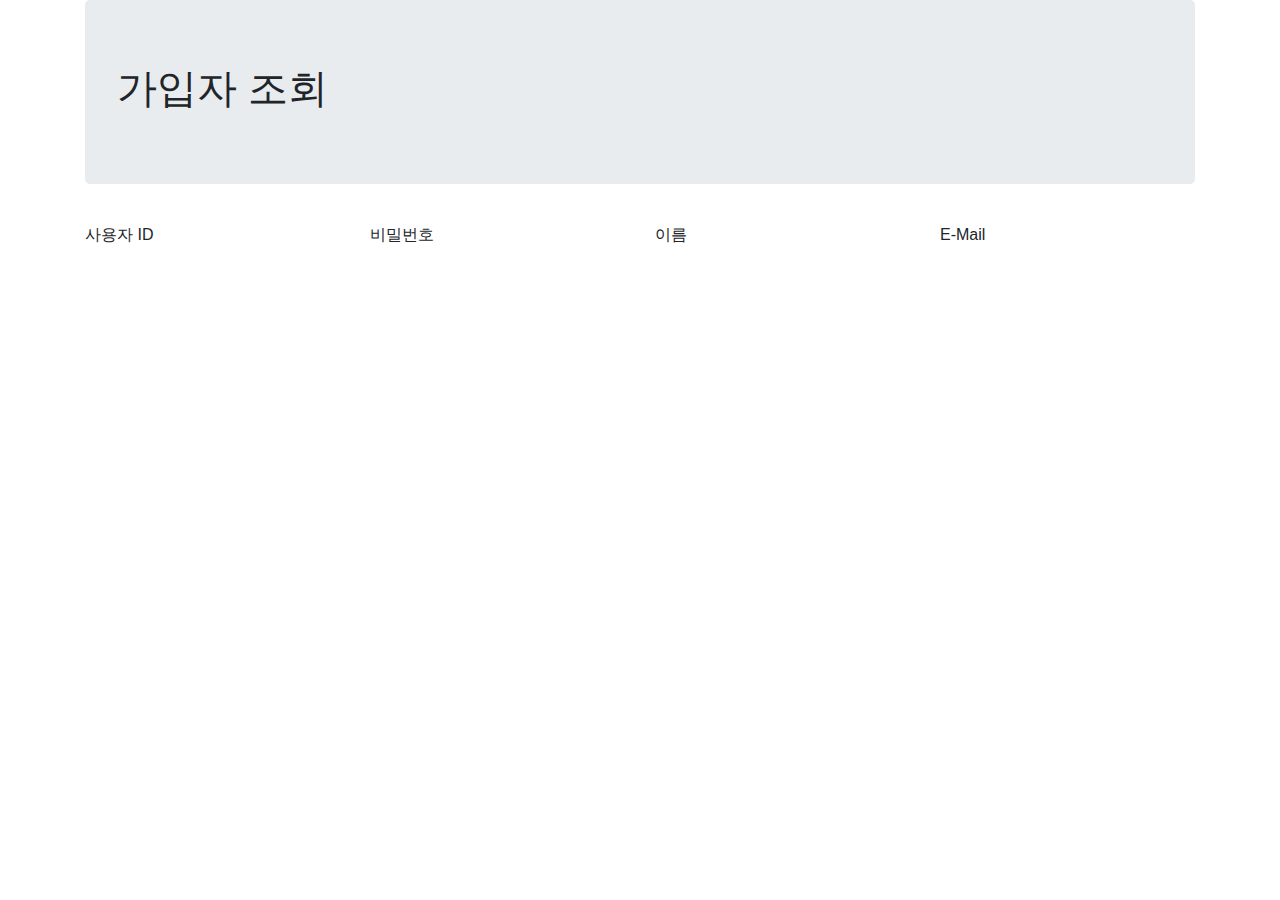
<file: list_view.html>
<!DOCTYPE html>
<html lang="en">
<head>
    <meta charset="UTF-8">
    <title>가입자 조회</title>
    <link href="css/main.css" rel="stylesheet">
    <script src="./js/vendor/jquery-3.2.1.min.js"></script>
    <script src="./js/vendor/popper.min.js"></script>
    <script src="./js/vendor/bootstrap.min.js"></script>

    <script type="text/javascript">
        $(document).ready(function(){
            $.ajax({
                url:'http://localhost:7070/demo/test/getUserList'
                ,   dataType:'json'
                ,   type:'GET'
                ,   data:{}
                ,   success:function(response, textStatus, xhr) {

                    if (response['succuess'] == 'true'){
                        alert("정상적으로 조회 되었습니다.");

                        var ln_cnt = response.rtnList.length;
                        for ( var i = 0 ; i < ln_cnt ; i++){
                            $("#userId_"+i).html(response.rtnList[i].user_id);
                            $("#passWd_"+i).html(response.rtnList[i].user_pw);
                            $("#userNm_"+i).html(response.rtnList[i].user_nm);
                            $("#eMail_"+i).html(response.rtnList[i].e_mail);
                        }
                    }
                    else{
                        alert('오류가 발생했습니다.');
                    }
                }
                ,   error:function () {
                    alert("뭔가 에러가 발생했음.");
                }
            });
        });
    </script>
</head>
<body>
    <div class="container">
        <header class="jumbotron">
            <h1 class="">가입자 조회</h1>
        </header>
        <div class="form-group row">
            <label for="userId" class="col-form-label col-sm-3">사용자 ID</label>
            <label for="passWd" class="col-form-label col-sm-3">비밀번호</label>
            <label for="userNm" class="col-form-label col-sm-3">이름</label>
            <label for="eMail" class="col-form-label col-sm-3">E-Mail</label>
        </div>
        <div class="form-group row">
            <label id="userId_0" class="col-form-label col-sm-3"></label>
            <label id="passWd_0" class="col-form-label col-sm-3"></label>
            <label id="userNm_0" class="col-form-label col-sm-3"></label>
            <label id="eMail_0" class="col-form-label col-sm-3"></label>
        </div>
        <div class="form-group row">
            <label id="userId_1" class="col-form-label col-sm-3"></label>
            <label id="passWd_1" class="col-form-label col-sm-3"></label>
            <label id="userNm_1" class="col-form-label col-sm-3"></label>
            <label id="eMail_1" class="col-form-label col-sm-3"></label>
        </div>
        <div class="form-group row">
            <label id="userId_2" class="col-form-label col-sm-3"></label>
            <label id="passWd_2" class="col-form-label col-sm-3"></label>
            <label id="userNm_2" class="col-form-label col-sm-3"></label>
            <label id="eMail_2" class="col-form-label col-sm-3"></label>
        </div>


    </div>
</body>
</html>
</file>
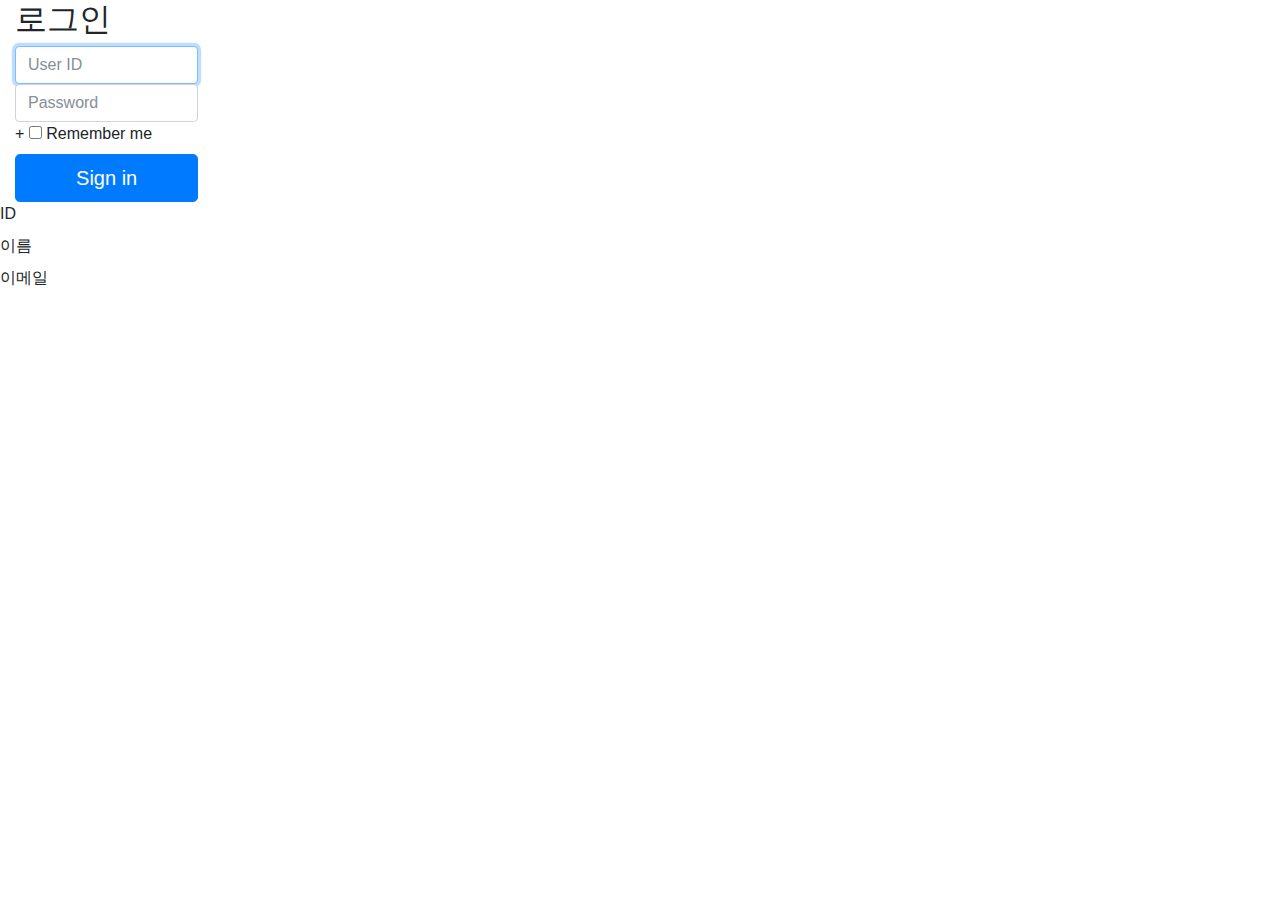
<file: login.html>
<!DOCTYPE html>
<html lang="en">
<head>
    <meta charset="UTF-8">
    <title>로그인 화면</title>
    <meta name="viewport" content="width=device-width, initial-scale=1, shrink-to-fit=no">
    <meta name="description" content="">
    <meta name="author" content="">

    <link href="css/main.css" rel="stylesheet">
    <script src="./js/vendor/jquery-3.2.1.min.js"></script>
    <script src="./js/vendor/popper.min.js"></script>
    <script src="./js/vendor/bootstrap.min.js"></script>

    <script type="text/javascript">

        $(document).ready(function(){
//            $.ajax({
//                url:'http://localhost:7070/demo/test/getUserList',
//                dataType:'json',
//                type:'GET',
//                data:{'msg':'aaaa'},
//                success:function(response, textStatus, xhr) {
//                    console.log(xhr.status);
//                    //console.log("code:"+request.status+"\n"+"message:"+request.responseText+"\n"+"error:"+error)
//                    if(response['succuess'] == 'true'){
//
//                        console.log(response.rtnList);
//                        //$('#result').html(rtnList['user_id']);
//                        console.log(response.rtnList[0].user_id);
////                        $('#result').html(response.rtnList[0].user_id);
//                    }
//                }
//            });

            $('#btnLogin').click(function () {
                $.ajax({
                    url:'http://localhost:7070/demo/test/login'
                    ,   dataType:'json'
                    ,   type:'POST'
                    ,   data:{'user_id':$('#inputId').val(),'password':$('#inputPassword').val()}
                    ,   success:function(response, textStatus, xhr) {
                        if (response['succuess'] == 'true'){
                            $("#userId").html(response.rtnList[0].user_id);
                            $("#userNm").html(response.rtnList[0].user_nm);
                            $("#eMail").html(response.rtnList[0].e_mail);
                        }
                        else{
                            alert('오류가 발생했습니다.');
                        }
                    }
                    ,   error:function () {
                        alert("뭔가 에러가 발생했음.");
                    }
                });
            });
        });


    </script>

</head>
<body class="align-content-lg-center">
<div class="align-content-lg-center">
    <form class="form-signin col-lg-2">
        <h2 class="form-signin-heading ">로그인</h2>
        <label for="inputId" class="sr-only">ID</label>
        <input type="text" id="inputId" class="form-control" placeholder="User ID" required autofocus>
        <label for="inputPassword" class="sr-only">Password</label>
        <input type="password" id="inputPassword" class="form-control" placeholder="Password" required>
        <div class="checkbox">+
            <label>
                <input type="checkbox" value="remember-me"> Remember me
            </label>
        </div>
        <!-- <input type="button" id="btn_login" value="Login">-->
        <input type="button" class="btn btn-lg btn-primary btn-block" id="btnLogin" value="Sign in">

    </form>

    <div>
        <label>ID</label>
        <label id="userId"></label>
    </div>
    <div>
        <label>이름</label>
        <label id="userNm"></label>
    </div>
    <div>
        <label>이메일</label>
        <label id="eMail"></label>
    </div>
</div>

</body>
</html>
</file>
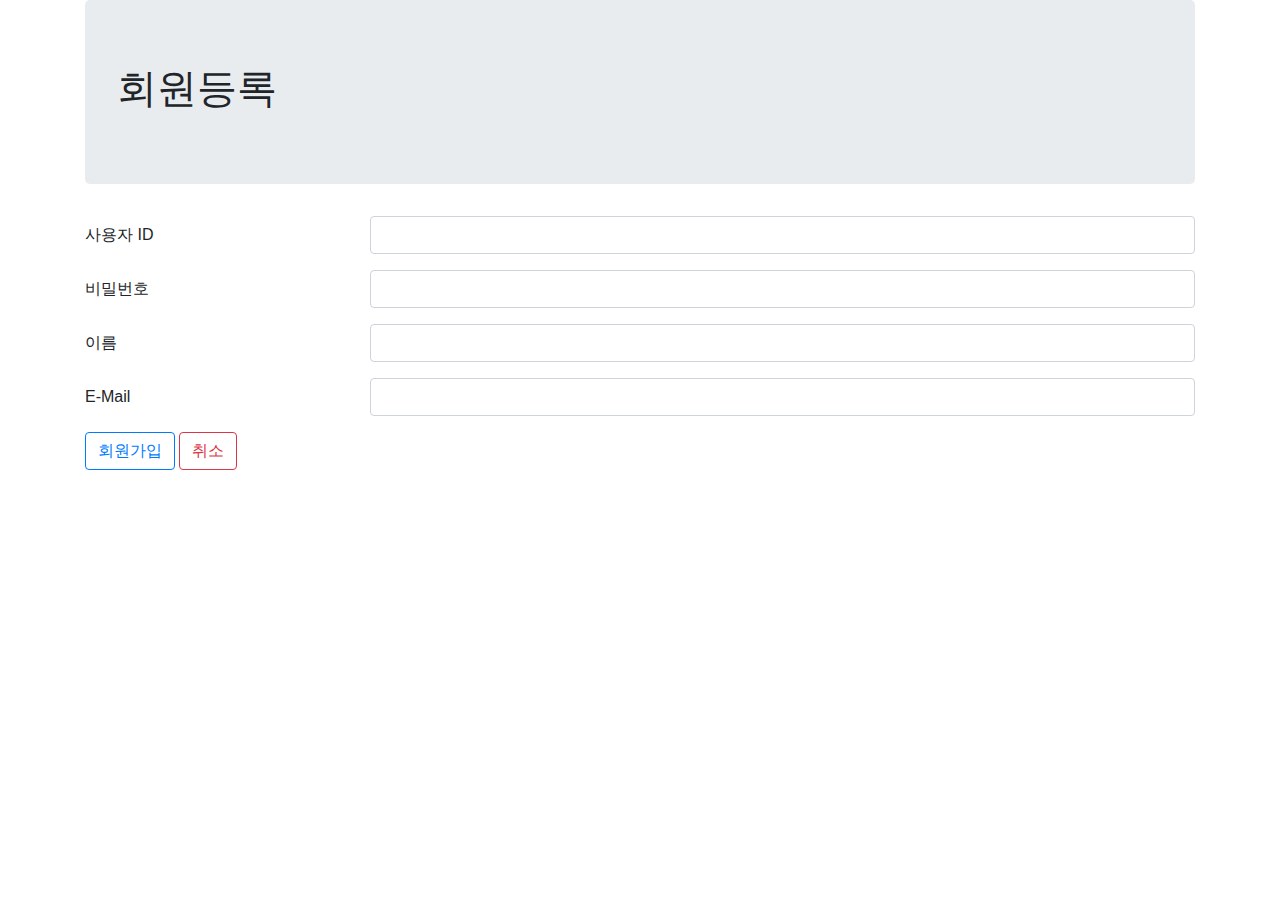
<file: sign_up.html>
<!doctype html>
<html lang="en">
<head>
    <meta charset="UTF-8">
    <meta name="viewport"
          content="width=device-width, user-scalable=no, initial-scale=1.0, maximum-scale=1.0, minimum-scale=1.0">
    <meta http-equiv="X-UA-Compatible" content="ie=edge">
    <title>회원 가입</title>
    <link href="css/main.css" rel="stylesheet">
    <script src="./js/vendor/jquery-3.2.1.min.js"></script>
    <script src="./js/vendor/popper.min.js"></script>
    <script src="./js/vendor/bootstrap.min.js"></script>

    <script type="text/javascript">
        $(document).ready(function(){
            $('#canBtn').click(function () {
                window.location.replace("http://localhost:63342/ProjectPlay/index.html?_ijt=ktkbfa3stkeuf7sl0msgn6gcq4")
            });
            $('#regBtn').click(function () {
                $.ajax({
                    url:'http://localhost:7070/demo/test/regUser'
                    ,   dataType:'json'
                    ,   type:'POST'
                    ,   data:{  'userId':$('#userId').val()
                            ,   'passWd':$('#passWd').val()
                            ,   'userNm':$('#userNm').val()
                            ,   'eMail':$('#eMail').val()
                        }
                    ,   success:function(response, textStatus, xhr) {
                        if (response['succuess'] == 'true'){
                            alert("정상적으로 저장 되었습니다.");
                            window.location.replace("http://localhost:63342/ProjectPlay/index.html?_ijt=ktkbfa3stkeuf7sl0msgn6gcq4")
                        }
                        else{
                            alert('오류가 발생했습니다.');
                        }
                    }
                    ,   error:function () {
                        alert("뭔가 에러가 발생했음.");
                    }
                });
            });
        });
    </script>

</head>
<body>
    <div class="container">
        <header class="jumbotron">
            <h1 class="">회원등록</h1>
        </header>
        <div class="form-group row">
            <label for="userId" class="col-form-label col-sm-3">사용자 ID</label>
            <div class="col-sm-9">
                <input type="text" class="col form-control" id="userId"/>
            </div>
        </div>
        <div class="form-group row">
            <label for="passWd" class="col-form-label col-sm-3">비밀번호</label>
            <div class="col-sm-9">
                <input type="password" class="col form-control" id="passWd"/>
            </div>
        </div>
        <div class="form-group row">
            <label for="userNm" class="col-form-label col-sm-3">이름</label>
            <div class="col-sm-9">
                <input type="text" class="col form-control" id="userNm"/>
            </div>
        </div>
        <div class="form-group row">
            <label for="eMail" class="col-form-label col-sm-3">E-Mail</label>
            <div class="col-sm-9">
                <input type="email" class="col form-control" id="eMail"/>
            </div>
        </div>
        <div class="row">
            <div class="col-sm">
                <button type="button" class="btn btn-outline-primary" id="regBtn">회원가입</button>
                <button type="button" class="btn btn-outline-danger" id="canBtn">취소</button>
            </div>
        </div>
    </div>
</body>
</html>
</file>
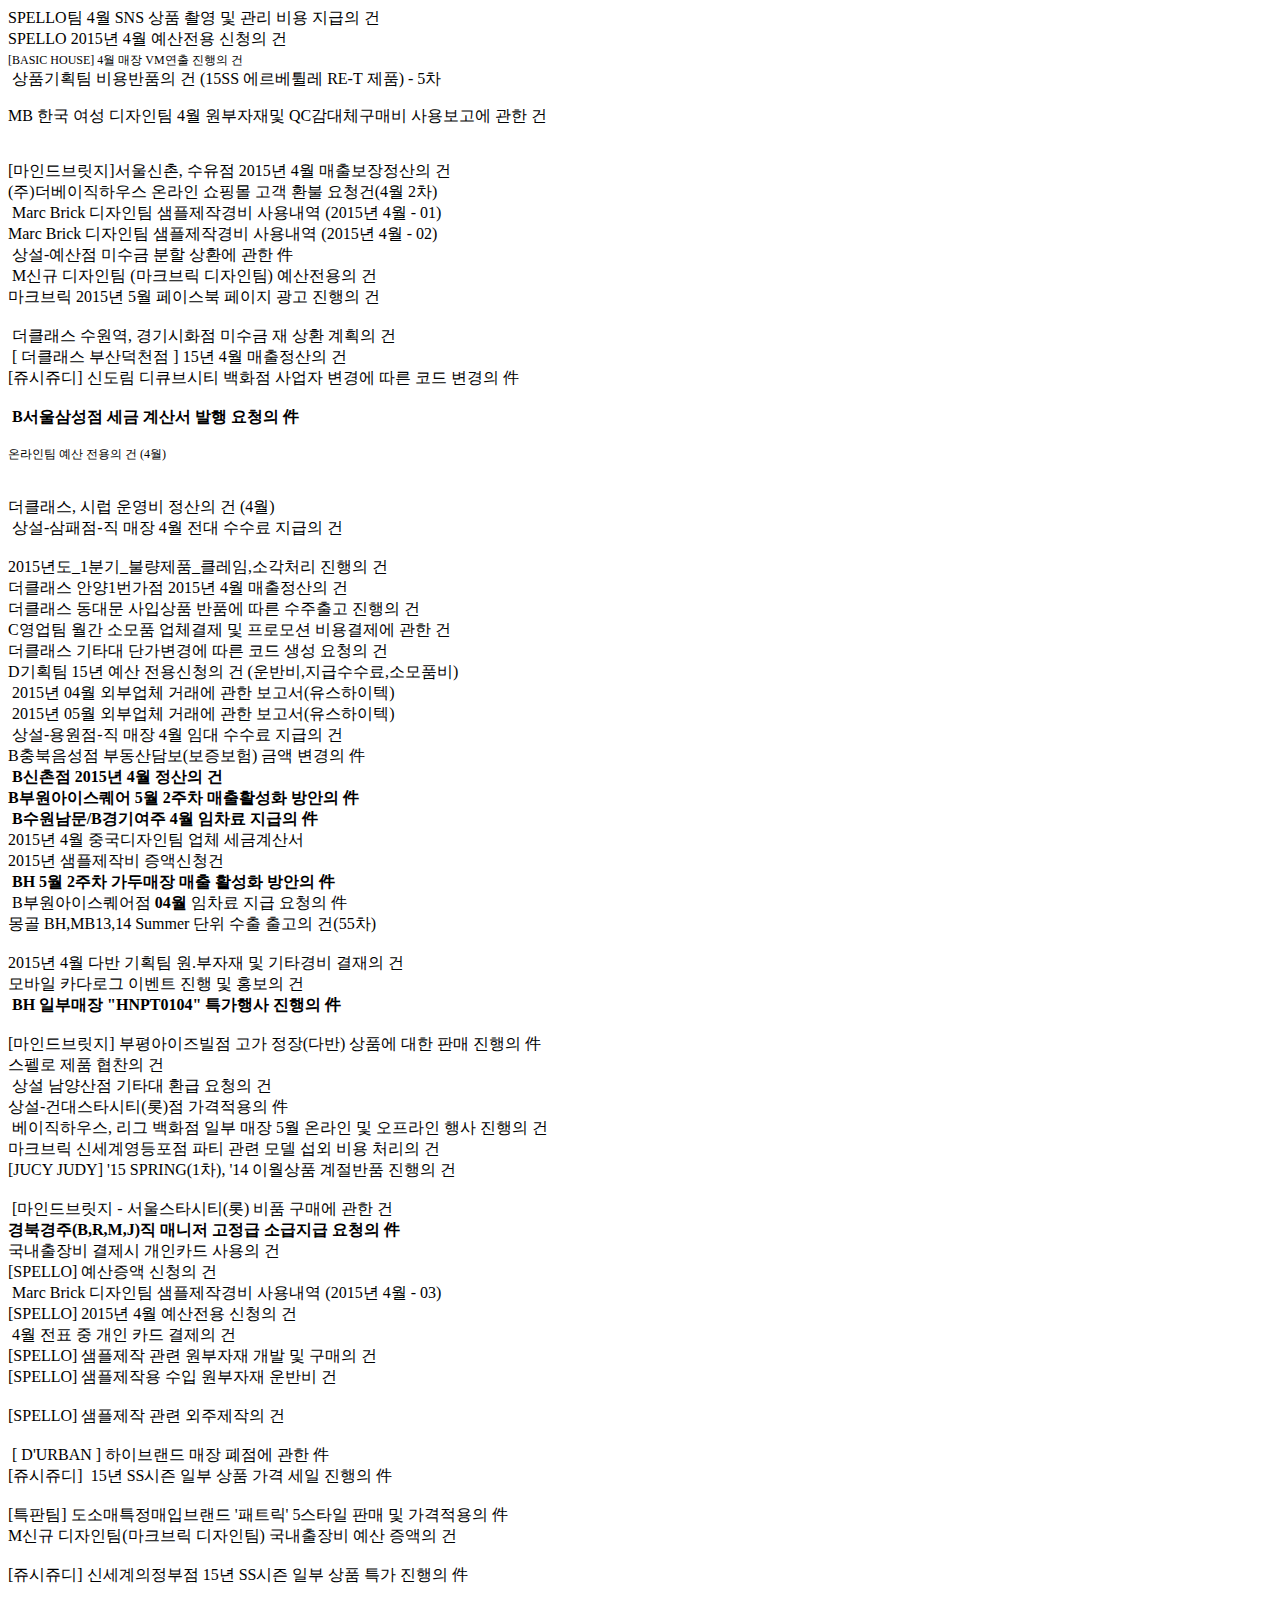
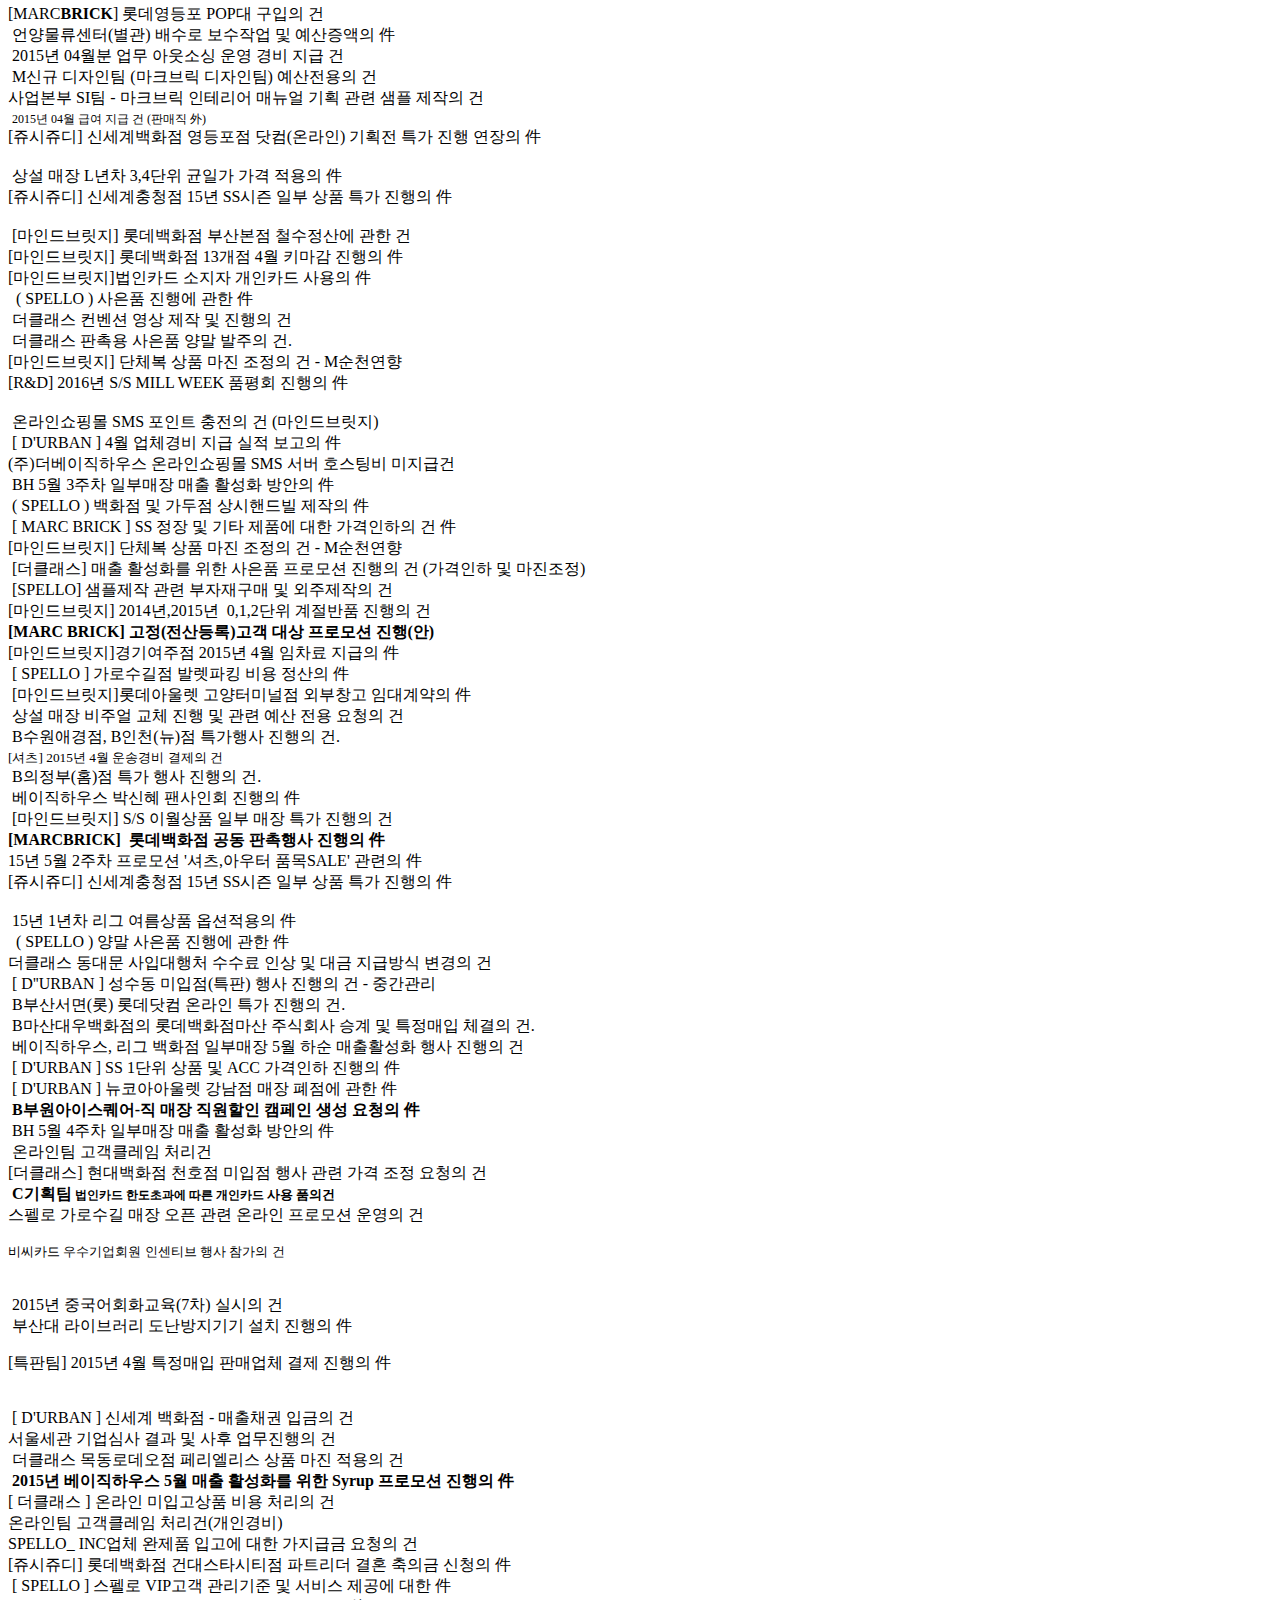
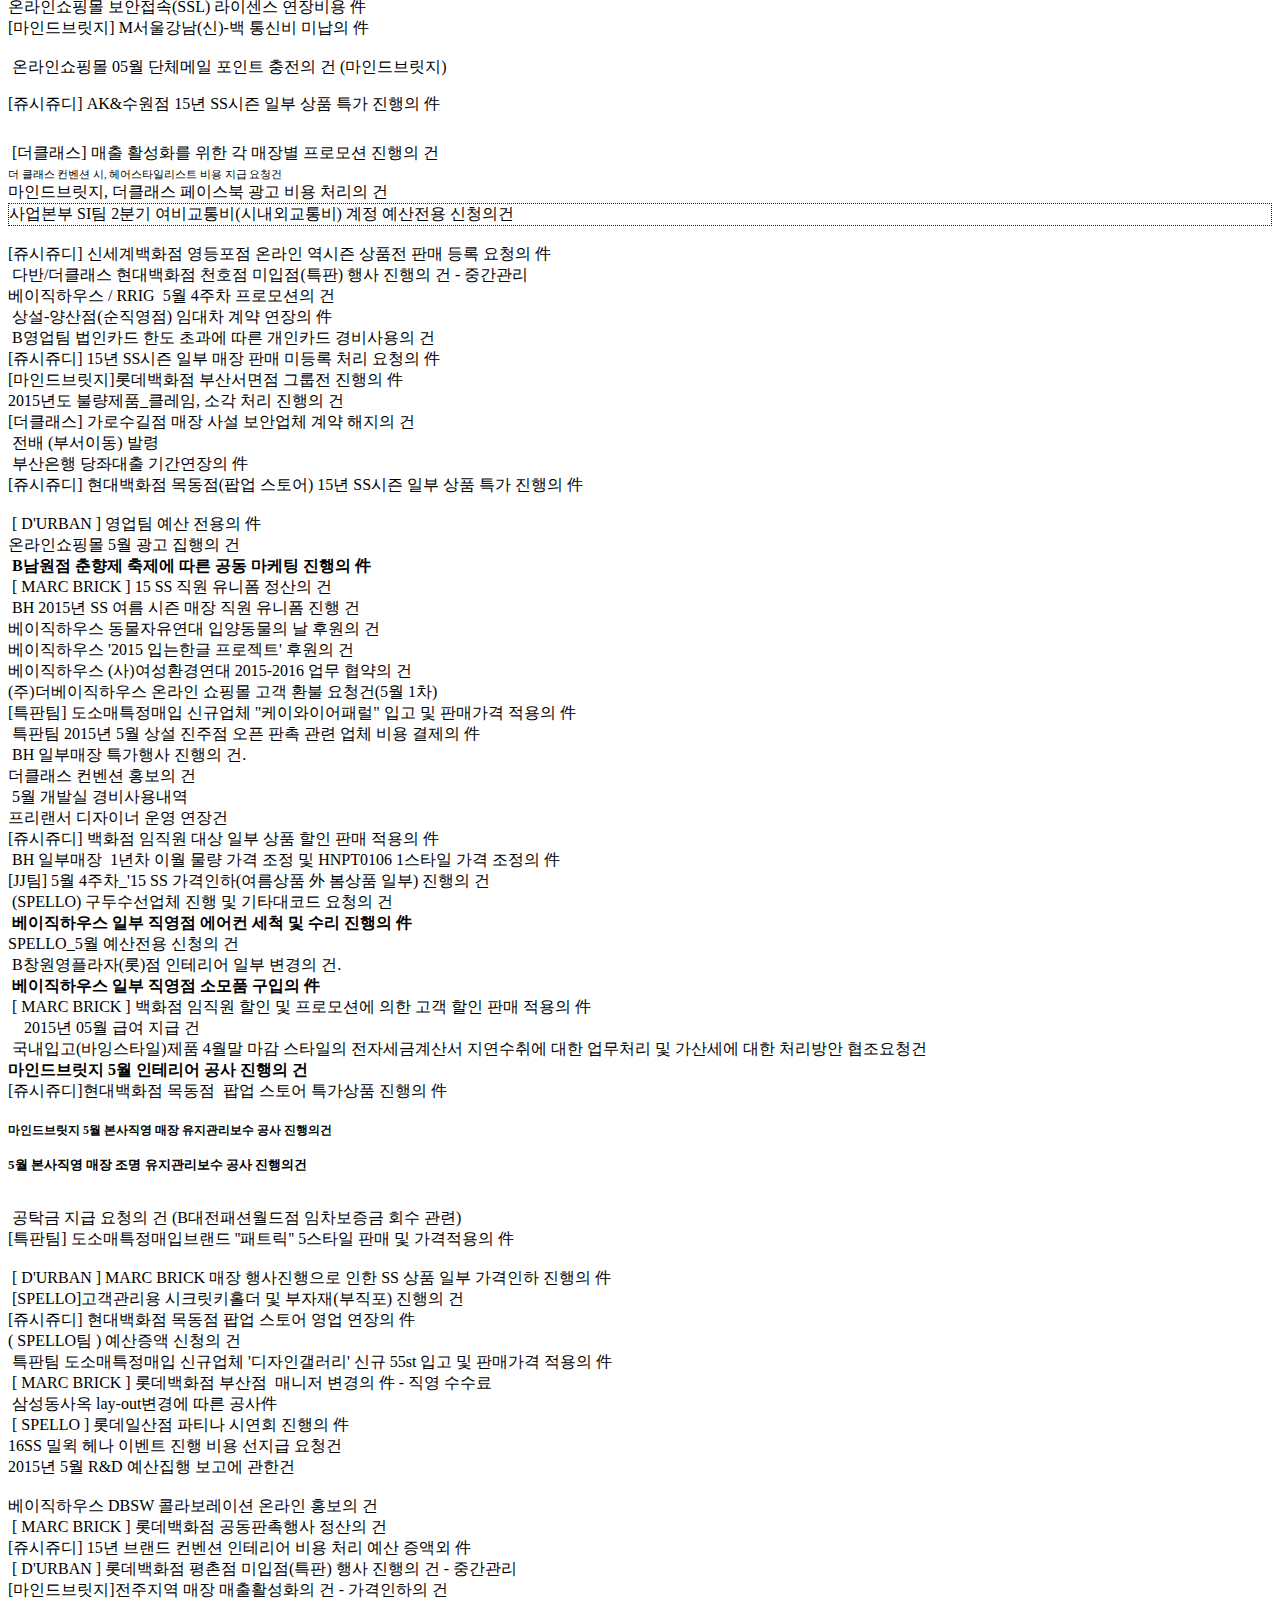
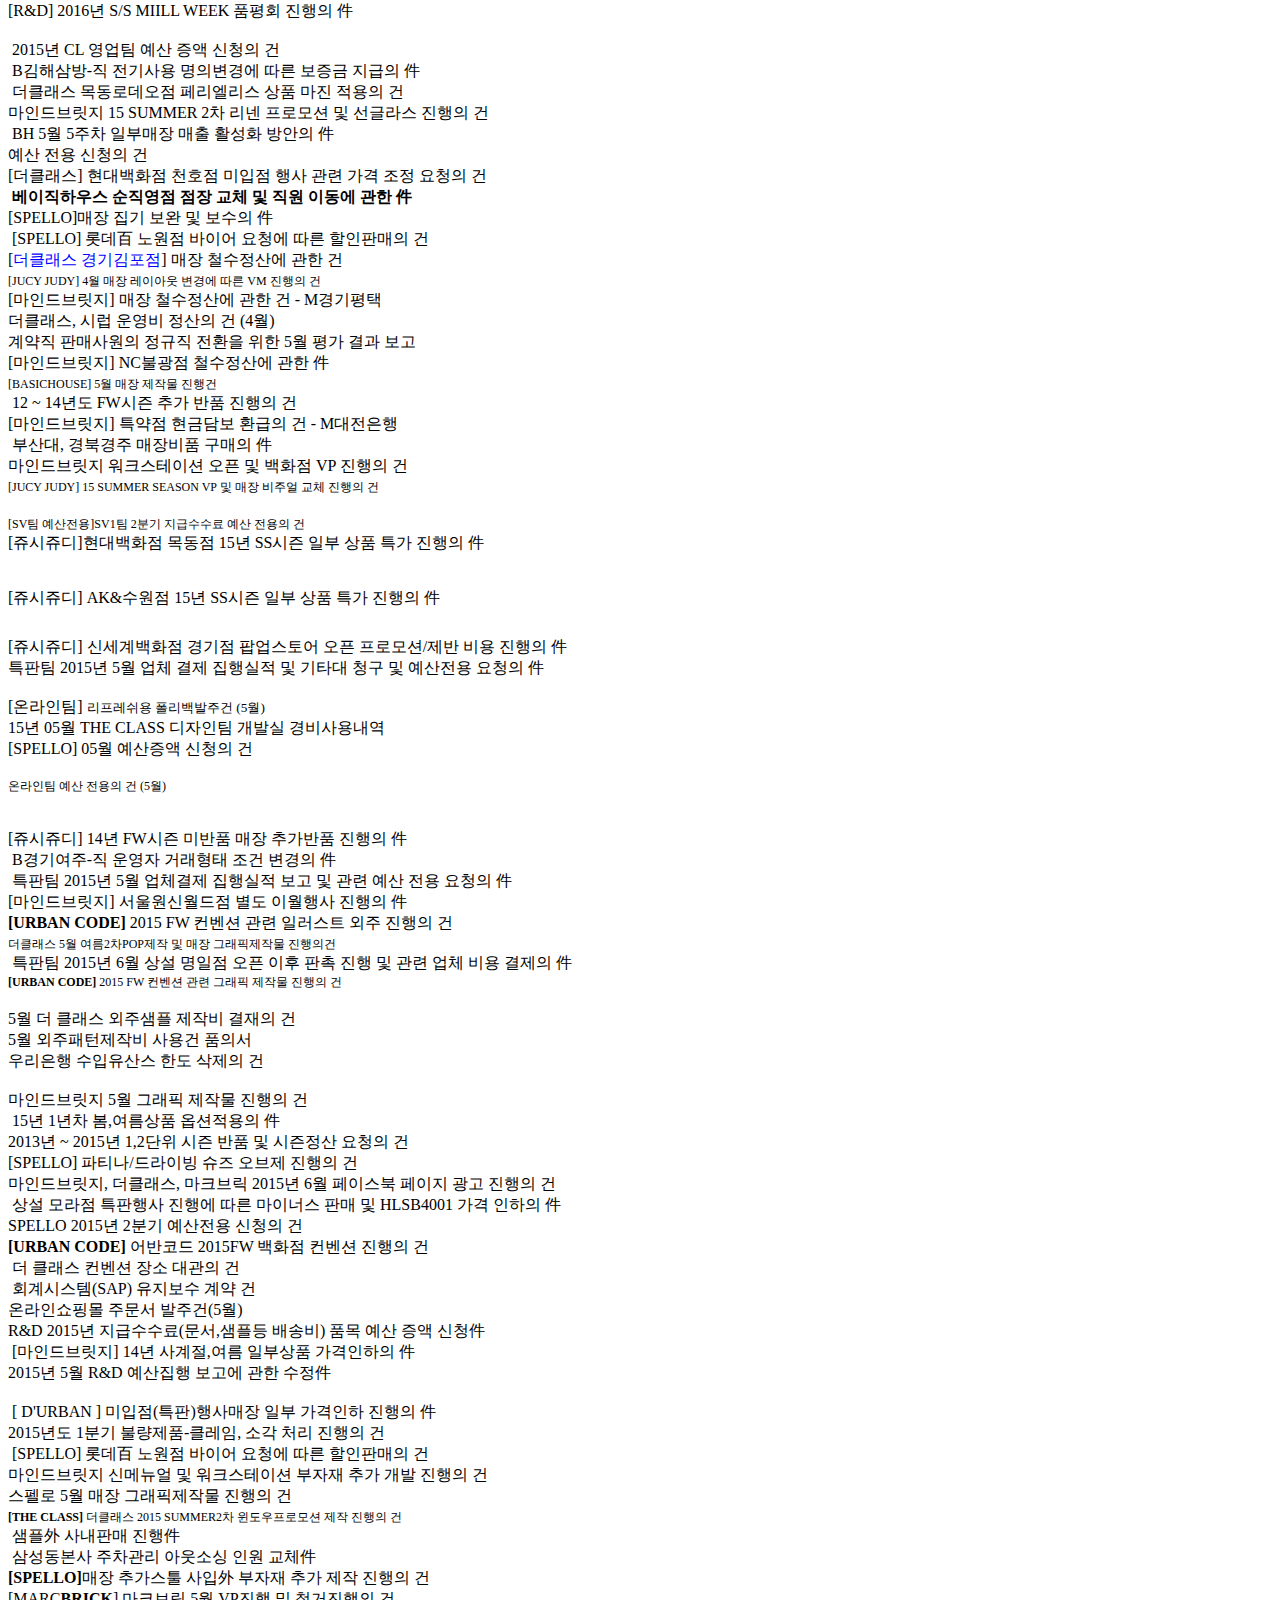
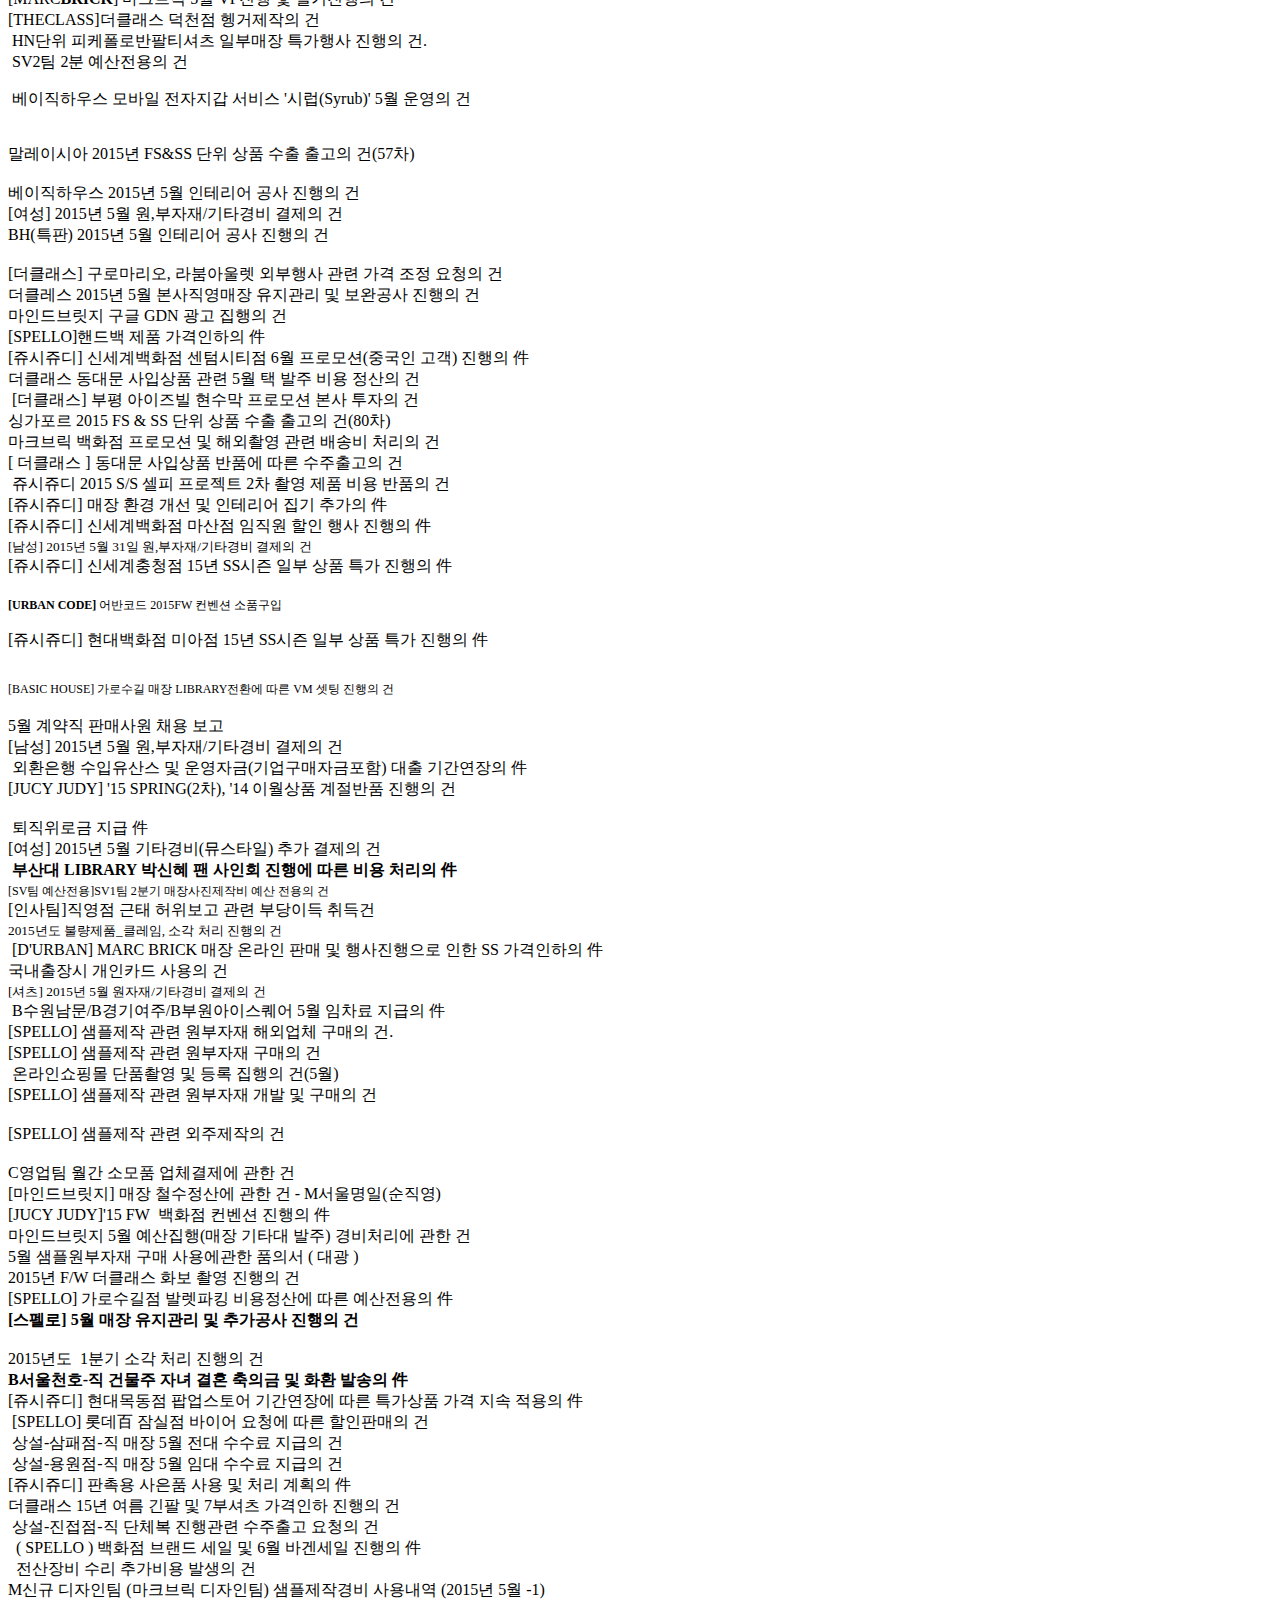
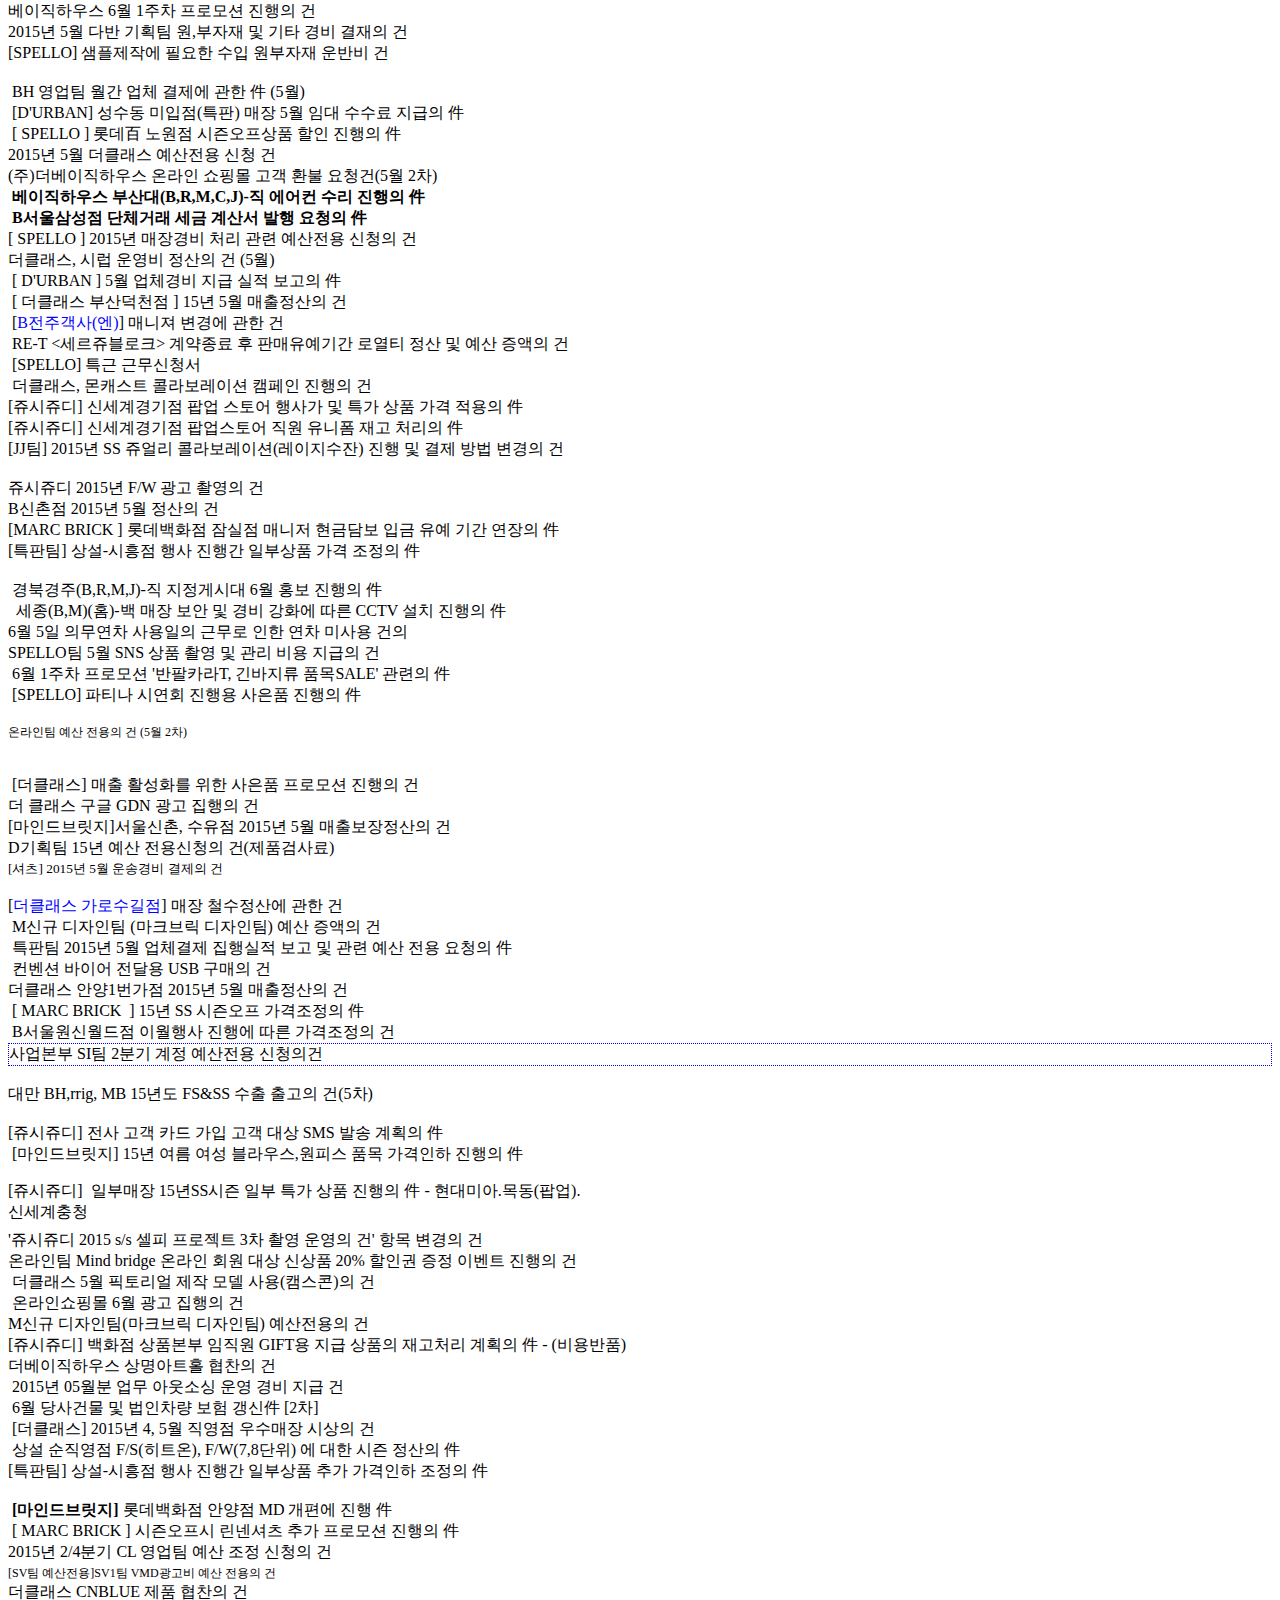
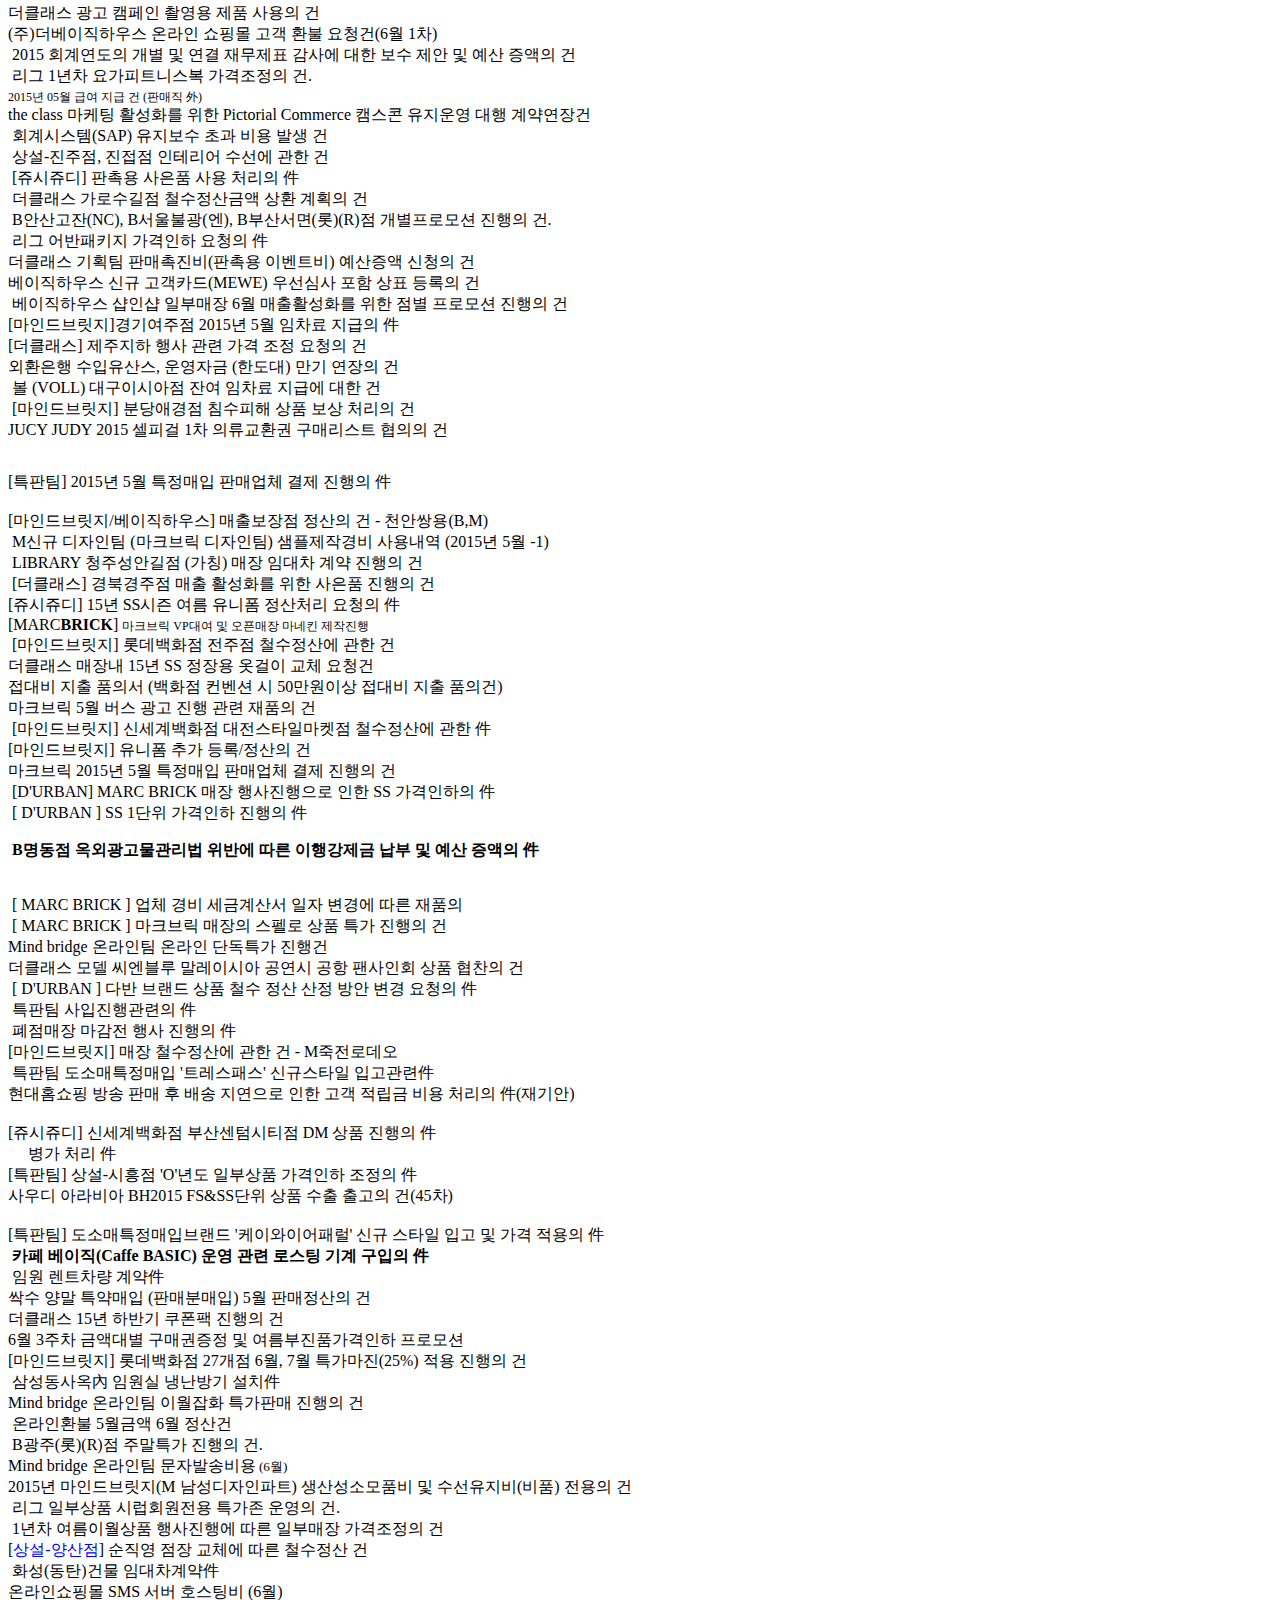
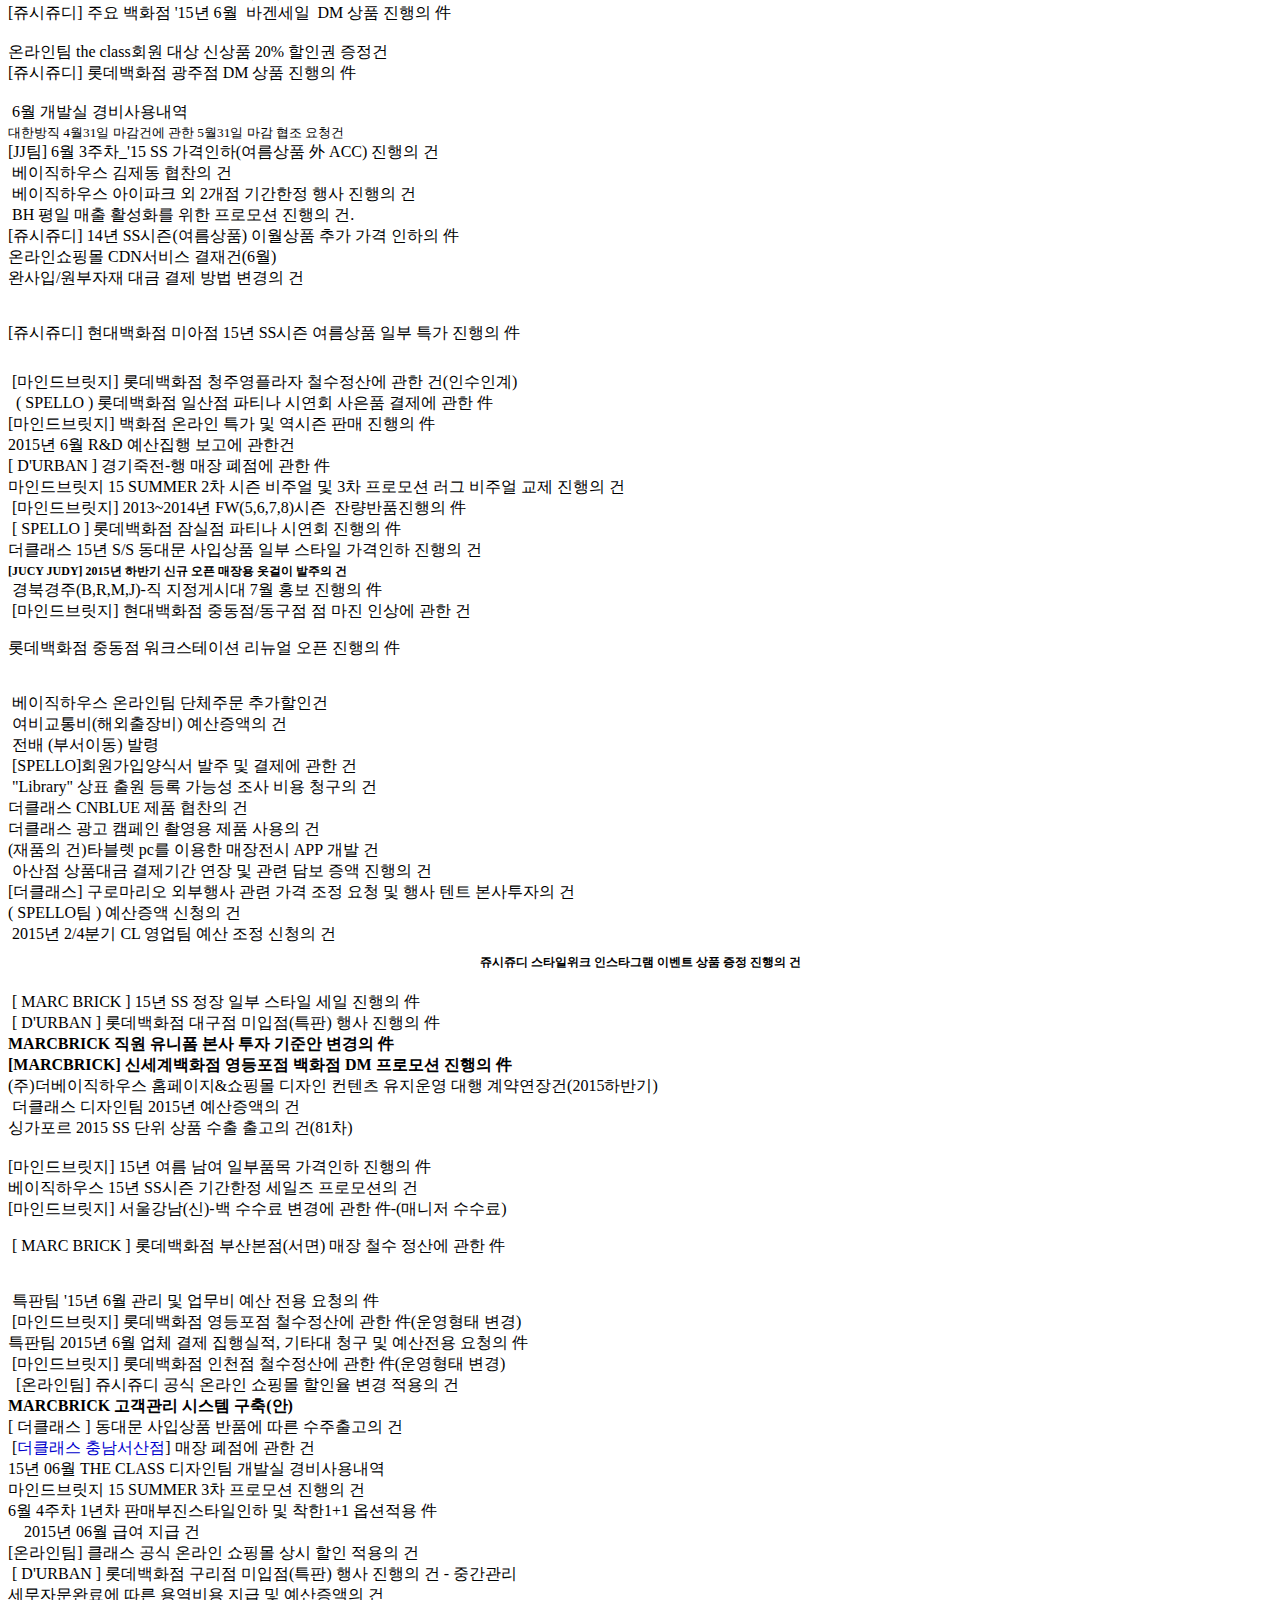
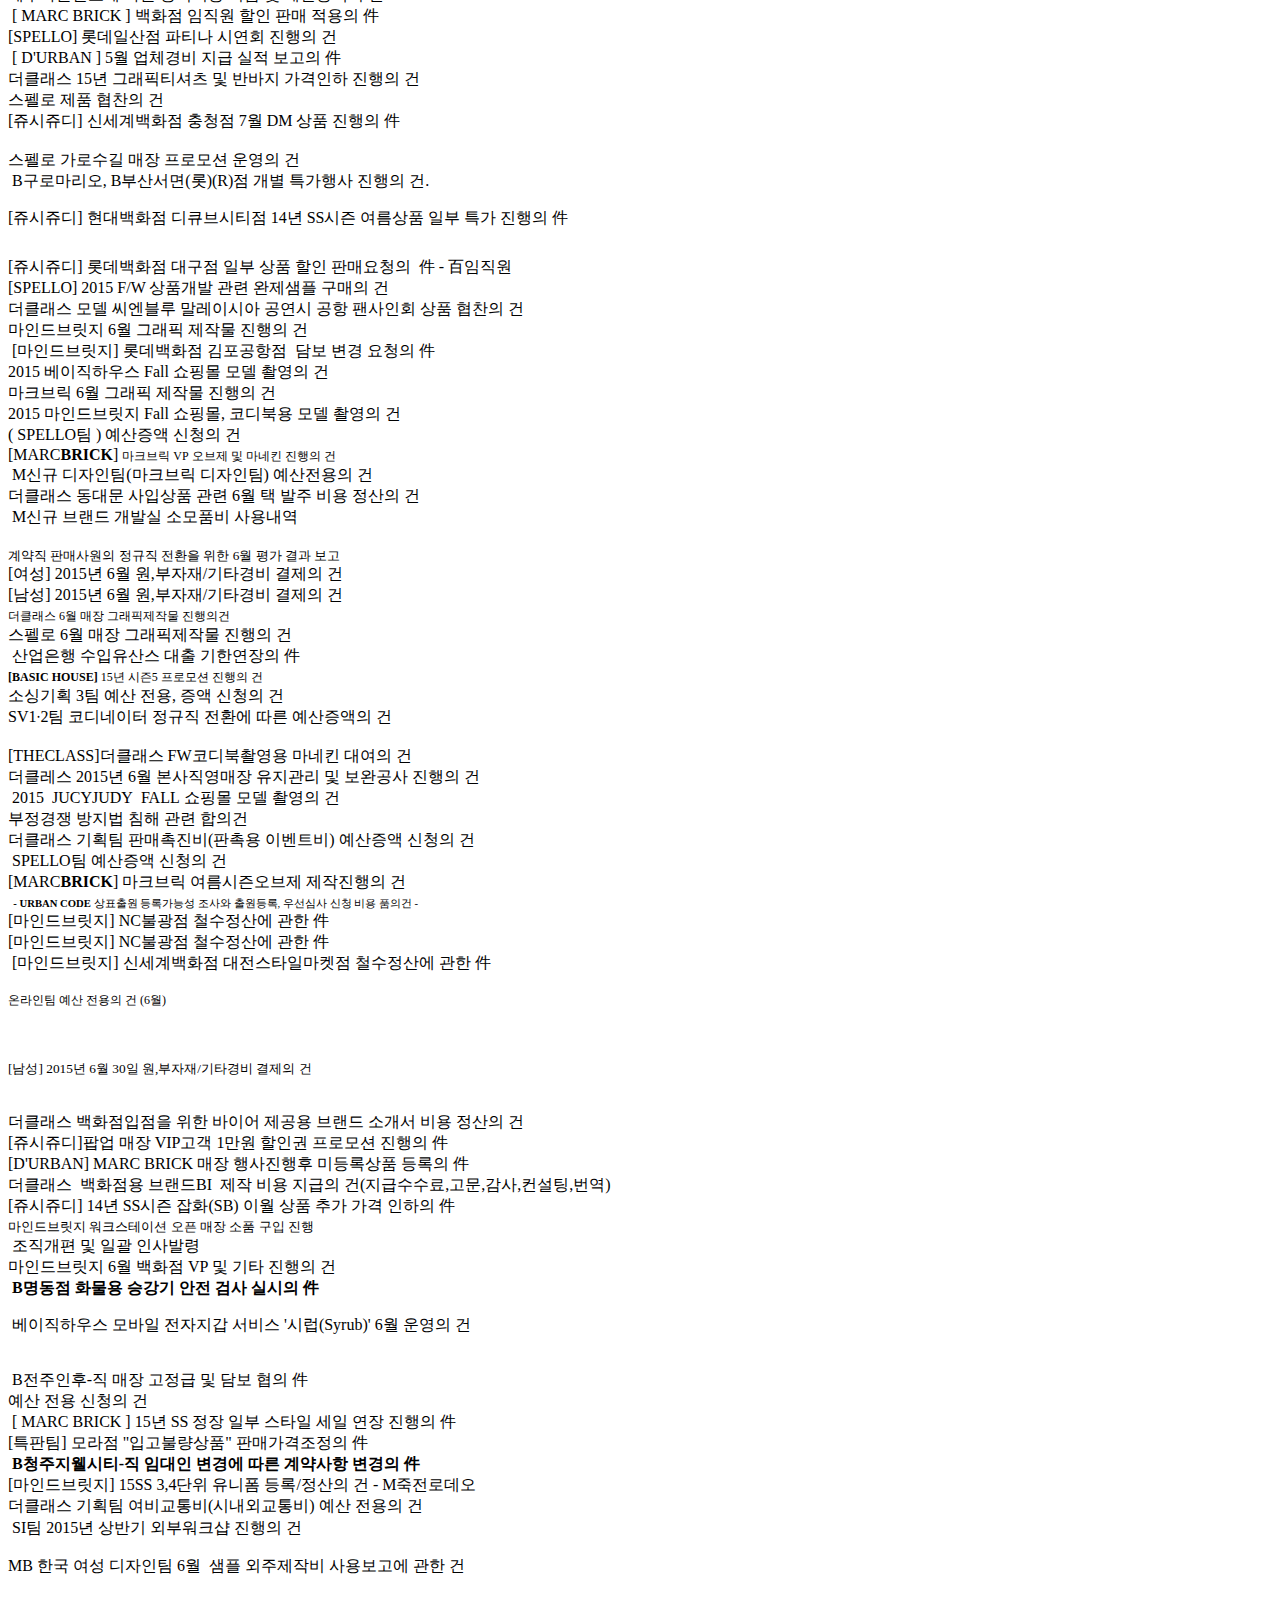
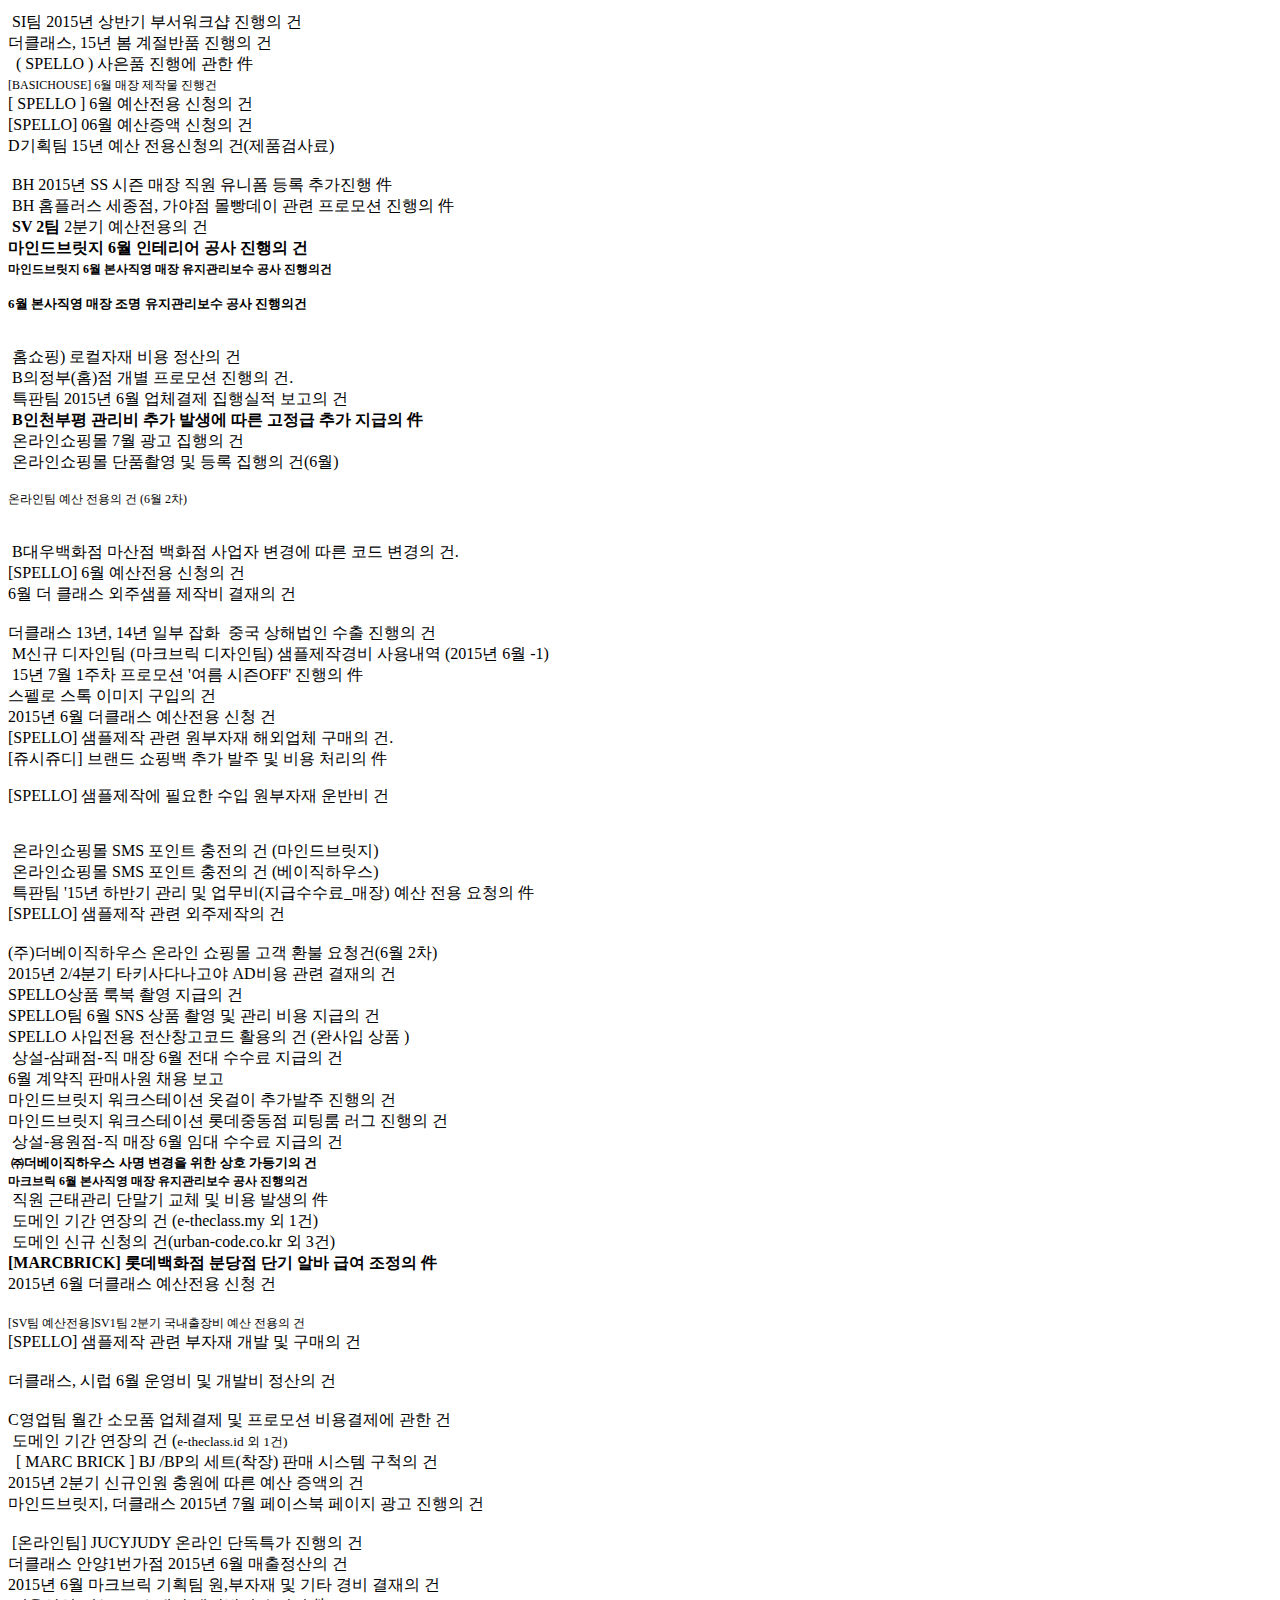
<file: title.html>
<!DOCTYPE html>
<html lang="en">
<head>
    <meta charset="UTF-8">
    <title>Title</title>
</head>
<body>
SPELLO팀 4월 SNS 상품 촬영 및 관리 비용 지급의 건<BR />
SPELLO 2015년 4월 예산전용 신청의 건<BR />
<SPAN style="CURSOR: default; FONT-SIZE: 9pt; FONT-FAMILY: tahoma">[BASIC HOUSE]&nbsp;4월 매장 VM연출 진행의 건 </SPAN><BR />
&nbsp;상품기획팀 비용반품의 건 (15SS 에르베튈레 RE-T&nbsp;제품) - 5차<BR />
<P style="CURSOR: default">MB&nbsp;한국 여성&nbsp;디자인팀 4월 원부자재및 QC감대체구매비&nbsp;사용보고에 관한 건</P><BR />
[마인드브릿지]서울신촌, 수유점 2015년 4월 매출보장정산의 건<BR />
(주)더베이직하우스 온라인 쇼핑몰 고객 환불 요청건(4월 2차) <BR />
&nbsp;Marc Brick 디자인팀 샘플제작경비 사용내역 (2015년 4월 - 01)&nbsp;<BR />
Marc Brick 디자인팀 샘플제작경비 사용내역 (2015년 4월 - 02)&nbsp; <BR />
&nbsp;상설-예산점 미수금 분할 상환에 관한 件 <BR />
&nbsp;M신규 디자인팀 (마크브릭 디자인팀) 예산전용의 건<BR />
<DIV id=doctitle style="CURSOR: default" editfield="1"><SPAN style="CURSOR: default; FONT-FAMILY: 돋움">마크브릭 2015년 5월 페이스북 페이지 광고 진행의 건</SPAN> </DIV><BR />
&nbsp;더클래스 수원역, 경기시화점 미수금 재 상환 계획의 건<BR />
&nbsp;[ 더클래스 부산덕천점 ] 15년 4월 매출정산의 건<BR />
<DIV id=doctitle contentEditable=true style="CURSOR: default" editfield="1">[쥬시쥬디]&nbsp;신도림 디큐브시티 백화점&nbsp;사업자 변경에 따른 코드 변경의 件 </DIV><BR />
<SPAN style="CURSOR: default; FONT-FAMILY: 돋움"><STRONG>&nbsp;B서울삼성점 세금 계산서 발행 요청의 件</STRONG></SPAN><BR />
<P style="CURSOR: default"><SPAN style="CURSOR: default; FONT-SIZE: 9pt">온라인팀 예산 전용의 건 (4월)</SPAN></P><BR />
더클래스,&nbsp;시럽&nbsp;운영비 정산의 건 (4월)<BR />
<DIV id=doctitle contentEditable=true style="CURSOR: default" editfield="1">&nbsp;상설-삼패점-직 매장 4월 전대 수수료 지급의 건 </DIV><BR />
2015년도_1분기_불량제품_클레임,소각처리 진행의 건<BR />
더클래스 안양1번가점 2015년 4월 매출정산의 건<BR />
더클래스 동대문 사입상품&nbsp;반품에 따른 수주출고 진행의 건 <BR />
C영업팀 월간 소모품 업체결제 및 프로모션 비용결제에 관한 건<BR />
더클래스&nbsp;기타대 단가변경에 따른 코드 생성 요청의 건<BR />
D기획팀 15년 예산 전용신청의 건 (운반비,지급수수료,소모품비)<BR />
&nbsp;2015년 04월 외부업체 거래에 관한 보고서(유스하이텍)<BR />
&nbsp;2015년 05월 외부업체 거래에 관한 보고서(유스하이텍)<BR />
&nbsp;상설-용원점-직 매장 4월 임대 수수료 지급의 건 <BR />
B충북음성점 부동산담보(보증보험) 금액 변경의 件 <BR />
&nbsp;<STRONG style="CURSOR: default">B신촌점 2015년 4월 정산의 건</STRONG><BR />
<SPAN style="FONT-FAMILY: 돋움"><STRONG style="CURSOR: default">B부원아이스퀘어 5월 2주차 매출활성화 방안의 件</STRONG></SPAN><BR />
&nbsp;<STRONG><FONT style="CURSOR: default" face=돋움>B수원남문/B경기여주 4월 임차료 지급의 件</FONT></STRONG> <BR />
2015년 4월 중국디자인팀 업체 세금계산서 <BR />
2015년 샘플제작비 증액신청건<BR />
&nbsp;<STRONG style="CURSOR: default">BH 5월 2주차 가두매장 매출 활성화 방안의 件</STRONG><BR />
<SPAN style="CURSOR: default; FONT-FAMILY: 돋움">&nbsp;B부원아이스퀘어점 <STRONG style="CURSOR: default">04월</STRONG> 임차료 지급 요청의 件</SPAN><BR />
<DIV style="CURSOR: default" id=doctitle editfield="1">몽골 BH,MB13,14 Summer 단위 수출 출고의 건(55차) </DIV><BR />
2015년 4월 다반 기획팀 원.부자재 및 기타경비 결재의 건<BR />
모바일 카다로그 이벤트 진행 및 홍보의 건<BR />
<DIV id=doctitle style="CURSOR: default" editfield="1"><SPAN style="CURSOR: default; FONT-FAMILY: 돋움"><STRONG style="CURSOR: default">&nbsp;BH 일부매장 "HNPT0104" 특가행사 진행의 件</STRONG></SPAN> </DIV><BR />
[마인드브릿지]&nbsp;부평아이즈빌점 고가 정장(다반) 상품에 대한 판매 진행의 件<BR />
스펠로 제품 협찬의 건<BR />
&nbsp;상설 남양산점 기타대 환급 요청의 건<BR />
상설-건대스타시티(롯)점 가격적용의 件 <BR />
&nbsp;베이직하우스, 리그 백화점 일부 매장 5월 온라인 및 오프라인 행사 진행의 건<BR />
마크브릭 신세계영등포점 파티 관련 모델 섭외 비용 처리의 건<BR />
<DIV style="CURSOR: default" id=doctitle contentEditable=true editfield="1"><SPAN style="FONT-FAMILY: tahoma; CURSOR: default">[JUCY JUDY] '15 SPRING(1차), '14 이월상품 계절반품 진행의 건</SPAN> </DIV><BR />
&nbsp;<SPAN style="CURSOR: default; FONT-FAMILY: 바탕">[마인드브릿지 -&nbsp;서울스타시티(롯) 비품 구매에 관한 건</SPAN><BR />
<SPAN style="FONT-FAMILY: 돋움"><STRONG>경북경주(B,R,M,J)직 매니저 고정급 소급지급 요청의 件</STRONG></SPAN><BR />
<SPAN style="CURSOR: default; FONT-FAMILY: 돋움">국내출장비 결제시 개인카드 사용의 건 </SPAN><BR />
[SPELLO] 예산증액 신청의 건<BR />
&nbsp;Marc Brick 디자인팀 샘플제작경비 사용내역 (2015년 4월 - 03)&nbsp; <BR />
[SPELLO] 2015년 4월 예산전용 신청의 건<BR />
&nbsp;4월&nbsp;전표 중 개인 카드 결제의 건<BR />
[SPELLO] 샘플제작 관련 원부자재 개발 및 구매의 건<BR />
<DIV id=doctitle contentEditable=true style="CURSOR: default" editfield="1">[SPELLO] 샘플제작용 수입 원부자재 운반비 건 </DIV><BR />
<DIV id=doctitle contentEditable=true style="CURSOR: default" editfield="1">[SPELLO] 샘플제작 관련 외주제작의 건 </DIV><BR />
&nbsp;[ D'URBAN ]&nbsp;하이브랜드 매장 폐점에 관한 件 <BR />
<DIV id=doctitle contentEditable=true style="CURSOR: default" editfield="1">[쥬시쥬디]&nbsp; 15년 SS시즌 일부 상품&nbsp;가격 세일 진행의 件 </DIV><BR />
[특판팀] 도소매특정매입브랜드 '패트릭' 5스타일 판매 및 가격적용의 件 <BR />
<DIV id=doctitle style="CURSOR: default" editfield="1">M신규 디자인팀(마크브릭 디자인팀) 국내출장비 예산 증액의 건 </DIV><BR />
<DIV id=doctitle contentEditable=true style="CURSOR: default" editfield="1">[쥬시쥬디]&nbsp;신세계의정부점 15년 SS시즌 일부 상품 특가 진행의 件 </DIV><BR />
<SPAN style="FONT-FAMILY: 돋움; CURSOR: default">[MARC<STRONG style="CURSOR: default">BRICK</STRONG>]&nbsp;롯데영등포 POP대 구입의 건</SPAN><BR />
&nbsp;언양물류센터(별관) 배수로 보수작업 및 예산증액의 件<BR />
&nbsp;<SPAN style="FONT-FAMILY: 돋움체; CURSOR: default">2015년 04월분 업무 아웃소싱 운영 경비 지급 건 </SPAN><BR />
&nbsp;M신규 디자인팀 (마크브릭 디자인팀) 예산전용의 건 <BR />
사업본부 SI팀 -&nbsp;마크브릭 인테리어 매뉴얼 기획 관련 샘플 제작의 건<BR />
&nbsp;<FONT face="맑은 고딕"><SPAN lang=en-us style="CURSOR: default; FONT-SIZE: 9pt; COLOR: black; LINE-HEIGHT: 115%">2015</SPAN><SPAN style="CURSOR: default; FONT-SIZE: 9pt; COLOR: black; LINE-HEIGHT: 115%">년<SPAN lang=en-us style="CURSOR: default"> 04</SPAN>월 급여 지급 건<SPAN lang=en-us style="CURSOR: default"> (</SPAN>판매직 </SPAN></FONT><SPAN style="FONT-SIZE: 9pt; FONT-FAMILY: '바탕','serif'; COLOR: black; LINE-HEIGHT: 115%; mso-bidi-font-family: 바탕">外</SPAN><SPAN lang=en-us style="FONT-SIZE: 9pt; COLOR: black; LINE-HEIGHT: 115%"><FONT style="CURSOR: default" face="맑은 고딕">)</FONT></SPAN> <BR />
<DIV id=doctitle style="CURSOR: default" editfield="1">[쥬시쥬디] 신세계백화점 영등포점 닷컴(온라인) 기획전 특가 진행&nbsp;연장의&nbsp;件 </DIV><BR />
&nbsp;상설 매장&nbsp;L년차 3,4단위 균일가 가격 적용의 件<BR />
<DIV id=doctitle contentEditable=true style="CURSOR: default" editfield="1">[쥬시쥬디]&nbsp;신세계충청점 15년 SS시즌 일부 상품 특가 진행의 件 </DIV><BR />
<SPAN style="CURSOR: default; FONT-FAMILY: 돋움">&nbsp;[마인드브릿지]&nbsp;롯데백화점 부산본점 철수정산에 관한 건</SPAN><BR />
[마인드브릿지]&nbsp;롯데백화점 13개점 4월 키마감 진행의&nbsp;件<BR />
[마인드브릿지]법인카드 소지자 개인카드 사용의 件<BR />
&nbsp; ( SPELLO ) 사은품 진행에 관한 件<BR />
&nbsp;더클래스 컨벤션 영상 제작 및 진행의 건<BR />
&nbsp;더클래스 판촉용 사은품 양말 발주의 건. <BR />
[마인드브릿지] 단체복 상품 마진 조정의 건 - M순천연향 <BR />
<DIV id=doctitle style="CURSOR: default" editfield="1">[R&amp;D] 2016년 S/S MILL WEEK 품평회 진행의 件 </DIV><BR />
<SPAN style="CURSOR: default; FONT-FAMILY: 돋움체">&nbsp;온라인쇼핑몰 SMS 포인트 충전의 건 (마인드브릿지)</SPAN><BR />
&nbsp;[ D'URBAN ] 4월 업체경비 지급 실적 보고의 件 <BR />
(주)더베이직하우스 온라인쇼핑몰 SMS 서버 호스팅비 미지급건<BR />
<SPAN style="CURSOR: default; FONT-FAMILY: 돋움">&nbsp;BH 5월 3주차 일부매장 매출 활성화 방안의 件</SPAN><BR />
&nbsp;( SPELLO )&nbsp;백화점 및 가두점 상시핸드빌 제작의&nbsp;件<BR />
&nbsp;[ MARC BRICK ] SS 정장 및&nbsp;기타&nbsp;제품에 대한 가격인하의 건 件<BR />
[마인드브릿지] 단체복 상품 마진 조정의 건 - M순천연향 <BR />
&nbsp;[더클래스] 매출 활성화를 위한 사은품 프로모션 진행의 건 (가격인하 및 마진조정)<BR />
&nbsp;[SPELLO] 샘플제작 관련 부자재구매 및 외주제작의 건<BR />
[마인드브릿지]&nbsp;2014년,2015년&nbsp;&nbsp;0,1,2단위 계절반품 진행의 건<BR />
<STRONG style="CURSOR: default">[MARC BRICK] 고정(전산등록)고객 대상 프로모션 진행(안)</STRONG><BR />
[마인드브릿지]경기여주점 2015년 4월 임차료 지급의 件<BR />
&nbsp;[ SPELLO ] 가로수길점 발렛파킹 비용 정산의 件<BR />
<FONT style="CURSOR: default" face=굴림체>&nbsp;[마인드브릿지]롯데아울렛 고양터미널점 외부창고 임대계약의 件</FONT>&nbsp;<BR />
&nbsp;상설 매장 비주얼 교체 진행 및 관련 예산 전용 요청의 건<BR />
&nbsp;B수원애경점, B인천(뉴)점 특가행사 진행의 건. <BR />
<SPAN lang=en-us style="CURSOR: default; FONT-SIZE: 10pt; FONT-FAMILY: 굴림; COLOR: black; mso-bidi-font-family: 굴림; mso-ansi-language: en-us; mso-fareast-language: ko; mso-bidi-language: ar-sa">[셔츠</SPAN><SPAN style="CURSOR: default; FONT-SIZE: 10pt; FONT-FAMILY: 굴림; COLOR: black; mso-bidi-font-family: 굴림; mso-ansi-language: en-us; mso-fareast-language: ko; mso-bidi-language: ar-sa"><SPAN lang=en-us style="CURSOR: default">] 2015</SPAN>년<SPAN lang=en-us style="CURSOR: default"> 4</SPAN>월&nbsp;운송경비 결제의 건</SPAN><BR />
&nbsp;B의정부(홈)점 특가 행사 진행의 건. <BR />
<SPAN style="CURSOR: default; FONT-FAMILY: 돋움">&nbsp;베이직하우스 박신혜 팬사인회 진행의 件</SPAN><BR />
&nbsp;[마인드브릿지]&nbsp;S/S 이월상품&nbsp;일부 매장 특가 진행의 건<BR />
<STRONG style="CURSOR: default">[MARCBRICK]&nbsp;&nbsp;롯데백화점 공동 판촉행사 진행의 件</STRONG>&nbsp;<BR />
15년 5월 2주차 프로모션 '셔츠,아우터 품목SALE' 관련의 件 <BR />
<DIV id=doctitle contentEditable=true style="CURSOR: default" editfield="1">[쥬시쥬디]&nbsp;신세계충청점 15년 SS시즌 일부 상품 특가 진행의 件 </DIV><BR />
&nbsp;15년 1년차 리그 여름상품 옵션적용의 件<BR />
&nbsp; ( SPELLO ) 양말 사은품 진행에 관한 件<BR />
더클래스 동대문 사입대행처 수수료 인상 및 대금 지급방식 변경의 건<BR />
&nbsp;[ D''URBAN ]&nbsp;성수동 미입점(특판) 행사 진행의 건 - 중간관리 <BR />
&nbsp;B부산서면(롯) 롯데닷컴 온라인 특가 진행의 건. <BR />
&nbsp;B마산대우백화점의 롯데백화점마산 주식회사&nbsp;승계 및 특정매입 체결의 건. <BR />
&nbsp;베이직하우스, 리그 백화점 일부매장&nbsp;5월 하순 매출활성화 행사 진행의 건<BR />
&nbsp;[ D'URBAN ]&nbsp;SS&nbsp;1단위 상품 및 ACC 가격인하&nbsp;진행의&nbsp;件 <BR />
&nbsp;[ D'URBAN ]&nbsp;뉴코아아울렛&nbsp;강남점 매장 폐점에 관한 件 <BR />
<SPAN style="CURSOR: default; FONT-FAMILY: 돋움"><STRONG style="CURSOR: default">&nbsp;B부원아이스퀘어-직 매장 직원할인 캠페인 생성 요청의 件</STRONG></SPAN><BR />
<SPAN style="CURSOR: default; FONT-FAMILY: 돋움">&nbsp;BH 5월 4주차 일부매장 매출 활성화 방안의 件</SPAN><BR />
<SPAN style="CURSOR: default; FONT-FAMILY: 돋움체">&nbsp;온라인팀&nbsp;고객클레임 처리건</SPAN>&nbsp;<BR />
[더클래스] 현대백화점 천호점 미입점 행사 관련 가격 조정 요청의 건<BR />
&nbsp;<STRONG style="CURSOR: default">C기획팀</STRONG><SPAN style="FONT-SIZE: 9pt"><SPAN style="CURSOR: default; FONT-SIZE: 9pt"><STRONG style="CURSOR: default"> 법인카드 한도초과에 따른 개인카드 </STRONG><STRONG><FONT style="CURSOR: default" size=2>사용 품의건</FONT></STRONG><STRONG>&nbsp;</STRONG></SPAN></SPAN><BR />
<SPAN style="CURSOR: default; FONT-FAMILY: 돋움">스펠로 가로수길 매장 오픈 관련 온라인 프로모션 운영의 건</SPAN><BR />
<P><SPAN style="CURSOR: default; FONT-SIZE: 10pt">비씨카드 우수기업회원 인센티브 행사 참가의 건<SPAN lang=EN-US><?xml:namespace prefix = "o" ns = "urn:schemas-microsoft-com:office:office" /><o:p></o:p></SPAN></SPAN></P><BR />
&nbsp;2015년 중국어회화교육(7차) 실시의 건<BR />
<SPAN style="CURSOR: default; FONT-FAMILY: 돋움">&nbsp;부산대 라이브러리 도난방지기기 설치 진행의 件</SPAN><BR />
<DIV id=doctitle contentEditable=true style="CURSOR: default" editfield="1">
    <P style="CURSOR: default">[특판팀] 2015년 4월 특정매입 판매업체 결제 진행의 件</P></DIV><BR />
&nbsp;[ D'URBAN ] 신세계 백화점 - 매출채권 입금의 건<BR />
<FONT style="CURSOR: default" face="맑은 고딕">서울세관 기업심사 결과 및 사후 업무진행의 건<SPAN lang=EN-US><?xml:namespace prefix = "o" ns = "urn:schemas-microsoft-com:office:office" /><o:p></o:p></SPAN></FONT><BR />
&nbsp;더클래스&nbsp;목동로데오점 페리엘리스 상품 마진 적용의 건<BR />
&nbsp;<STRONG style="CURSOR: default">2015년 베이직하우스&nbsp;5월 매출 활성화를 위한&nbsp;Syrup 프로모션 진행의 件</STRONG><BR />
[ 더클래스 ] 온라인 미입고상품 비용 처리의 건<BR />
<FONT face=돋움체>온라인팀&nbsp;고객클레임 처리건(개인경비)</FONT><BR />
SPELLO_ INC업체 완제품 입고에 대한 가지급금 요청의 건<BR />
[쥬시쥬디] 롯데백화점 건대스타시티점 파트리더&nbsp;결혼 축의금 신청의 件&nbsp;<BR />
&nbsp;[ SPELLO ] 스펠로 VIP고객 관리기준&nbsp;및 서비스 제공에 대한 件<BR />
<FONT style="CURSOR: default" face=돋움체>온라인쇼핑몰 보안접속(SSL) 라이센스 연장비용 件</FONT> <BR />
<DIV id=doctitle contentEditable=true style="CURSOR: default" editfield="1">[마인드브릿지]&nbsp;M서울강남(신)-백&nbsp;통신비 미납의 件</DIV><BR />
<SPAN style="CURSOR: default; FONT-FAMILY: 돋움체">&nbsp;온라인쇼핑몰 05월 단체메일&nbsp;포인트 충전의 건 (마인드브릿지)</SPAN><BR />
<DIV id=doctitle contentEditable=true style="CURSOR: default; HEIGHT: 31px; WIDTH: 574px" align=left editfield="1">
    <P style="CURSOR: default">[쥬시쥬디]&nbsp;AK&amp;수원점 15년 SS시즌 일부 상품 특가 진행의 件 </P></DIV><BR />
&nbsp;[더클래스] 매출 활성화를 위한 각 매장별 프로모션 진행의 건 <BR />
<SPAN style="CURSOR: default; FONT-SIZE: 8pt">더 클래스 컨벤션 시, 헤어스타일리스트 비용 지급 요청건</SPAN><BR />
<SPAN style="CURSOR: default; FONT-FAMILY: 돋움">마인드브릿지, 더클래스 페이스북 광고 비용 처리의 건</SPAN><BR />
<DIV id=doctitle contentEditable=true style="CURSOR: default; BORDER-TOP: #0000fe 1px dotted; BORDER-RIGHT: #0000fe 1px dotted; BORDER-BOTTOM: #0000fe 1px dotted; BORDER-LEFT: #0000fe 1px dotted" editfield="1"><SPAN style="CURSOR: default; FONT-FAMILY: 돋움"><SPAN style="CURSOR: default">사업본부 SI팀 2분기 여비교통비(시내외교통비) 계정 예산전용 신청의건</SPAN></SPAN> </DIV><BR />
[쥬시쥬디] 신세계백화점 영등포점 온라인 역시즌 상품전 판매 등록 요청의 件<BR />
&nbsp;다반/더클래스&nbsp;현대백화점 천호점 미입점(특판) 행사 진행의 건 - 중간관리<BR />
베이직하우스 / RRIG&nbsp; 5월 4주차 프로모션의 건 <BR />
&nbsp;상설-양산점(순직영점)&nbsp;임대차 계약 연장의&nbsp;件 <BR />
&nbsp;B영업팀 법인카드 한도 초과에 따른 개인카드 경비사용의 건<BR />
[쥬시쥬디] 15년 SS시즌 일부&nbsp;매장&nbsp;판매 미등록&nbsp;처리 요청의 件<BR />
[마인드브릿지]롯데백화점 부산서면점 그룹전 진행의 件<BR />
2015년도 불량제품_클레임, 소각 처리 진행의 건 <BR />
[더클래스] 가로수길점 매장 사설 보안업체 계약 해지의 건 <BR />
&nbsp;전배 (부서이동) 발령<BR />
&nbsp;부산은행&nbsp;당좌대출 기간연장의 件<BR />
<DIV id=doctitle contentEditable=true style="CURSOR: default" editfield="1">[쥬시쥬디]&nbsp;현대백화점 목동점(팝업 스토어)&nbsp;15년 SS시즌 일부 상품 특가 진행의 件 </DIV><BR />
&nbsp;[ D'URBAN ] 영업팀 예산 전용의 件<BR />
온라인쇼핑몰 5월 광고 집행의 건<BR />
&nbsp;<STRONG style="CURSOR: default">B남원점 춘향제 축제에 따른 공동 마케팅 진행의 件</STRONG><BR />
&nbsp;[ MARC BRICK ] 15 SS 직원 유니폼 정산의 건 <BR />
&nbsp;BH 2015년&nbsp;SS&nbsp;여름 시즌 매장 직원&nbsp;유니폼 진행 건 <BR />
베이직하우스 동물자유연대 입양동물의 날 후원의 건 <BR />
베이직하우스 '2015 입는한글 프로젝트' 후원의 건 <BR />
베이직하우스 (사)여성환경연대 2015-2016 업무 협약의 건 <BR />
(주)더베이직하우스 온라인 쇼핑몰 고객 환불 요청건(5월 1차) <BR />
[특판팀] 도소매특정매입 신규업체 "케이와이어패럴" 입고 및 판매가격 적용의 件<BR />
&nbsp;특판팀 2015년 5월 상설 진주점 오픈 판촉 관련 업체 비용 결제의&nbsp;件 <BR />
&nbsp;BH 일부매장 특가행사 진행의 건. <BR />
더클래스 컨벤션 홍보의 건<BR />
&nbsp;5월 개발실 경비사용내역<BR />
프리랜서 디자이너 운영 연장건<BR />
[쥬시쥬디] 백화점 임직원 대상&nbsp;일부 상품 할인 판매 적용의&nbsp;件 <BR />
&nbsp;BH&nbsp;일부매장&nbsp; 1년차 이월 물량 가격 조정 및 HNPT0106 1스타일 가격 조정의 件 <BR />
[JJ팀] 5월 4주차_'15 SS 가격인하(여름상품 外 봄상품 일부) 진행의 건<BR />
&nbsp;(SPELLO) 구두수선업체 진행 및 기타대코드 요청의 건<BR />
&nbsp;<STRONG style="CURSOR: default">베이직하우스 일부 직영점 에어컨 세척 및 수리 진행의 件</STRONG><BR />
SPELLO_5월 예산전용 신청의 건<BR />
&nbsp;B창원영플라자(롯)점 인테리어 일부 변경의 건.<BR />
&nbsp;<STRONG style="CURSOR: default">베이직하우스 일부 직영점 소모품 구입의 件</STRONG><BR />
&nbsp;[ MARC BRICK ]&nbsp;백화점 임직원 할인 및 프로모션에 의한&nbsp;고객 할인 판매 적용의 件<BR />
&nbsp;&nbsp;&nbsp;&nbsp;2015년 05월 급여 지급 건 <BR />
&nbsp;국내입고(바잉스타일)제품 4월말 마감 스타일의 전자세금계산서 지연수취에 대한 업무처리 및 가산세에 대한 처리방안 협조요청건 <BR />
<STRONG style="CURSOR: default">마인드브릿지&nbsp;5월 인테리어 공사 진행의 건</STRONG><BR />
<DIV id=doctitle contentEditable=true style="CURSOR: default" editfield="1">[쥬시쥬디]현대백화점 목동점&nbsp; 팝업 스토어 특가상품 진행의&nbsp;件 </DIV><BR />
<STRONG style="CURSOR: default"><SPAN style="CURSOR: default; FONT-SIZE: 9pt; FONT-FAMILY: 돋움">마인드브릿지&nbsp;5월&nbsp;본사직영 매장 유지관리보수 공사 진행의건</SPAN></STRONG><BR />
<P style="CURSOR: default"><STRONG style="CURSOR: default"><SPAN style="CURSOR: default; FONT-SIZE: 9pt; FONT-FAMILY: 돋움"><FONT style="CURSOR: default" size=2>5월&nbsp;본사직영 매장 조명 유지관리보수 공사 진행의건</FONT></SPAN></STRONG></P><BR />
&nbsp;공탁금 지급 요청의 건 (B대전패션월드점 임차보증금 회수 관련)<BR />
<DIV id=doctitle contentEditable=true style="CURSOR: default" editfield="1">[특판팀] 도소매특정매입브랜드 ''패트릭'' 5스타일 판매 및 가격적용의 件 </DIV><BR />
&nbsp;[ D'URBAN ]&nbsp;MARC BRICK 매장&nbsp;행사진행으로 인한 SS&nbsp;상품 일부 가격인하&nbsp;진행의&nbsp;件 <BR />
&nbsp;[SPELLO]고객관리용 시크릿키홀더 및 부자재(부직포) 진행의 건<BR />
[쥬시쥬디] 현대백화점 목동점 팝업 스토어 영업 연장의 件<BR />
(&nbsp;SPELLO팀 ) 예산증액 신청의 건<BR />
&nbsp;특판팀 도소매특정매입 신규업체 '디자인갤러리' 신규 55st 입고 및 판매가격 적용의 件 <BR />
&nbsp;[ MARC BRICK ]&nbsp;롯데백화점 부산점&nbsp;&nbsp;매니저 변경의 件 - 직영 수수료<BR />
&nbsp;삼성동사옥 lay-out변경에 따른 공사件<BR />
&nbsp;[ SPELLO ] 롯데일산점 파티나 시연회 진행의 件<BR />
16SS 밀윅 헤나 이벤트 진행 비용 선지급 요청건<BR />
<DIV id=doctitle style="CURSOR: default" editfield="1">2015년 5월 R&amp;D 예산집행 보고에 관한건 </DIV><BR />
베이직하우스 DBSW 콜라보레이션 온라인 홍보의 건 <BR />
&nbsp;[ MARC BRICK ] 롯데백화점 공동판촉행사 정산의 건<BR />
[쥬시쥬디] 15년 브랜드 컨벤션 인테리어 비용 처리 예산 증액외 件<BR />
&nbsp;[ D'URBAN ]&nbsp;롯데백화점 평촌점 미입점(특판) 행사 진행의 건 - 중간관리<BR />
[마인드브릿지]전주지역 매장 매출활성화의 건 - 가격인하의 건<BR />
<DIV id=doctitle style="CURSOR: default" editfield="1">[R&amp;D] 2016년&nbsp;S/S MIILL WEEK 품평회 진행의 件 </DIV><BR />
&nbsp;2015년 CL 영업팀 예산&nbsp;증액 신청의 건<BR />
<SPAN style="CURSOR: default; FONT-FAMILY: 돋움">&nbsp;B김해삼방-직 전기사용 명의변경에 따른 보증금 지급의 件</SPAN><BR />
&nbsp;더클래스&nbsp;목동로데오점 페리엘리스 상품 마진 적용의 건<BR />
<SPAN style="FONT-FAMILY: 돋움; CURSOR: default">마인드브릿지&nbsp;15&nbsp;SUMMER 2차 리넨 프로모션 및 선글라스 진행의 건</SPAN> <BR />
<SPAN style="CURSOR: default; FONT-FAMILY: 돋움">&nbsp;BH 5월 5주차 일부매장 매출 활성화 방안의 件</SPAN><BR />
예산 전용 신청의 건<BR />
[더클래스] 현대백화점 천호점 미입점 행사 관련 가격 조정 요청의 건<BR />
&nbsp;<STRONG style="CURSOR: default">베이직하우스 순직영점 점장 교체 및 직원 이동에 관한 件</STRONG><BR />
[SPELLO]매장 집기 보완 및 보수의 件<BR />
&nbsp;[SPELLO] 롯데百 노원점 바이어 요청에 따른 할인판매의 건<BR />
[<SPAN style="COLOR: #0000ff; CURSOR: default">더클래스 경기김포점</SPAN>] 매장 철수정산에 관한 건<BR />
<SPAN style="CURSOR: default; FONT-SIZE: 9pt; FONT-FAMILY: tahoma">[JUCY JUDY]&nbsp;4월 매장 레이아웃 변경에 따른&nbsp;VM&nbsp;진행의 건 </SPAN><BR />
[마인드브릿지] 매장 철수정산에 관한 건 - M경기평택<BR />
<SPAN style="FONT-FAMILY: 돋움">더클래스,&nbsp;시럽&nbsp;운영비 정산의 건 (4월)</SPAN><BR />
계약직 판매사원의 정규직 전환을 위한 5월 평가 결과 보고<BR />
[마인드브릿지] NC불광점 철수정산에 관한 件<BR />
<SPAN style="CURSOR: default; FONT-SIZE: 9pt"><FONT style="CURSOR: default" face=tahoma>[BASICHOUSE]&nbsp;5월&nbsp;매장 제작물 진행건</FONT></SPAN> <BR />
&nbsp;12 ~ 14년도&nbsp;FW시즌 추가&nbsp;반품 진행의 건<BR />
[마인드브릿지] 특약점 현금담보 환급의 건 - M대전은행<BR />
<SPAN style="CURSOR: default; FONT-FAMILY: 돋움">&nbsp;부산대, 경북경주 매장비품 구매의 件</SPAN><BR />
<SPAN style="FONT-FAMILY: 돋움">마인드브릿지 워크스테이션 오픈 및 백화점 VP 진행의 건 </SPAN><BR />
<DIV id=doctitle contentEditable=true style="CURSOR: default" editfield="1"><SPAN style="CURSOR: default; FONT-SIZE: 9pt; FONT-FAMILY: tahoma">[JUCY JUDY]&nbsp;15 SUMMER&nbsp;SEASON VP 및 매장 비주얼 교체&nbsp;진행의 건</SPAN>&nbsp; </DIV><BR />
<SPAN style="CURSOR: default; FONT-SIZE: 9pt; FONT-FAMILY: tahoma">[SV팀 예산전용]SV1팀&nbsp;2분기 지급수수료 예산 전용의 건</SPAN> <BR />
<DIV id=doctitle contentEditable=true style="CURSOR: default" editfield="1">[쥬시쥬디]현대백화점 목동점&nbsp;15년 SS시즌 일부 상품 특가 진행의 件 </DIV><BR />
<DIV id=doctitle contentEditable=true style="CURSOR: default; HEIGHT: 31px; WIDTH: 574px" align=left editfield="1">
    <P style="CURSOR: default">[쥬시쥬디]&nbsp;AK&amp;수원점 15년 SS시즌 일부 상품 특가 진행의 件 </P></DIV><BR />
[쥬시쥬디] 신세계백화점 경기점 팝업스토어 오픈 프로모션/제반 비용&nbsp;진행의 件<BR />
<DIV id=doctitle style="CURSOR: default" editfield="1">특판팀 2015년 5월 업체 결제 집행실적 및 기타대 청구 및 예산전용 요청의&nbsp;件 </DIV><BR />
[온라인팀] <SPAN style="CURSOR: default; FONT-SIZE: 10pt; FONT-FAMILY: 굴림; COLOR: black; mso-bidi-font-family: 굴림; mso-font-kerning: 0pt; mso-ansi-language: en-us; mso-fareast-language: ko; mso-bidi-language: ar-sa">리프레쉬용 폴리백발주건 (5월)</SPAN> <BR />
15년 05월 THE CLASS 디자인팀 개발실 경비사용내역<BR />
[SPELLO] 05월 예산증액 신청의 건<BR />
<P style="CURSOR: default"><SPAN style="CURSOR: default; FONT-SIZE: 9pt">온라인팀 예산 전용의 건 (5월)</SPAN></P><BR />
[쥬시쥬디] 14년 FW시즌&nbsp;미반품 매장 추가반품 진행의 件<BR />
<SPAN style="CURSOR: default; FONT-FAMILY: 돋움">&nbsp;B경기여주-직 운영자 거래형태 조건 변경의 件</SPAN><BR />
&nbsp;특판팀 2015년 5월 업체결제 집행실적 보고&nbsp;및 관련 예산 전용 요청의&nbsp;件<BR />
[마인드브릿지] 서울원신월드점 별도 이월행사 진행의 件<BR />
<SPAN style="CURSOR: default; FONT-FAMILY: 돋움"><STRONG style="CURSOR: default">[URBAN CODE]</STRONG>&nbsp;2015 FW 컨벤션&nbsp;관련 일러스트 외주 진행의 건</SPAN> <BR />
<SPAN style="CURSOR: default; FONT-SIZE: 9pt; FONT-FAMILY: 돋움">더클래스 5월&nbsp;여름2차POP제작&nbsp;및&nbsp;매장 그래픽제작물 진행의건 </SPAN><BR />
&nbsp;특판팀 2015년 6월 상설&nbsp;명일점 오픈 이후&nbsp;판촉 진행 및&nbsp;관련 업체 비용 결제의&nbsp;件<BR />
<SPAN style="CURSOR: default; FONT-SIZE: 9pt; FONT-FAMILY: 돋움">
<DIV id=doctitle contentEditable=true style="CURSOR: default" editfield="1"><SPAN style="CURSOR: default; FONT-FAMILY: 돋움"><STRONG style="CURSOR: default">[URBAN CODE]</STRONG>&nbsp;2015 FW 컨벤션&nbsp;관련&nbsp;그래픽 제작물&nbsp;진행의 건</SPAN> </DIV></SPAN><BR />
5월 더 클래스 외주샘플 제작비 결재의 건<BR />
5월 외주패턴제작비 사용건 품의서 <BR />
<P class=MsoNormal style="CURSOR: default; MARGIN: 0cm 0cm 0pt"><FONT style="CURSOR: default" face="맑은 고딕">우리은행 수입유산스 한도 삭제의 건<SPAN lang=EN-US><?xml:namespace prefix = "o" ns = "urn:schemas-microsoft-com:office:office" /><o:p></o:p></SPAN></FONT></P><BR />
<SPAN style="FONT-FAMILY: 돋움; CURSOR: default">마인드브릿지&nbsp;5월 그래픽 제작물 진행의 건</SPAN><BR />
&nbsp;15년 1년차 봄,여름상품 옵션적용의 件 <BR />
2013년 ~ 2015년 1,2단위 시즌 반품 및 시즌정산 요청의 건 <BR />
<SPAN style="CURSOR: default; FONT-FAMILY: 돋움">[SPELLO] 파티나/드라이빙 슈즈 오브제 진행의 건</SPAN><BR />
마인드브릿지, 더클래스,&nbsp;마크브릭&nbsp;2015년 6월 페이스북 페이지 광고 진행의 건<BR />
&nbsp;상설 모라점 특판행사 진행에 따른 마이너스 판매 및 HLSB4001 가격 인하의 件<BR />
SPELLO 2015년&nbsp;2분기 예산전용 신청의 건<BR />
<SPAN style="FONT-FAMILY: 돋움; CURSOR: default"><STRONG style="CURSOR: default">[URBAN CODE]</STRONG> 어반코드 2015FW 백화점 컨벤션 진행의 건</SPAN><BR />
&nbsp;더 클래스 컨벤션 장소 대관의 건<BR />
&nbsp;회계시스템(SAP) 유지보수 계약 건 <BR />
온라인쇼핑몰 주문서 발주건(5월)<BR />
R&amp;D 2015년 지급수수료(문서,샘플등 배송비) 품목&nbsp;예산 증액 신청件<BR />
&nbsp;[마인드브릿지] 14년 사계절,여름 일부상품 가격인하의 件<BR />
<DIV id=doctitle style="CURSOR: default" editfield="1">2015년 5월 R&amp;D 예산집행 보고에 관한 수정件</DIV><BR />
&nbsp;[ D'URBAN ]&nbsp;미입점(특판)행사매장 일부 가격인하&nbsp;진행의&nbsp;件 <BR />
2015년도 1분기 불량제품-클레임, 소각 처리 진행의 건<BR />
&nbsp;[SPELLO] 롯데百 노원점 바이어 요청에 따른 할인판매의 건<BR />
<SPAN style="FONT-FAMILY: 돋움">마인드브릿지&nbsp;신메뉴얼 및 워크스테이션 부자재 추가 개발 진행의 건 </SPAN><BR />
스펠로 5월 매장 그래픽제작물 진행의 건<BR />
<SPAN style="FONT-FAMILY: 돋움; FONT-SIZE: 9pt; CURSOR: default"><STRONG style="CURSOR: default">[THE CLASS]</STRONG> 더클래스&nbsp;2015&nbsp;SUMMER2차&nbsp;윈도우프로모션 제작 진행의 건</SPAN> <BR />
&nbsp;샘플外 사내판매 진행件<BR />
&nbsp;삼성동본사 주차관리 아웃소싱 인원 교체件<BR />
<SPAN style="FONT-FAMILY: 돋움; CURSOR: default"><STRONG style="CURSOR: default">[SPELLO]</STRONG>매장 추가스툴 사입外 부자재 추가 제작 진행의 건</SPAN> <BR />
<SPAN style="FONT-FAMILY: 돋움; CURSOR: default">[MARC<STRONG>BRICK</STRONG>] 마크브릭&nbsp;5월 VP진행 및 철거진행의 건</SPAN> <BR />
<SPAN style="FONT-FAMILY: 돋움; CURSOR: default">[THECLASS]더클래스 덕천점 헹거제작의 건</SPAN><BR />
&nbsp;HN단위 피케폴로반팔티셔츠 일부매장 특가행사 진행의 건. <BR />
<SPAN style="FONT-FAMILY: 돋움; CURSOR: default">&nbsp;SV2팀 2분 예산전용의 건</SPAN> <BR />
<P style="CURSOR: default">&nbsp;베이직하우스 모바일 전자지갑 서비스 '시럽(Syrub)' 5월 운영의 건</P><BR />
<DIV style="CURSOR: default" id=doctitle editfield="1">말레이시아 2015년 FS&amp;SS 단위 상품 수출 출고의 건(57차) </DIV><BR />
베이직하우스&nbsp;2015년 5월 인테리어 공사 진행의 건<BR />
[여성] 2015년 5월 원,부자재/기타경비 결제의 건<BR />
<DIV id=doctitle contentEditable=true style="CURSOR: default" editfield="1">BH(특판)&nbsp;2015년 5월 인테리어 공사 진행의 건</DIV><BR />
[더클래스]&nbsp;구로마리오, 라붐아울렛&nbsp;외부행사 관련 가격 조정 요청의 건<BR />
더클레스&nbsp;2015년 5월 본사직영매장 유지관리 및 보완공사 진행의 건<BR />
마인드브릿지 구글 GDN 광고 집행의 건<BR />
[SPELLO]핸드백 제품 가격인하의 件<BR />
<SPAN style="CURSOR: default; FONT-FAMILY: 돋움체">[쥬시쥬디]&nbsp;신세계백화점 센텀시티점 6월 프로모션(중국인&nbsp;고객)&nbsp;진행의 件</SPAN><BR />
더클래스 동대문 사입상품 관련 5월&nbsp;택 발주&nbsp;비용&nbsp;정산의 건<BR />
&nbsp;[더클래스] 부평 아이즈빌 현수막 프로모션 본사 투자의 건<BR />
싱가포르 2015 FS &amp; SS 단위 상품 수출 출고의 건(80차)<BR />
<SPAN style="CURSOR: default; FONT-FAMILY: 돋움">마크브릭 백화점 프로모션 및 해외촬영 관련 배송비 처리의 건</SPAN><BR />
[ 더클래스 ] 동대문 사입상품&nbsp;반품에 따른 수주출고의 건 <BR />
&nbsp;쥬시쥬디 2015 S/S 셀피 프로젝트 2차 촬영 제품 비용 반품의 건<BR />
[쥬시쥬디]&nbsp;매장&nbsp;환경 개선&nbsp;및 인테리어&nbsp;집기 추가의 件<BR />
[쥬시쥬디] 신세계백화점 마산점 임직원 할인 행사 진행의 件<BR />
<SPAN lang=en-us style="CURSOR: default; FONT-SIZE: 10pt; FONT-FAMILY: 굴림; COLOR: black; mso-bidi-font-family: 굴림; mso-font-kerning: 0pt; mso-ansi-language: en-us; mso-fareast-language: ko; mso-bidi-language: ar-sa">[</SPAN><SPAN style="CURSOR: default; FONT-SIZE: 10pt; FONT-FAMILY: 굴림; COLOR: black; mso-bidi-font-family: 굴림; mso-font-kerning: 0pt; mso-ansi-language: en-us; mso-fareast-language: ko; mso-bidi-language: ar-sa">남성<SPAN lang=en-us style="CURSOR: default">] 2015</SPAN>년<SPAN lang=en-us style="CURSOR: default"> 5</SPAN>월 31일 원<SPAN lang=en-us style="CURSOR: default">,</SPAN>부자재<SPAN lang=en-us style="CURSOR: default">/</SPAN>기타경비 결제의 건</SPAN><BR />
<DIV id=doctitle contentEditable=true style="CURSOR: default" editfield="1">[쥬시쥬디]&nbsp;신세계충청점 15년 SS시즌 일부 상품 특가 진행의 件 </DIV><BR />
<SPAN style="FONT-SIZE: 9pt; CURSOR: default"><STRONG style="CURSOR: default">[URBAN CODE]</STRONG> 어반코드 2015FW 컨벤션 소품구입</SPAN> <BR />
<DIV id=doctitle contentEditable=true style="CURSOR: default; HEIGHT: 31px; WIDTH: 574px" align=left editfield="1">
    <P style="CURSOR: default">[쥬시쥬디]&nbsp;현대백화점 미아점 15년 SS시즌 일부 상품 특가 진행의 件 </P></DIV><BR />
<DIV id=doctitle contentEditable=true style="CURSOR: default" editfield="1"><SPAN style="CURSOR: default; FONT-SIZE: 9pt; FONT-FAMILY: tahoma">[BASIC HOUSE]&nbsp;가로수길 매장&nbsp;LIBRARY전환에 따른&nbsp;VM 셋팅 진행의 건 </SPAN></DIV><BR />
5월 계약직 판매사원 채용 보고<BR />
[남성] 2015년 5월 원,부자재/기타경비 결제의 건<BR />
&nbsp;외환은행 수입유산스 및 운영자금(기업구매자금포함) 대출 기간연장의 件<BR />
<DIV style="CURSOR: default" id=doctitle editfield="1"><SPAN style="FONT-FAMILY: tahoma; CURSOR: default">[JUCY JUDY] '15 SPRING(2차), '14 이월상품 계절반품 진행의 건</SPAN> </DIV><BR />
&nbsp;퇴직위로금 지급 件<BR />
[여성] 2015년 5월 기타경비(뮤스타일) 추가 결제의 건<BR />
&nbsp;<STRONG style="CURSOR: default">부산대 LIBRARY 박신혜 팬 사인회 진행에 따른 비용 처리의 件</STRONG><BR />
<SPAN style="CURSOR: default; FONT-SIZE: 9pt; FONT-FAMILY: tahoma">[SV팀 예산전용]SV1팀&nbsp;2분기&nbsp;매장사진제작비 예산 전용의 건</SPAN> <BR />
[인사팀]직영점 근태 허위보고 관련 부당이득 취득건<BR />
<SPAN style="FONT-FAMILY: 굴림; COLOR: black; FONT-SIZE: 10pt; CURSOR: default; mso-bidi-font-family: 굴림; mso-font-kerning: 0pt; mso-ansi-language: EN-US; mso-fareast-language: KO; mso-bidi-language: AR-SA" lang=EN-US>2015</SPAN><SPAN style="FONT-FAMILY: 굴림; COLOR: black; FONT-SIZE: 10pt; CURSOR: default; mso-bidi-font-family: 굴림; mso-font-kerning: 0pt; mso-ansi-language: EN-US; mso-fareast-language: KO; mso-bidi-language: AR-SA">년도 불량제품<SPAN style="CURSOR: default" lang=EN-US>_</SPAN>클레임<SPAN style="CURSOR: default" lang=EN-US>, </SPAN>소각 처리 진행의 건 </SPAN><BR />
&nbsp;[D'URBAN] MARC BRICK 매장 온라인 판매 및 행사진행으로 인한 SS 가격인하의 件<BR />
<SPAN style="CURSOR: default; FONT-FAMILY: 돋움">국내출장시 개인카드 사용의 건</SPAN><BR />
<SPAN lang=en-us style="CURSOR: default; FONT-SIZE: 10pt; FONT-FAMILY: 굴림; COLOR: black; mso-bidi-font-family: 굴림; mso-ansi-language: en-us; mso-fareast-language: ko; mso-bidi-language: ar-sa">[셔츠</SPAN><SPAN style="CURSOR: default; FONT-SIZE: 10pt; FONT-FAMILY: 굴림; COLOR: black; mso-bidi-font-family: 굴림; mso-ansi-language: en-us; mso-fareast-language: ko; mso-bidi-language: ar-sa"><SPAN lang=en-us style="CURSOR: default">] 2015</SPAN>년<SPAN lang=en-us style="CURSOR: default"> 5</SPAN>월 원자재<SPAN lang=en-us style="CURSOR: default">/</SPAN>기타경비 결제의 건</SPAN><BR />
<SPAN style="CURSOR: default; FONT-FAMILY: 돋움">&nbsp;B수원남문/B경기여주/B부원아이스퀘어 5월 임차료 지급의 件</SPAN><BR />
[SPELLO] 샘플제작 관련 원부자재 해외업체 구매의 건.<BR />
[SPELLO] 샘플제작 관련&nbsp;원부자재 구매의 건 <BR />
<FONT style="CURSOR: default" face=돋움체><FONT face=굴림>&nbsp;</FONT>온라인쇼핑몰 단품촬영 및 등록 집행의 건(5월)</FONT><BR />
<DIV id=doctitle style="CURSOR: default" editfield="1">[SPELLO] 샘플제작 관련 원부자재 개발 및 구매의 건 </DIV><BR />
<DIV id=doctitle style="CURSOR: default" editfield="1">[SPELLO] 샘플제작 관련 외주제작의 건 </DIV><BR />
C영업팀 월간 소모품 업체결제에 관한 건<BR />
<FONT style="CURSOR: default" face="맑은 고딕"><SPAN style="FONT-FAMILY: 굴림체; CURSOR: default">[마인드브릿지] 매장 철수정산에 관한 건 -&nbsp;M서울명일(순직영)</SPAN></FONT><BR />
<SPAN style="CURSOR: default; FONT-FAMILY: Tahoma">[JUCY JUDY]'15 FW&nbsp; 백화점 컨벤션 진행의 件 </SPAN><BR />
마인드브릿지 5월 예산집행(매장 기타대 발주) 경비처리에 관한 건<BR />
5월 샘플원부자재 구매 사용에관한 품의서 (&nbsp;대광 ) <BR />
<SPAN style="FONT-FAMILY: 돋움; CURSOR: default">2015년&nbsp;F/W 더클래스 화보 촬영 진행의 건</SPAN><BR />
[SPELLO] 가로수길점 발렛파킹 비용정산에 따른 예산전용의 件<BR />
<DIV id=doctitle style="CURSOR: default" editfield="1"><STRONG style="CURSOR: default">[스펠로]&nbsp;</STRONG><STRONG style="CURSOR: default">5월 매장&nbsp;유지관리 및 추가공사 진행의 건</STRONG></DIV><BR />
2015년도&nbsp; 1분기 소각 처리 진행의 건 <BR />
<STRONG><FONT style="CURSOR: default" face=돋움>B서울천호-직&nbsp;건물주 자녀&nbsp;결혼 축의금 및 화환 발송의 件</FONT></STRONG> <BR />
[쥬시쥬디] 현대목동점 팝업스토어 기간연장에 따른&nbsp;특가상품 가격&nbsp;지속 적용의 件<BR />
&nbsp;[SPELLO] 롯데百 잠실점 바이어 요청에 따른 할인판매의 건<BR />
&nbsp;상설-삼패점-직 매장 5월 전대 수수료 지급의 건<BR />
&nbsp;상설-용원점-직 매장 5월 임대 수수료 지급의 건 <BR />
[쥬시쥬디] 판촉용 사은품 사용 및 처리 계획의 件<BR />
<SPAN style="FONT-FAMILY: 돋움">더클래스 15년 여름 긴팔 및 7부셔츠 가격인하 진행의 건</SPAN><BR />
&nbsp;상설-진접점-직 단체복 진행관련 수주출고 요청의&nbsp;건 <BR />
&nbsp; ( SPELLO ) 백화점 브랜드 세일 및 6월 바겐세일 진행의 件<BR />
&nbsp;&nbsp;전산장비 수리 추가비용 발생의 건<BR />
M신규 디자인팀 (마크브릭 디자인팀) 샘플제작경비 사용내역 (2015년 5월 -1)<BR />
베이직하우스 6월 1주차 프로모션 진행의 건 <BR />
2015년 5월 다반 기획팀 원,부자재 및 기타 경비 결재의 건<BR />
<DIV id=doctitle style="CURSOR: default" editfield="1">[SPELLO] 샘플제작에 필요한&nbsp;수입 원부자재 운반비 건 </DIV><BR />
&nbsp;BH 영업팀 월간 업체 결제에 관한 件 (5월) <BR />
&nbsp;[D'URBAN] 성수동 미입점(특판) 매장 5월 임대 수수료 지급의 件<BR />
&nbsp;[ SPELLO ] 롯데百 노원점&nbsp;시즌오프상품 할인 진행의 件<BR />
2015년 5월 더클래스 예산전용 신청 건 <BR />
(주)더베이직하우스 온라인 쇼핑몰 고객 환불 요청건(5월 2차) <BR />
&nbsp;<STRONG style="CURSOR: default">베이직하우스 부산대(B,R,M,C,J)-직 에어컨 수리 진행의 件</STRONG><BR />
<SPAN style="FONT-FAMILY: 돋움"><STRONG style="CURSOR: default">&nbsp;B서울삼성점&nbsp;단체거래 세금 계산서 발행 요청의 件</STRONG></SPAN><BR />
[ SPELLO ] 2015년 매장경비 처리 관련 예산전용 신청의 건<BR />
<SPAN style="CURSOR: default; FONT-FAMILY: 돋움">더클래스,&nbsp;시럽&nbsp;운영비 정산의 건 (5월)</SPAN><BR />
&nbsp;[ D'URBAN ] 5월 업체경비 지급 실적 보고의 件 <BR />
&nbsp;[ 더클래스 부산덕천점 ] 15년 5월 매출정산의 건<BR />
&nbsp;[<FONT style="CURSOR: default" color=#0000ff>B전주객사(엔)</FONT>]&nbsp;매니져 변경에 관한 건<BR />
&nbsp;RE-T &lt;세르쥬블로크&gt; 계약종료 후 판매유예기간 로열티 정산 및 예산 증액의 건<BR />
&nbsp;[SPELLO] 특근 근무신청서<BR />
&nbsp;더클래스, 몬캐스트 콜라보레이션&nbsp;캠페인 진행의 건<BR />
[쥬시쥬디] 신세계경기점 팝업 스토어 행사가 및 특가 상품 가격 적용의 件<BR />
[쥬시쥬디] 신세계경기점 팝업스토어 직원 유니폼 재고&nbsp;처리의 件&nbsp;<BR />
<DIV style="CURSOR: default" id=doctitle contentEditable=true editfield="1"><SPAN style="FONT-FAMILY: tahoma; CURSOR: default">[JJ팀] 2015년 SS 쥬얼리 콜라보레이션(레이지수잔) 진행 및 결제 방법 변경의 건</SPAN></DIV><BR />
쥬시쥬디 2015년 F/W 광고 촬영의 건<BR />
B신촌점 2015년 5월 정산의 건<BR />
[MARC BRICK ] 롯데백화점 잠실점 매니저 현금담보 입금 유예 기간 연장의 件&nbsp;<BR />
<DIV style="CURSOR: default" id=doctitle contentEditable=true editfield="1">[특판팀]&nbsp;상설-시흥점 행사 진행간 일부상품 가격 조정의 件 </DIV><BR />
<SPAN style="CURSOR: default; FONT-FAMILY: 돋움">&nbsp;경북경주(B,R,M,J)-직 지정게시대 6월 홍보 진행의 件</SPAN><BR />
&nbsp; <FONT face=돋움>세종(B,M)(홈)-백</FONT><SPAN style="FONT-FAMILY: 돋움; CURSOR: default"> 매장 보안 및 경비 강화에 따른 CCTV 설치 진행의 件</SPAN><BR />
6월 5일 의무연차 사용일의 근무로 인한 연차 미사용 건의<BR />
SPELLO팀 5월 SNS 상품 촬영 및 관리 비용 지급의 건<BR />
&nbsp;6월 1주차 프로모션 '반팔카라T, 긴바지류 품목SALE' 관련의 件 <BR />
&nbsp;[SPELLO] 파티나 시연회 진행용 사은품 진행의 件<BR />
<P style="CURSOR: default"><SPAN style="CURSOR: default; FONT-SIZE: 9pt">온라인팀 예산 전용의 건 (5월 2차)</SPAN></P><BR />
&nbsp;[더클래스] 매출 활성화를 위한 사은품 프로모션 진행의 건<BR />
더 클래스 구글 GDN 광고 집행의 건<BR />
[마인드브릿지]서울신촌, 수유점 2015년 5월 매출보장정산의 건<BR />
D기획팀 15년 예산 전용신청의 건(제품검사료)<BR />
<DIV id=doctitle style="CURSOR: default" editfield="1"><SPAN lang=en-us style="CURSOR: default; FONT-SIZE: 10pt; FONT-FAMILY: 굴림; COLOR: black; mso-bidi-font-family: 굴림; mso-ansi-language: en-us; mso-fareast-language: ko; mso-bidi-language: ar-sa">[셔츠</SPAN><SPAN style="CURSOR: default; FONT-SIZE: 10pt; FONT-FAMILY: 굴림; COLOR: black; mso-bidi-font-family: 굴림; mso-ansi-language: en-us; mso-fareast-language: ko; mso-bidi-language: ar-sa"><SPAN lang=en-us style="CURSOR: default">] 2015</SPAN>년<SPAN lang=en-us style="CURSOR: default"> 5</SPAN>월&nbsp;운송경비 결제의 건</SPAN> </DIV><BR />
[<FONT style="CURSOR: default" color=#0000ff>더클래스 가로수길점</FONT>] 매장 철수정산에 관한 건<BR />
&nbsp;M신규 디자인팀 (마크브릭 디자인팀) 예산 증액의 건<BR />
&nbsp;특판팀 2015년 5월 업체결제 집행실적 보고&nbsp;및 관련 예산 전용 요청의&nbsp;件 <BR />
&nbsp;컨벤션 바이어 전달용 USB 구매의 건<BR />
더클래스 안양1번가점 2015년 5월 매출정산의 건<BR />
&nbsp;[&nbsp;MARC BRICK &nbsp;] 15년 SS&nbsp;시즌오프 가격조정의 件 <BR />
&nbsp;B서울원신월드점 이월행사 진행에 따른 가격조정의 건<BR />
<DIV id=doctitle contentEditable=true style="CURSOR: default; BORDER-TOP: #0000fe 1px dotted; BORDER-RIGHT: #0000fe 1px dotted; BORDER-BOTTOM: #0000fe 1px dotted; BORDER-LEFT: #0000fe 1px dotted" editfield="1"><SPAN style="CURSOR: default; FONT-FAMILY: 돋움"><SPAN style="CURSOR: default">사업본부 SI팀 2분기 계정 예산전용 신청의건</SPAN></SPAN> </DIV><BR />
<DIV style="CURSOR: default" id=doctitle editfield="1">대만 BH,rrig, MB 15년도 FS&amp;SS 수출 출고의 건(5차) </DIV><BR />
[쥬시쥬디] 전사 고객 카드 가입 고객 대상 SMS 발송 계획의 件<BR />
&nbsp;[마인드브릿지] 15년 여름 여성 블라우스,원피스 품목 가격인하 진행의 件<BR />
<DIV id=doctitle contentEditable=true style="CURSOR: default; HEIGHT: 31px; WIDTH: 574px" align=left editfield="1">
    <P style="CURSOR: default">[쥬시쥬디]&nbsp; 일부매장 15년SS시즌 일부 특가 상품&nbsp;진행의 件 - 현대미아.목동(팝업).신세계충청</P></DIV><BR />
'쥬시쥬디 2015 s/s 셀피 프로젝트 3차 촬영 운영의 건' 항목 변경의 건<BR />
온라인팀&nbsp;Mind bridge&nbsp;온라인 회원 대상&nbsp;신상품 20% 할인권 증정&nbsp;이벤트 진행의 건 <BR />
&nbsp;더클래스&nbsp;5월&nbsp;픽토리얼 제작 모델 사용(캠스콘)의 건<BR />
&nbsp;온라인쇼핑몰 6월 광고 집행의 건<BR />
M신규 디자인팀(마크브릭 디자인팀) 예산전용의 건<BR />
[쥬시쥬디] 백화점 상품본부&nbsp;임직원 GIFT용&nbsp;지급&nbsp;상품의 재고처리 계획의 件 - (비용반품)<BR />
더베이직하우스 상명아트홀 협찬의 건&nbsp;<BR />
&nbsp;<SPAN style="FONT-FAMILY: 돋움체; CURSOR: default">2015년 05월분 업무 아웃소싱 운영 경비 지급 건 </SPAN><BR />
&nbsp;6월&nbsp;당사건물 및&nbsp;법인차량 보험 갱신件 [2차]<BR />
&nbsp;[더클래스] 2015년 4, 5월 직영점 우수매장 시상의 건<BR />
&nbsp;상설 순직영점&nbsp;F/S(히트온), F/W(7,8단위) 에 대한 시즌 정산의 件<BR />
<DIV style="CURSOR: default" id=doctitle contentEditable=true editfield="1">[특판팀]&nbsp;상설-시흥점 행사 진행간 일부상품 추가 가격인하 조정의 件 </DIV><BR />
<SPAN style="CURSOR: default; FONT-FAMILY: 바탕"><SPAN style="FONT-FAMILY: 굴림체">&nbsp;</SPAN><STRONG style="CURSOR: default"><SPAN style="CURSOR: default; FONT-FAMILY: 굴림체">[마인드브릿지]</SPAN></STRONG><SPAN style="CURSOR: default; FONT-FAMILY: 굴림체">&nbsp;롯데백화점 안양점 MD 개편에&nbsp;진행 件</SPAN></SPAN><BR />
&nbsp;[ MARC BRICK ]&nbsp;시즌오프시 린넨셔츠 추가 프로모션&nbsp;진행의 件<BR />
2015년 2/4분기 CL 영업팀 예산 조정 신청의 건 <BR />
<SPAN style="CURSOR: default; FONT-SIZE: 9pt; FONT-FAMILY: tahoma">[SV팀 예산전용]SV1팀 VMD광고비 예산 전용의 건</SPAN> <BR />
더클래스&nbsp;CNBLUE 제품&nbsp;협찬의 건 <BR />
더클래스&nbsp;광고 캠페인 촬영용 제품 사용의 건<BR />
(주)더베이직하우스 온라인 쇼핑몰 고객 환불 요청건(6월 1차) <BR />
&nbsp;2015 회계연도의 개별 및 연결 재무제표 감사에 대한 보수 제안 및 예산 증액의 건<BR />
&nbsp;리그 1년차 요가피트니스복 가격조정의 건. <BR />
<FONT face="맑은 고딕"><SPAN lang=en-us style="CURSOR: default; FONT-SIZE: 9pt; COLOR: black; LINE-HEIGHT: 115%">2015</SPAN><SPAN style="CURSOR: default; FONT-SIZE: 9pt; COLOR: black; LINE-HEIGHT: 115%">년<SPAN lang=en-us style="CURSOR: default"> 05</SPAN>월 급여 지급 건<SPAN lang=en-us style="CURSOR: default"> (</SPAN>판매직 </SPAN></FONT><SPAN style="FONT-SIZE: 9pt; FONT-FAMILY: '바탕','serif'; COLOR: black; LINE-HEIGHT: 115%; mso-bidi-font-family: 바탕">外</SPAN><SPAN lang=en-us style="FONT-SIZE: 9pt; COLOR: black; LINE-HEIGHT: 115%"><FONT style="CURSOR: default" face="맑은 고딕">)</FONT></SPAN> <BR />
<SPAN style="CURSOR: default; FONT-FAMILY: 돋움체">the class 마케팅 활성화를 위한 Pictorial&nbsp;Commerce<SPAN style="CURSOR: default; FONT-FAMILY: 돋움체">&nbsp;캠스콘 유지운영 대행 계약연장건</SPAN></SPAN><BR />
&nbsp;회계시스템(SAP) 유지보수&nbsp;초과 비용 발생&nbsp;건 <BR />
&nbsp;상설-진주점, 진접점&nbsp;인테리어 수선에 관한 건 <BR />
&nbsp;[쥬시쥬디] 판촉용 사은품 사용 처리의 件<BR />
&nbsp;더클래스&nbsp;가로수길점&nbsp;철수정산금액 상환 계획의 건<BR />
&nbsp;B안산고잔(NC), B서울불광(엔),&nbsp;B부산서면(롯)(R)점 개별프로모션 진행의 건.<BR />
<SPAN style="CURSOR: default; FONT-FAMILY: 돋움">&nbsp;리그 어반패키지 가격인하 요청의 件</SPAN><BR />
더클래스 기획팀 판매촉진비(판촉용 이벤트비) 예산증액 신청의 건<BR />
베이직하우스 신규 고객카드(MEWE) 우선심사 포함 상표 등록의 건<BR />
&nbsp;베이직하우스 샵인샵 일부매장 6월 매출활성화를&nbsp;위한&nbsp;점별&nbsp;프로모션 진행의 건<BR />
[마인드브릿지]경기여주점 2015년 5월 임차료 지급의 件<BR />
[더클래스]&nbsp;제주지하 행사 관련 가격 조정 요청의 건<BR />
<SPAN style="CURSOR: default; FONT-FAMILY: 돋움체">외환은행 수입유산스, 운영자금 (한도대) 만기 연장의 건</SPAN><BR />
&nbsp;볼 (VOLL) 대구이시아점 잔여 임차료 지급에 대한 건<BR />
&nbsp;[마인드브릿지] 분당애경점 침수피해 상품 보상 처리의 건<BR />
<P style="MARGIN: 0cm 0cm 10pt; CURSOR: default" class=MsoNormal><FONT style="CURSOR: default" face="맑은 고딕"><SPAN style="CURSOR: default" lang=en-us>JUCY JUDY</SPAN>&nbsp;2015 셀피걸 1차 의류교환권&nbsp;구매리스트 협의의 건</FONT></P><BR />
<DIV id=doctitle contentEditable=true style="CURSOR: default" editfield="1">[특판팀] 2015년 5월 특정매입 판매업체 결제 진행의 件 </DIV><BR />
[마인드브릿지/베이직하우스] 매출보장점 정산의 건 - 천안쌍용(B,M)<BR />
&nbsp;M신규 디자인팀 (마크브릭 디자인팀) 샘플제작경비 사용내역 (2015년 5월 -1) <BR />
&nbsp;LIBRARY 청주성안길점 (가칭) 매장 임대차 계약 진행의 건<BR />
&nbsp;[더클래스] 경북경주점 매출 활성화를 위한 사은품 진행의 건<BR />
[쥬시쥬디] 15년 SS시즌&nbsp;여름 유니폼 정산처리 요청의 件 <BR />
<SPAN style="FONT-FAMILY: 돋움; CURSOR: default">[MARC<STRONG style="CURSOR: default">BRICK</STRONG>]&nbsp;<FONT style="CURSOR: default" face=굴림><SPAN style="FONT-SIZE: 9pt; CURSOR: default">마크브릭&nbsp;VP대여 및 오픈매장 마네킨 제작진행</SPAN></FONT></SPAN><BR />
<SPAN style="FONT-FAMILY: 돋움">&nbsp;</SPAN><FONT style="CURSOR: default" face="맑은 고딕"><SPAN style="CURSOR: default; FONT-FAMILY: 돋움">[마인드브릿지]&nbsp;롯데백화점 전주점 철수정산에 관한 건</SPAN></FONT><BR />
더클래스 매장내 15년 SS 정장용 옷걸이 교체 요청건<BR />
접대비 지출 품의서 (백화점 컨벤션 시 50만원이상 접대비 지출 품의건)<BR />
<SPAN style="CURSOR: default; FONT-FAMILY: 돋움">마크브릭 5월 버스 광고&nbsp;진행&nbsp;관련 재품의&nbsp;건 </SPAN><BR />
<SPAN style="FONT-FAMILY: 돋움">&nbsp;</SPAN><FONT style="CURSOR: default" face="맑은 고딕"><SPAN style="CURSOR: default; FONT-FAMILY: 돋움">[마인드브릿지]&nbsp;신세계백화점 대전스타일마켓점 철수정산에 관한 件</SPAN></FONT><BR />
[마인드브릿지]&nbsp;유니폼 추가 등록/정산의 건 <BR />
마크브릭 2015년 5월 특정매입 판매업체 결제 진행의 건<BR />
&nbsp;[D'URBAN] MARC BRICK 매장 행사진행으로 인한 SS 가격인하의 件<BR />
&nbsp;[ D'URBAN ]&nbsp;SS&nbsp;1단위 가격인하&nbsp;진행의&nbsp;件 <BR />
<P style="CURSOR: default" align=left><STRONG style="CURSOR: default">&nbsp;B명동점 옥외광고물관리법 위반에 따른 이행강제금 납부 및 예산 증액의 件</STRONG></P><BR />
&nbsp;[ MARC BRICK ] 업체 경비 세금계산서 일자 변경에 따른 재품의<BR />
&nbsp;[&nbsp;MARC BRICK ] 마크브릭 매장의 스펠로 상품 특가&nbsp;진행의 건<BR />
Mind bridge&nbsp;온라인팀 온라인 단독특가 진행건<BR />
더클래스 모델 씨엔블루 말레이시아 공연시 공항 팬사인회 상품 협찬의 건<BR />
&nbsp;[ D'URBAN ] 다반 브랜드 상품 철수 정산 산정 방안 변경 요청의 件<BR />
&nbsp;특판팀 사입진행관련의 件<BR />
<SPAN style="CURSOR: default; FONT-FAMILY: 돋움">&nbsp;폐점매장 마감전 행사 진행의 件</SPAN><BR />
[마인드브릿지] 매장 철수정산에 관한 건 - M죽전로데오<BR />
&nbsp;특판팀 도소매특정매입 '트레스패스' 신규스타일 입고관련件<BR />
<DIV style="CURSOR: default" id=doctitle editfield="1">현대홈쇼핑 방송 판매 후 배송 지연으로 인한 고객 적립금 비용 처리의 件(재기안)</DIV><BR />
[쥬시쥬디] 신세계백화점 부산센텀시티점 DM 상품 진행의 件<BR />
&nbsp;&nbsp;&nbsp;&nbsp; 병가 처리 件<BR />
[특판팀]&nbsp;상설-시흥점 'O'년도 일부상품 가격인하 조정의 件 <BR />
<DIV style="CURSOR: default" id=doctitle editfield="1">사우디 아라비아 BH2015 FS&amp;SS단위 상품 수출 출고의 건(45차) </DIV><BR />
[특판팀] 도소매특정매입브랜드 '케이와이어패럴' 신규 스타일 입고 및 가격 적용의 件<BR />
&nbsp;<STRONG style="CURSOR: default">카페 베이직(Caffe&nbsp;BASIC)&nbsp;운영 관련 로스팅 기계 구입의 件</STRONG><BR />
&nbsp;임원 렌트차량 계약件<BR />
<SPAN style="CURSOR: default; FONT-FAMILY: 돋움">싹수&nbsp;양말 특약매입 (판매분매입) 5월 판매정산의 건</SPAN><BR />
더클래스 15년 하반기 쿠폰팩 진행의 건<BR />
6월 3주차 금액대별 구매권증정&nbsp;및 여름부진품가격인하&nbsp;프로모션 <BR />
[마인드브릿지]&nbsp;롯데백화점 27개점 6월, 7월&nbsp;특가마진(25%) 적용 진행의 건<BR />
&nbsp;삼성동사옥內&nbsp;임원실 냉난방기 설치件<BR />
Mind bridge&nbsp;온라인팀 이월잡화 특가판매 진행의 건<BR />
&nbsp;<SPAN style="CURSOR: default; FONT-FAMILY: 돋움체">온라인환불 5월금액 6월 정산건</SPAN><BR />
&nbsp;B광주(롯)(R)점 주말특가 진행의 건. <BR />
Mind bridge 온라인팀 문자발송비용<SPAN style="CURSOR: default; FONT-SIZE: 10pt; FONT-FAMILY: 굴림; COLOR: black; mso-bidi-font-family: 굴림; mso-font-kerning: 0pt; mso-ansi-language: en-us; mso-fareast-language: ko; mso-bidi-language: ar-sa"> (6월)</SPAN> <BR />
2015년 마인드브릿지(M 남성디자인파트) 생산성소모품비 및 수선유지비<FONT face=돋움>(비품)</FONT>&nbsp;전용의 건<BR />
&nbsp;리그 일부상품 시럽회원전용 특가존 운영의 건. <BR />
&nbsp;1년차 여름이월상품 행사진행에 따른 일부매장 가격조정의 건<BR />
[<FONT style="CURSOR: default" color=#0000ff>상설-양산점</FONT>] 순직영 점장 교체에 따른 철수정산 건 <BR />
&nbsp;화성(동탄)건물 임대차계약件<BR />
온라인쇼핑몰 SMS 서버 호스팅비 (6월)<BR />
<DIV id=doctitle style="CURSOR: default" editfield="1">[쥬시쥬디] 주요 백화점 '15년&nbsp;6월&nbsp; 바겐세일&nbsp; DM 상품 진행의 件 </DIV><BR />
온라인팀&nbsp;the class회원 대상&nbsp;신상품 20% 할인권 증정건 <BR />
<DIV id=doctitle style="CURSOR: default" editfield="1">[쥬시쥬디]&nbsp;롯데백화점 광주점&nbsp;DM 상품 진행의 件 </DIV><BR />
&nbsp;6월 개발실 경비사용내역<BR />
<SPAN style="CURSOR: default; FONT-SIZE: 10pt; FONT-FAMILY: 굴림; COLOR: black; mso-bidi-font-family: 굴림; mso-font-kerning: 0pt; mso-ansi-language: EN-US; mso-fareast-language: KO; mso-bidi-language: AR-SA">대한방직<SPAN lang=EN-US style="CURSOR: default">&nbsp;4</SPAN>월<SPAN lang=EN-US style="CURSOR: default">31</SPAN>일 마감건에 관한 5월31일&nbsp;마감 협조 요청건 </SPAN><BR />
[JJ팀] 6월 3주차_'15 SS 가격인하(여름상품 外 ACC) 진행의 건<BR />
&nbsp;베이직하우스 김제동 협찬의 건 <BR />
&nbsp;베이직하우스 아이파크 외 2개점 기간한정 행사 진행의 건<BR />
&nbsp;BH 평일 매출 활성화를 위한 프로모션 진행의 건. <BR />
[쥬시쥬디] 14년&nbsp;SS시즌(여름상품) 이월상품 추가&nbsp;가격 인하의 件<BR />
<FONT style="CURSOR: default" face=돋움체>온라인쇼핑몰 CDN서비스 결재건(6월)</FONT><BR />
<P class=MsoNormal style="MARGIN: 0cm 0cm 0pt"><FONT style="CURSOR: default" face="맑은 고딕">완사입<SPAN lang=EN-US>/</SPAN>원부자재 대금 결제 방법 변경의 건<SPAN lang=EN-US><?xml:namespace prefix = "o" ns = "urn:schemas-microsoft-com:office:office" /><o:p></o:p></SPAN></FONT></P><BR />
<DIV style="WIDTH: 574px; HEIGHT: 31px; CURSOR: default" id=doctitle contentEditable=true align=left editfield="1">
    <P style="CURSOR: default">[쥬시쥬디]&nbsp;현대백화점 미아점 15년 SS시즌&nbsp;여름상품&nbsp;일부 특가 진행의 件 </P></DIV><BR />
<FONT style="CURSOR: default" face=돋움>&nbsp;[마인드브릿지]&nbsp;롯데백화점 청주영플라자 철수정산에 관한 건(인수인계)</FONT><BR />
&nbsp; ( SPELLO ) 롯데백화점 일산점 파티나 시연회 사은품 결제에 관한 件<BR />
[마인드브릿지] 백화점 온라인 특가 및 역시즌 판매 진행의 件<BR />
2015년 6월 R&amp;D 예산집행 보고에 관한건 <BR />
[ D'URBAN ]&nbsp;경기죽전-행 매장 폐점에 관한 件 <BR />
<SPAN style="CURSOR: default; FONT-FAMILY: 돋움">마인드브릿지 15 SUMMER 2차 시즌 비주얼 및 3차 프로모션 러그 비주얼 교제 진행의 건 </SPAN><BR />
&nbsp;[마인드브릿지]&nbsp;2013~2014년 FW(5,6,7,8)시즌&nbsp; 잔량반품진행의 件<BR />
&nbsp;[ SPELLO ] 롯데백화점 잠실점 파티나 시연회 진행의 件<BR />
<SPAN style="CURSOR: default; FONT-FAMILY: 돋움">더클래스 15년 S/S 동대문 사입상품 일부 스타일 가격인하 진행의 건</SPAN><BR />
<SPAN style="CURSOR: default; FONT-SIZE: 9pt; FONT-FAMILY: tahoma"><STRONG style="CURSOR: default">[JUCY JUDY]&nbsp;2015년 하반기 신규 오픈 매장용&nbsp;옷걸이&nbsp;발주의 건</STRONG></SPAN> <BR />
<SPAN style="CURSOR: default; FONT-FAMILY: 돋움">&nbsp;경북경주(B,R,M,J)-직 지정게시대 7월 홍보 진행의 件</SPAN><BR />
&nbsp;[마인드브릿지] 현대백화점 중동점/동구점 점 마진 인상에 관한 건<BR />
<P style="CURSOR: default">롯데백화점 중동점&nbsp;워크스테이션 리뉴얼 오픈 진행의 件</P><BR />
&nbsp;베이직하우스 온라인팀 단체주문 추가할인건 <BR />
&nbsp;여비교통비(해외출장비) 예산증액의 건<BR />
&nbsp;전배 (부서이동) 발령<BR />
&nbsp;[SPELLO]회원가입양식서 발주 및 결제에 관한 건<BR />
&nbsp;"Library" 상표 출원 등록 가능성 조사 비용 청구의 건&nbsp;<BR />
더클래스&nbsp;CNBLUE 제품&nbsp;협찬의 건 <BR />
더클래스&nbsp;광고 캠페인 촬영용 제품 사용의 건 <BR />
(재품의 건)타블렛 pc를 이용한 매장전시 APP 개발 건<BR />
&nbsp;아산점 상품대금 결제기간 연장 및 관련 담보 증액 진행의 건<BR />
[더클래스]&nbsp;구로마리오 외부행사 관련 가격 조정 요청 및 행사 텐트 본사투자의 건<BR />
(&nbsp;SPELLO팀 ) 예산증액 신청의 건<BR />
&nbsp;2015년 2/4분기 CL 영업팀 예산 조정 신청의 건<BR />
<P style="TEXT-ALIGN: center; LINE-HEIGHT: normal; MARGIN: 1.5pt 0cm; TEXT-AUTOSPACE: ideograph-numeric; WORD-BREAK: keep-all; CURSOR: default; mso-pagination: widow-orphan" class=MsoNormal align=left><B style="mso-bidi-font-weight: normal"><SPAN style="FONT-FAMILY: 돋움; FONT-SIZE: 16pt; CURSOR: default"><SPAN style="FONT-SIZE: 9pt; CURSOR: default">쥬시쥬디</SPAN><SPAN style="FONT-SIZE: 9pt; CURSOR: default" lang=EN-US>&nbsp;</SPAN><SPAN style="FONT-SIZE: 9pt; CURSOR: default">스타일위크 인스타그램</SPAN><SPAN style="FONT-SIZE: 9pt; CURSOR: default" lang=EN-US>&nbsp;</SPAN><SPAN style="FONT-SIZE: 9pt; CURSOR: default">이벤트 상품 증정 진행의 건</SPAN></SPAN></B><B style="mso-bidi-font-weight: normal"><SPAN style="FONT-FAMILY: 돋움; FONT-SIZE: 16pt; mso-bidi-font-family: 굴림; mso-font-kerning: 0pt" lang=EN-US><?xml:namespace prefix = o ns = "urn:schemas-microsoft-com:office:office" /><o:p></o:p></SPAN></B></P><BR />
&nbsp;[&nbsp;MARC BRICK ] 15년 SS&nbsp;정장 일부 스타일 세일 진행의 件 <BR />
&nbsp;[ D'URBAN ]&nbsp;롯데백화점 대구점 미입점(특판) 행사 진행의 件<BR />
<STRONG style="CURSOR: default">MARCBRICK 직원 유니폼 본사 투자 기준안 변경의 件</STRONG><BR />
<STRONG style="CURSOR: default">[MARCBRICK] 신세계백화점&nbsp;영등포점 백화점 DM 프로모션 진행의 件</STRONG><BR />
<SPAN style="CURSOR: default; FONT-FAMILY: 돋움체">(주)더베이직하우스 홈페이지&amp;쇼핑몰 디자인 컨텐츠 유지운영 대행 계약연장건(2015하반기)</SPAN><BR />
&nbsp;더클래스 디자인팀 2015년 예산증액의 건<BR />
<DIV style="CURSOR: default" id=doctitle editfield="1">싱가포르 2015 SS 단위 상품 수출 출고의 건(81차) </DIV><BR />
[마인드브릿지] 15년 여름 남여 일부품목 가격인하 진행의 件 <BR />
베이직하우스 15년 SS시즌 기간한정&nbsp;세일즈&nbsp;프로모션의 건 <BR />
[마인드브릿지]&nbsp;서울강남(신)-백 수수료 변경에 관한 件-(매니저 수수료) <BR />
<P style="CURSOR: default">&nbsp;[ MARC BRICK ]&nbsp;롯데백화점 부산본점(서면)&nbsp;매장 철수 정산에 관한 件</P><BR />
<SPAN style="FONT-FAMILY: 굴림; CURSOR: default">&nbsp;특판팀 </SPAN><SPAN style="FONT-FAMILY: 굴림; CURSOR: default" lang=en-us>'15</SPAN><SPAN style="FONT-FAMILY: 굴림; CURSOR: default">년 6월</SPAN><SPAN style="FONT-FAMILY: 굴림; CURSOR: default">&nbsp;관리 및 업무비 예산&nbsp;전용 요청의 </SPAN><SPAN style="FONT-FAMILY: 굴림; CURSOR: default; mso-bidi-font-size: 10.0pt; mso-bidi-font-family: 바탕; mso-font-kerning: 0pt">件</SPAN> <BR />
<SPAN style="FONT-FAMILY: 돋움">&nbsp;</SPAN><FONT style="CURSOR: default" face="맑은 고딕"><SPAN style="CURSOR: default; FONT-FAMILY: 돋움">[마인드브릿지] 롯데백화점 영등포점 철수정산에 관한 件(운영형태 변경)</SPAN></FONT><BR />
특판팀 2015년 6월 업체 결제 집행실적, 기타대 청구 및 예산전용 요청의&nbsp;件<BR />
<SPAN style="FONT-FAMILY: 돋움">&nbsp;</SPAN><FONT style="CURSOR: default" face="맑은 고딕"><SPAN style="CURSOR: default; FONT-FAMILY: 돋움">[마인드브릿지]&nbsp;롯데백화점 인천점 철수정산에 관한 件(운영형태 변경)</SPAN></FONT><BR />
&nbsp; [온라인팀] 쥬시쥬디 공식 온라인 쇼핑몰 할인율 변경 적용의 건 <BR />
<STRONG style="CURSOR: default">MARCBRICK 고객관리 시스템 구축(안)</STRONG><BR />
[ 더클래스 ] 동대문 사입상품&nbsp;반품에 따른 수주출고의 건 <BR />
&nbsp;[<SPAN style="COLOR: #0000cd; CURSOR: default">더클래스 충남서산점</SPAN>] 매장 폐점에 관한 건 <BR />
15년 06월 THE CLASS 디자인팀 개발실 경비사용내역<BR />
<SPAN style="CURSOR: default; FONT-FAMILY: 돋움">마인드브릿지 15 SUMMER&nbsp;3차 프로모션 진행의 건 </SPAN><BR />
6월 4주차 1년차 판매부진스타일인하 및 착한1+1 옵션적용 件 <BR />
&nbsp;&nbsp;&nbsp;&nbsp;2015년 06월 급여 지급 건 <BR />
[온라인팀]&nbsp;클래스 공식 온라인 쇼핑몰 상시&nbsp;할인 적용의 건<BR />
&nbsp;[ D'URBAN ]&nbsp;롯데백화점 구리점 미입점(특판) 행사 진행의 건 - 중간관리<BR />
<SPAN style='COLOR: black; mso-bidi-font-size: 10.0pt; mso-ascii-font-family: "맑은 고딕"; mso-ascii-theme-font: minor-fareast; mso-hansi-font-family: "맑은 고딕"; mso-hansi-theme-font: minor-fareast; mso-bidi-font-family: 굴림; mso-font-kerning: 0pt'><FONT style="CURSOR: default" face="맑은 고딕">세무자문완료에 따른 용역비용 지급 및 예산증액의 건 <SPAN lang=EN-US><?xml:namespace prefix = "o" ns = "urn:schemas-microsoft-com:office:office" /><o:p></o:p></SPAN></FONT></SPAN><BR />
&nbsp;[ MARC BRICK ]&nbsp;백화점 임직원 할인 판매 적용의 件<BR />
<SPAN style="FONT-FAMILY: 돋움">[SPELLO] 롯데일산점 파티나 시연회 진행의 건</SPAN> <BR />
&nbsp;[ D'URBAN ] 5월 업체경비 지급 실적 보고의 件 <BR />
<SPAN style="FONT-FAMILY: 돋움">더클래스 15년 그래픽티셔츠 및 반바지 가격인하 진행의 건</SPAN><BR />
<SPAN style="CURSOR: default; FONT-FAMILY: 돋움">스펠로 제품 협찬의 건</SPAN><BR />
<DIV id=doctitle contentEditable=true style="CURSOR: default" editfield="1">[쥬시쥬디]&nbsp;신세계백화점 충청점&nbsp;7월 DM 상품 진행의 件 </DIV><BR />
<SPAN style="CURSOR: default; FONT-FAMILY: 돋움">스펠로 가로수길 매장 프로모션 운영의 건</SPAN><BR />
&nbsp;B구로마리오, B부산서면(롯)(R)점 개별 특가행사 진행의 건.<BR />
<DIV id=doctitle contentEditable=true style="CURSOR: default; HEIGHT: 31px; WIDTH: 574px" align=left editfield="1">
    <P style="CURSOR: default">[쥬시쥬디]&nbsp;현대백화점 디큐브시티점 14년 SS시즌&nbsp;여름상품&nbsp;일부 특가 진행의 件 </P></DIV><BR />
[쥬시쥬디] 롯데백화점 대구점&nbsp;일부 상품 할인 판매요청의&nbsp;&nbsp;件 - 百임직원&nbsp;<BR />
[SPELLO] 2015 F/W 상품개발 관련 완제샘플 구매의 건 <BR />
더클래스 모델 씨엔블루 말레이시아 공연시 공항 팬사인회 상품 협찬의 건 <BR />
<SPAN style="CURSOR: default; FONT-FAMILY: 돋움">마인드브릿지&nbsp;6월 그래픽 제작물 진행의 건</SPAN><BR />
&nbsp;[마인드브릿지] 롯데백화점 김포공항점 &nbsp;담보 변경 요청의 件<BR />
2015 베이직하우스 Fall&nbsp;쇼핑몰 모델 촬영의 건<BR />
<SPAN style="CURSOR: default; FONT-FAMILY: 돋움">마크브릭&nbsp;6월 그래픽 제작물 진행의 건</SPAN><BR />
2015 마인드브릿지 Fall 쇼핑몰, 코디북용 모델 촬영의 건<BR />
(&nbsp;SPELLO팀 ) 예산증액 신청의 건<BR />
<SPAN style="FONT-FAMILY: 돋움; CURSOR: default">[MARC<STRONG style="CURSOR: default">BRICK</STRONG>]&nbsp;<FONT style="CURSOR: default" face=굴림><SPAN style="FONT-SIZE: 9pt; CURSOR: default">마크브릭&nbsp;VP&nbsp;오브제&nbsp;및 마네킨 진행의 건</SPAN></FONT></SPAN> <BR />
&nbsp;M신규 디자인팀(마크브릭 디자인팀) 예산전용의 건<BR />
더클래스 동대문 사입상품 관련 6월&nbsp;택 발주&nbsp;비용&nbsp;정산의 건<BR />
<DIV id=doctitle style="CURSOR: default" editfield="1">&nbsp;M신규 브랜드 개발실 소모품비 사용내역 </DIV><BR />
<SPAN style="LINE-HEIGHT: 115%; FONT-FAMILY: 굴림; FONT-SIZE: 10pt; CURSOR: default; mso-bidi-font-size: 11.0pt; mso-bidi-font-family: 'Times New Roman'; mso-font-kerning: 1.0pt; mso-ansi-language: EN-US; mso-fareast-language: KO; mso-bidi-language: AR-SA">계약직 판매사원의 정규직 전환을 위한 <SPAN lang=EN-US>6</SPAN>월 평가 결과 보고</SPAN><BR />
[여성] 2015년 6월 원,부자재/기타경비 결제의 건<BR />
[남성] 2015년 6월 원,부자재/기타경비 결제의 건<BR />
<SPAN style="CURSOR: default; FONT-SIZE: 9pt; FONT-FAMILY: 돋움">더클래스 6월&nbsp;매장 그래픽제작물 진행의건 </SPAN><BR />
스펠로 6월 매장 그래픽제작물 진행의 건<BR />
&nbsp;산업은행 수입유산스 대출 기한연장의 件<BR />
<FONT style="CURSOR: default" face=tahoma><SPAN style="FONT-SIZE: 9pt; CURSOR: default"><STRONG style="CURSOR: default">[BASIC HOUSE]</STRONG>&nbsp;15년 시즌5 프로모션 진행의 건</SPAN></FONT>&nbsp; <BR />
소싱기획 3팀 예산 전용, 증액 신청의 건<BR />
<P class=MsoNormal style="CURSOR: default; WORD-BREAK: keep-all; TEXT-ALIGN: left; MARGIN: 0cm 0cm 0pt; LINE-HEIGHT: normal; TEXT-AUTOSPACE: ideograph-numeric; mso-pagination: widow-orphan" align=left><FONT face="맑은 고딕"><SPAN lang=EN-US style='mso-bidi-font-size: 10.0pt; mso-ascii-font-family: "맑은 고딕"; mso-ascii-theme-font: minor-fareast; mso-hansi-font-family: "맑은 고딕"; mso-hansi-theme-font: minor-fareast'>SV1</SPAN><SPAN style='mso-bidi-font-size: 10.0pt; mso-ascii-font-family: "맑은 고딕"; mso-ascii-theme-font: minor-fareast; mso-hansi-font-family: "맑은 고딕"; mso-hansi-theme-font: minor-fareast'>∙<SPAN lang=EN-US>2</SPAN></SPAN><SPAN style='CURSOR: default; COLOR: black; mso-bidi-font-size: 10.0pt; mso-ascii-font-family: "맑은 고딕"; mso-ascii-theme-font: minor-fareast; mso-hansi-font-family: "맑은 고딕"; mso-hansi-theme-font: minor-fareast; mso-bidi-font-family: 굴림; mso-font-kerning: 0pt'>팀 코디네이터 정규직 전환에 따른 예산증액의 건 </SPAN></FONT></P><BR />
<SPAN style="FONT-FAMILY: 돋움; CURSOR: default">[THECLASS]더클래스&nbsp;FW코디북촬영용 마네킨&nbsp;대여의 건</SPAN><BR />
더클레스&nbsp;2015년 6월 본사직영매장 유지관리 및 보완공사 진행의 건<BR />
&nbsp;2015 &nbsp;JUCYJUDY&nbsp;&nbsp;FALL&nbsp;쇼핑몰 모델 촬영의 건<BR />
부정경쟁 방지법 침해 관련 합의건<BR />
더클래스 기획팀 판매촉진비(판촉용 이벤트비) 예산증액 신청의 건 <BR />
&nbsp;SPELLO팀 예산증액 신청의 건<BR />
<SPAN style="FONT-FAMILY: 돋움; CURSOR: default">[MARC<STRONG style="CURSOR: default">BRICK</STRONG>] 마크브릭&nbsp;여름시즌오브제 제작진행의 건</SPAN> <BR />
<SPAN style="CURSOR: default; FONT-SIZE: 8pt"><STRONG style="CURSOR: default">&nbsp; - URBAN CODE </STRONG>상표출원 등록가능성 조사와 출원등록, 우선심사 신청 비용 품의건 -</SPAN><BR />
[마인드브릿지] NC불광점 철수정산에 관한 件 <BR />
[마인드브릿지] NC불광점 철수정산에 관한 件 <BR />
<SPAN style="FONT-FAMILY: 돋움">&nbsp;</SPAN><FONT style="CURSOR: default" face="맑은 고딕"><SPAN style="CURSOR: default; FONT-FAMILY: 돋움">[마인드브릿지]&nbsp;신세계백화점 대전스타일마켓점 철수정산에 관한 件</SPAN></FONT> <BR />
<P style="CURSOR: default"><SPAN style="CURSOR: default; FONT-SIZE: 9pt">온라인팀 예산 전용의 건 (6월)</SPAN></P><BR />
<P><SPAN lang=en-us style="CURSOR: default; FONT-SIZE: 10pt; FONT-FAMILY: 굴림; COLOR: black; mso-bidi-font-family: 굴림; mso-font-kerning: 0pt; mso-ansi-language: en-us; mso-fareast-language: ko; mso-bidi-language: ar-sa">[</SPAN><SPAN style="CURSOR: default; FONT-SIZE: 10pt; FONT-FAMILY: 굴림; COLOR: black; mso-bidi-font-family: 굴림; mso-font-kerning: 0pt; mso-ansi-language: en-us; mso-fareast-language: ko; mso-bidi-language: ar-sa">남성<SPAN lang=en-us style="CURSOR: default">] 2015</SPAN>년<SPAN lang=en-us style="CURSOR: default"> 6</SPAN>월 30</SPAN><SPAN style="CURSOR: default; FONT-SIZE: 10pt; FONT-FAMILY: 굴림; COLOR: black; mso-bidi-font-family: 굴림; mso-font-kerning: 0pt; mso-ansi-language: en-us; mso-fareast-language: ko; mso-bidi-language: ar-sa">일 원<SPAN lang=en-us style="CURSOR: default">,</SPAN>부자재<SPAN lang=en-us style="CURSOR: default">/</SPAN>기타경비 결제의 건</SPAN></P><BR />
더클래스 백화점입점을 위한&nbsp;바이어 제공용 브랜드 소개서 비용 정산의 건 <BR />
[쥬시쥬디]팝업 매장&nbsp;VIP고객&nbsp;1만원 할인권 프로모션 진행의 件<BR />
[D'URBAN] MARC BRICK 매장 행사진행후 미등록상품&nbsp;등록의 件 <BR />
더클래스&nbsp; 백화점용 브랜드BI &nbsp;제작 비용 지급의 건(지급수수료,고문,감사,컨설팅,번역)<BR />
[쥬시쥬디] 14년&nbsp;SS시즌&nbsp;잡화(SB)&nbsp;이월 상품 추가&nbsp;가격 인하의 件<BR />
<SPAN style="FONT-FAMILY: 돋움; FONT-SIZE: 10pt; CURSOR: default">마인드브릿지 워크스테이션 오픈 매장 소품 구입 진행</SPAN> <BR />
&nbsp;조직개편 및 일괄 인사발령<BR />
마인드브릿지 6월 백화점 VP 및 기타 진행의 건 <BR />
&nbsp;<STRONG style="CURSOR: default">B명동점 화물용 승강기 안전 검사 실시의 件</STRONG><BR />
<P style="CURSOR: default">&nbsp;베이직하우스 모바일 전자지갑 서비스 '시럽(Syrub)' 6월 운영의 건</P><BR />
<SPAN style="CURSOR: default; FONT-FAMILY: 돋움">&nbsp;B전주인후-직 매장 고정급&nbsp;및 담보&nbsp;협의 件</SPAN><BR />
예산 전용 신청의 건<BR />
&nbsp;[&nbsp;MARC BRICK ] 15년 SS&nbsp;정장 일부 스타일 세일 연장 진행의 件 <BR />
[특판팀] 모라점 "입고불량상품" 판매가격조정의 件<BR />
&nbsp;<STRONG style="CURSOR: default">B청주지웰시티-직 임대인 변경에 따른 계약사항 변경의 件</STRONG><BR />
[마인드브릿지] 15SS 3,4단위 유니폼 등록/정산의 건 - M죽전로데오<BR />
더클래스 기획팀 여비교통비(시내외교통비) 예산 전용의 건 <BR />
<SPAN style="CURSOR: default; FONT-FAMILY: 돋움">&nbsp;SI팀 2015년 상반기 외부<SPAN style="CURSOR: default; FONT-FAMILY: 돋움; LINE-HEIGHT: 1.4">워크샵 진행의 건</SPAN></SPAN><BR />
<P style="CURSOR: default">MB&nbsp;한국 여성&nbsp;디자인팀 6월&nbsp;&nbsp;샘플&nbsp;외주제작비&nbsp;사용보고에 관한 건</P><BR />
<SPAN style="CURSOR: default; FONT-FAMILY: 돋움">&nbsp;SI팀 2015년 상반기 부서<SPAN style="CURSOR: default; FONT-FAMILY: 돋움; LINE-HEIGHT: 1.4">워크샵 진행의 건</SPAN></SPAN><BR />
더클래스, 15년&nbsp;봄&nbsp;계절반품 진행의 건<BR />
&nbsp; ( SPELLO ) 사은품 진행에 관한 件<BR />
<SPAN style="FONT-SIZE: 9pt">[BASICHOUSE] 6월 매장 제작물 진행건</SPAN><BR />
[ SPELLO ] 6월 예산전용 신청의 건<BR />
[SPELLO] 06월&nbsp;예산증액 신청의 건<BR />
<DIV id=doctitle style="CURSOR: default" editfield="1">D기획팀 15년 예산 전용신청의 건(제품검사료) </DIV><BR />
&nbsp;BH 2015년&nbsp;SS&nbsp;시즌 매장 직원&nbsp;유니폼 등록 추가진행&nbsp;件 <BR />
&nbsp;BH 홈플러스 세종점, 가야점 몰빵데이 관련 프로모션 진행의 件&nbsp;<BR />
<SPAN style="FONT-FAMILY: 돋움; CURSOR: default"><STRONG style="CURSOR: default">&nbsp;SV 2팀</STRONG> 2분기 예산전용의 건</SPAN> <BR />
<STRONG style="CURSOR: default">마인드브릿지 6월 인테리어 공사 진행의 건</STRONG><BR />
<STRONG style="CURSOR: default"><SPAN style="CURSOR: default; FONT-SIZE: 9pt; FONT-FAMILY: 돋움">마인드브릿지&nbsp;6월&nbsp;본사직영 매장 유지관리보수 공사 진행의건</SPAN></STRONG><BR />
<P style="CURSOR: default"><STRONG style="CURSOR: default"><SPAN style="CURSOR: default; FONT-SIZE: 9pt; FONT-FAMILY: 돋움"><FONT style="CURSOR: default" size=2>6월&nbsp;본사직영 매장 조명 유지관리보수 공사 진행의건</FONT></SPAN></STRONG></P><BR />
&nbsp;홈쇼핑) 로컬자재 비용 정산의 건<BR />
&nbsp;B의정부(홈)점 개별 프로모션 진행의 건. <BR />
&nbsp;특판팀 2015년 6월 업체결제 집행실적 보고의 건<BR />
&nbsp;<STRONG style="CURSOR: default">B인천부평 관리비 추가 발생에 따른 고정급 추가 지급의 件</STRONG><BR />
&nbsp;온라인쇼핑몰 7월 광고 집행의 건<BR />
<FONT style="CURSOR: default" face=돋움체><FONT face=굴림>&nbsp;</FONT>온라인쇼핑몰 단품촬영 및 등록 집행의 건(6월)</FONT><BR />
<P style="CURSOR: default"><SPAN style="CURSOR: default; FONT-SIZE: 9pt">온라인팀 예산 전용의 건 (6월 2차)</SPAN></P><BR />
&nbsp;B대우백화점 마산점 백화점 사업자 변경에 따른 코드 변경의 건. <BR />
[SPELLO]&nbsp;6월 예산전용 신청의 건<BR />
<DIV id=doctitle style="CURSOR: default" editfield="1">6월 더 클래스 외주샘플 제작비 결재의 건 </DIV><BR />
더클래스 13년, 14년&nbsp;일부 잡화 &nbsp;중국 상해법인 수출 진행의 건<BR />
&nbsp;M신규 디자인팀 (마크브릭 디자인팀) 샘플제작경비 사용내역 (2015년 6월 -1) <BR />
&nbsp;15년 7월 1주차 프로모션 '여름 시즌OFF' 진행의 件<BR />
스펠로 스톡 이미지 구입의 건 <BR />
2015년 6월 더클래스 예산전용 신청 건<BR />
[SPELLO] 샘플제작 관련 원부자재 해외업체 구매의 건.<BR />
[쥬시쥬디] 브랜드 쇼핑백 추가 발주 및 비용 처리의 件<BR />
<DIV id=doctitle contentEditable=true style="CURSOR: default" editfield="1">
    <P style="CURSOR: default">[SPELLO] 샘플제작에 필요한&nbsp;수입 원부자재 운반비 건</P></DIV><BR />
<SPAN style="CURSOR: default; FONT-FAMILY: 돋움체">&nbsp;온라인쇼핑몰 SMS 포인트 충전의 건 (마인드브릿지)</SPAN><BR />
<SPAN style="CURSOR: default; FONT-FAMILY: 돋움체">&nbsp;온라인쇼핑몰 SMS 포인트 충전의 건 (베이직하우스)</SPAN><BR />
<SPAN style="FONT-FAMILY: 굴림; CURSOR: default">&nbsp;특판팀 </SPAN><SPAN style="FONT-FAMILY: 굴림; CURSOR: default" lang=en-us>'15</SPAN><SPAN style="FONT-FAMILY: 굴림; CURSOR: default">년&nbsp;하반기&nbsp;관리 및 업무비(지급수수료_매장)</SPAN><SPAN style="FONT-FAMILY: 굴림; CURSOR: default">&nbsp;예산&nbsp;전용 요청의 </SPAN><SPAN style="FONT-FAMILY: 굴림; CURSOR: default; mso-bidi-font-size: 10.0pt; mso-bidi-font-family: 바탕; mso-font-kerning: 0pt">件</SPAN> <BR />
<DIV id=doctitle contentEditable=true style="CURSOR: default" editfield="1">[SPELLO] 샘플제작 관련 외주제작의 건 </DIV><BR />
(주)더베이직하우스 온라인 쇼핑몰 고객 환불 요청건(6월 2차) <BR />
2015년 2/4분기 타키사다나고야 AD비용 관련 결재의 건 <BR />
SPELLO상품 룩북 촬영 지급의 건<BR />
SPELLO팀 6월 SNS 상품 촬영 및 관리 비용 지급의 건<BR />
SPELLO 사입전용 전산창고코드 활용의 건 (완사입 상품 )<BR />
&nbsp;상설-삼패점-직 매장 6월 전대 수수료 지급의 건<BR />
6월 계약직 판매사원 채용 보고<BR />
<SPAN style="FONT-FAMILY: 돋움; CURSOR: default">마인드브릿지 워크스테이션 옷걸이 추가발주 진행의 건</SPAN> <BR />
<SPAN style="CURSOR: default; FONT-FAMILY: 돋움">마인드브릿지 워크스테이션 롯데중동점 피팅룸 러그 진행의 건</SPAN><BR />
&nbsp;상설-용원점-직 매장 6월 임대 수수료 지급의 건 <BR />
<SPAN style='FONT-SIZE: 10pt; FONT-FAMILY: "맑은 고딕"; LINE-HEIGHT: 115%; mso-bidi-font-size: 11.0pt; mso-ascii-theme-font: minor-latin; mso-fareast-theme-font: minor-fareast; mso-hansi-theme-font: minor-latin; mso-bidi-font-family: "Times New Roman"; mso-bidi-theme-font: minor-bidi; mso-ansi-language: EN-US; mso-fareast-language: KO; mso-bidi-language: AR-SA'><STRONG style="CURSOR: default">&nbsp;㈜더베이직하우스 사명 변경을 위한 상호 가등기의 건</STRONG></SPAN><BR />
<STRONG style="CURSOR: default"><SPAN style="CURSOR: default; FONT-SIZE: 9pt; FONT-FAMILY: 돋움">마크브릭&nbsp;6월&nbsp;본사직영 매장 유지관리보수 공사 진행의건</SPAN></STRONG><BR />
&nbsp;직원 근태관리 단말기 교체 및 비용 발생의&nbsp;件<BR />
<SPAN style="CURSOR: default; FONT-FAMILY: 돋움체">&nbsp;도메인 기간 연장의 건 (e-theclass.my 외 1건)</SPAN> <BR />
<SPAN style="CURSOR: default; FONT-FAMILY: 돋움체">&nbsp;도메인 신규 신청의 건(urban-code.co.kr&nbsp;외 3건)</SPAN> <BR />
<STRONG style="CURSOR: default">[MARCBRICK] 롯데백화점 분당점 단기 알바 급여 조정의 件</STRONG><BR />
<DIV style="CURSOR: default" id=doctitle editfield="1">2015년 6월 더클래스 예산전용 신청 건 </DIV><BR />
<SPAN style="CURSOR: default; FONT-SIZE: 9pt; FONT-FAMILY: tahoma">[SV팀 예산전용]SV1팀&nbsp;2분기&nbsp;국내출장비 예산 전용의 건</SPAN> <BR />
<DIV id=doctitle contentEditable=true style="CURSOR: default" editfield="1">[SPELLO] 샘플제작 관련 부자재 개발 및 구매의 건 </DIV><BR />
<DIV id=doctitle contentEditable=true style="CURSOR: default" editfield="1"><SPAN style="CURSOR: default; FONT-FAMILY: 돋움">더클래스,&nbsp;시럽&nbsp;6월 운영비 및 개발비 정산의 건&nbsp;</SPAN> </DIV><BR />
C영업팀 월간 소모품 업체결제 및 프로모션 비용결제에 관한 건<BR />
<SPAN style="FONT-FAMILY: 돋움체">&nbsp;도메인 기간 연장의 건 (</SPAN><SPAN style="CURSOR: default; FONT-SIZE: 10pt"><FONT style="CURSOR: default" face=Calibri><SPAN style="FONT-FAMILY: 돋움체">e-theclass.id 외 1건)</SPAN></FONT></SPAN><BR />
&nbsp;&nbsp;[ MARC BRICK ] BJ /BP의 세트(착장) 판매&nbsp;시스템 구척의 건<BR />
2015년 2분기 신규인원 충원에 따른 예산 증액의 건<BR />
<DIV id=doctitle contentEditable=true style="CURSOR: default" editfield="1">마인드브릿지, 더클래스&nbsp;2015년 7월 페이스북 페이지 광고 진행의 건 </DIV><BR />
<SPAN style="CURSOR: default; FONT-FAMILY: 돋움체">&nbsp;[온라인팀] JUCYJUDY 온라인 단독특가 진행의 건</SPAN><BR />
더클래스 안양1번가점 2015년 6월 매출정산의 건<BR />
2015년 6월 마크브릭 기획팀 원,부자재 및 기타 경비 결재의 건<BR />
<SPAN style="CURSOR: default; FONT-FAMILY: 돋움">&nbsp;서울삼성-직(B,M,R) 매장 냉난방기 수리의 件</SPAN><BR />
&nbsp;[ D'URBAN ]&nbsp;롯데 백화점 본점 미입점(특판) 행사 진행의 건 - 중간관리<BR />
&nbsp;[ 더클래스 부산덕천점 ] 15년 6월 매출정산의 건<BR />
2015년 6월 증액신청의 건<BR />
&nbsp;선적샘플 비용 정산의 건(15년 4월~6월)<BR />
&nbsp;[&nbsp;MARC BRICK ] 15년 SS&nbsp;정장 일부 스타일 세일 연장 진행의 件 <BR />
&lt;부산 국제 어린이 청소년 영화제&gt; 후원의 건<BR />
2015년 6월 더클래스 예산전용 신청 건<BR />
&nbsp;Q디자인팀 예산전용의 건<BR />
6월 샘플원부자재 구매 사용에관한 품의서 (&nbsp;대광 ) <BR />
6월 샘플원부자재 구매 사용에관한 품의서 (마루 코리아) <BR />
2016년 2분기 상해지사 AD사용금액 결재의 건<BR />
마인드브릿지 6월 예산집행(매장 기타대 발주) 경비처리에 관한 건<BR />
<DIV style="CURSOR: default" id=doctitle editfield="1">백가호 상해 법인 브랜드 KYUMBIE 상품 수출 출고의 건(2차) </DIV><BR />
<DIV id=doctitle contentEditable=true style="CURSOR: default" editfield="1">2015년 2/4 분기 상해지사 AD비용 관련 결재의 건 </DIV><BR />
<SPAN style="FONT-FAMILY: 굴림; CURSOR: default">&nbsp;특판팀 </SPAN><SPAN style="FONT-FAMILY: 굴림; CURSOR: default" lang=en-us>'15</SPAN><SPAN style="FONT-FAMILY: 굴림; CURSOR: default">년 6월</SPAN><SPAN style="FONT-FAMILY: 굴림; CURSOR: default">&nbsp;관리 및 업무비 예산&nbsp;전용 요청의 </SPAN><SPAN style="FONT-FAMILY: 굴림; CURSOR: default; mso-bidi-font-size: 10.0pt; mso-bidi-font-family: 바탕; mso-font-kerning: 0pt">件</SPAN> <BR />
<SPAN style="FONT-SIZE: 9pt; CURSOR: default">[마인드브릿지]&nbsp;영업팀&nbsp;예산 전용의 건 - 관리 및 업무비</SPAN><BR />
<SPAN lang=en-us style="CURSOR: default; FONT-SIZE: 10pt; FONT-FAMILY: 굴림; COLOR: black; mso-bidi-font-family: 굴림; mso-font-kerning: 0pt; mso-ansi-language: en-us; mso-fareast-language: ko; mso-bidi-language: ar-sa">[</SPAN><SPAN style="CURSOR: default; FONT-SIZE: 10pt; FONT-FAMILY: 굴림; COLOR: black; mso-bidi-font-family: 굴림; mso-font-kerning: 0pt; mso-ansi-language: en-us; mso-fareast-language: ko; mso-bidi-language: ar-sa">남성<SPAN lang=en-us style="CURSOR: default">] 2015</SPAN>년<SPAN lang=en-us style="CURSOR: default"> 6</SPAN>월 30일 원<SPAN lang=en-us style="CURSOR: default">,</SPAN>부자재<SPAN lang=en-us style="CURSOR: default">/</SPAN>기타경비 결제의 건</SPAN><BR />
<SPAN style="CURSOR: default; FONT-FAMILY: 돋움체">&nbsp;도메인 기간 연장의 건 (e-theclass.vn 외 3건)</SPAN> <BR />
&nbsp;15 RE-T &lt;에르베튈레&gt; 2분기&nbsp;로열티&nbsp;정산 및 예산 증액의 건 (6월)<BR />
<SPAN style="CURSOR: default; FONT-FAMILY: 돋움">&nbsp;B익산영등-직 매장 건물주 임대료 누락분 지급의 件</SPAN><BR />
<SPAN style="CURSOR: default; FONT-FAMILY: 돋움">&nbsp;B수원남문/B경기여주/B부원아이스퀘어 6월 임차료 지급의 件</SPAN><BR />
<DIV id=doctitle style="CURSOR: default" editfield="1"><SPAN lang=en-us style="CURSOR: default; FONT-SIZE: 10pt; FONT-FAMILY: 굴림; COLOR: black; mso-bidi-font-family: 굴림; mso-ansi-language: en-us; mso-fareast-language: ko; mso-bidi-language: ar-sa">[셔츠</SPAN><SPAN style="CURSOR: default; FONT-SIZE: 10pt; FONT-FAMILY: 굴림; COLOR: black; mso-bidi-font-family: 굴림; mso-ansi-language: en-us; mso-fareast-language: ko; mso-bidi-language: ar-sa"><SPAN lang=en-us style="CURSOR: default">] 2015</SPAN>년<SPAN lang=en-us style="CURSOR: default"> 6</SPAN>월 원자재<SPAN lang=en-us style="CURSOR: default">/</SPAN>기타경비 결제의 건</SPAN> </DIV><BR />
[마인드브릿지]서울신촌, 수유점 2015년 6월 매출보장정산의 건<BR />
&nbsp;[ D'URBAN ] 6월 업체경비 지급 실적 보고의 件 <BR />
&nbsp;더클래스&nbsp;6월&nbsp;픽토리얼 제작 모델 사용(캠스콘)의 건<BR />
B신촌점 2015년 6월 정산의 건<BR />
<DIV id=doctitle contentEditable=true style="CURSOR: default" editfield="1">[쥬시쥬디]&nbsp;신세계백화점 영등포점&nbsp;7월 DM 상품 진행의 件 </DIV><BR />
&nbsp;<SPAN style="FONT-FAMILY: 돋움체; CURSOR: default">2015년 06월분 업무 아웃소싱 운영 경비 지급 건 </SPAN><BR />
&nbsp;베이직하우스 도소매 특정매입 거래 건 ((주)제이에이치 디자인)<BR />
[마인드브릿지] 매장 철수정산에 관한 건 - M군산중앙<BR />
<SPAN style="CURSOR: default; FONT-FAMILY: 돋움">&nbsp;B대구동성로-직 건물 정화조 청소 진행의 件</SPAN><BR />
&nbsp;[ D'URBAN ]&nbsp;롯데백화점 안산점 미입점(특판) 행사 진행의 건 - 중간관리<BR />
마케팅팀 해외 촬영 건에 대한 해외출장비 증액의 건 <BR />
&nbsp;SPELLO_ 2015년 2분기 예산전용 신청의 건<BR />
[마인드브릿지]경기여주점 2015년 6월 임차료 지급의 件<BR />
&nbsp;<SPAN style="CURSOR: default; FONT-FAMILY: 돋움">부산대(B,R,M,C,J)-직 7월 매장 매출 활성화 방안의 件</SPAN><BR />
&nbsp;BH 홈플러스 세종점, 가야점 몰빵데이 관련 추가 프로모션 진행의 件&nbsp; <BR />
<STRONG><FONT style="CURSOR: default" face=돋움>&nbsp;[B서울명일-직] 매장 철수정산에 관한&nbsp;件 </FONT></STRONG><BR />
&nbsp;[<FONT style="CURSOR: default" color=#0000ff>B대전패션월드</FONT>]&nbsp;매장 철수정산내역에 관한 건 <BR />
&nbsp;7월 개발실 경비사용내역<BR />
<DIV id=doctitle contentEditable=true style="CURSOR: default; HEIGHT: 31px; WIDTH: 574px" align=left editfield="1">
    <P style="CURSOR: default">[쥬시쥬디]&nbsp;현대백화점 미아점 15년 SS시즌&nbsp;여름상품&nbsp;일부 특가 진행의 件 </P></DIV><BR />
쥬시쥬디 셀피걸 인스타그램 이벤트 상품 증정 진행의 건<BR />
<DIV id=doctitle contentEditable=true style="CURSOR: default" editfield="1">[특판팀] 도소매특정매입 신규업체 "디케이써플라이" 입고 및 판매가격 적용의 件 </DIV><BR />
&nbsp;쥬시쥬디 2015 S/S 셀피 프로젝트 3차 촬영 제품 비용 반품의 건<BR />
&nbsp;[&nbsp;MARC BRICK ] 15년 SS&nbsp;정장 일부 스타일 가격인하 진행의 件 <BR />
&nbsp;리그 일부매장 기간한정 특가 행사 진행의 건<BR />
&nbsp;[마인드브릿지]2014년 0단위 기본하의상품 계절반품 진행의 件 <BR />
<SPAN style="FONT-FAMILY: 돋움">&nbsp;</SPAN><FONT style="CURSOR: default" face="맑은 고딕"><SPAN style="CURSOR: default; FONT-FAMILY: 돋움">[마인드브릿지]&nbsp;롯데백화점 인천점 철수정산에 관한 件(운영형태 변경)</SPAN></FONT> <BR />
<SPAN style="FONT-FAMILY: 돋움">&nbsp;</SPAN><FONT style="CURSOR: default" face="맑은 고딕"><SPAN style="CURSOR: default; FONT-FAMILY: 돋움">[마인드브릿지] 롯데백화점 영등포점 철수정산에 관한 件(운영형태 변경)</SPAN></FONT> <BR />
&nbsp;[ 마인드브릿지]&nbsp;16년 S/S 시즌 남성&nbsp;내부 품평회 진행의 件&nbsp;<BR />
&nbsp;[ SPELLO ] 롯데百 노원점&nbsp;시즌오프상품&nbsp;추가 진행의 件<BR />
&nbsp;[ SPELLO ] 롯데백화점 일산점 파티나 시연회 진행의 件<BR />
&nbsp;베이직하우스 MEWE(시럽) 고객 전용 특가 상품 프로모션 진행의 건<BR />
<DIV id=doctitle contentEditable=true style="CURSOR: default" editfield="1">[쥬시쥬디]&nbsp;신세계백화점 충청점&nbsp;7월 바캉스 DM 상품 진행의 件 </DIV><BR />
<DIV id=doctitle style="CURSOR: default" editfield="1"><FONT face="맑은 고딕"><SPAN lang=en-us style="CURSOR: default; FONT-SIZE: 9pt; COLOR: black; LINE-HEIGHT: 115%">2015</SPAN><SPAN style="CURSOR: default; FONT-SIZE: 9pt; COLOR: black; LINE-HEIGHT: 115%">년<SPAN lang=en-us style="CURSOR: default"> 06</SPAN>월 급여 지급 건<SPAN lang=en-us style="CURSOR: default"> (</SPAN>판매직 </SPAN></FONT><SPAN style="FONT-SIZE: 9pt; FONT-FAMILY: '바탕','serif'; COLOR: black; LINE-HEIGHT: 115%; mso-bidi-font-family: 바탕">外</SPAN><SPAN lang=en-us style="FONT-SIZE: 9pt; COLOR: black; LINE-HEIGHT: 115%"><FONT style="CURSOR: default" face="맑은 고딕">)</FONT></SPAN> </DIV><BR />
<SPAN style="CURSOR: default; FONT-FAMILY: 돋움체">&nbsp;통신판매 1년차 RRIG 프로모션 진행의 件</SPAN> <BR />
[마인드브릿지]14년여름 일부상품 가격인하 진행의 건件<BR />
&nbsp;전배 (부서이동) 발령<BR />
&nbsp;BH 일부 매장 특가행사 진행의 건<BR />
2015년도 불량제품 1분기_클레임, 소각 처리 진행의 건 <BR />
&nbsp;SPELLO_ 레슐리에 업체 물품대금 상계처리의 건<BR />
<FONT style="CURSOR: default" face=돋움>&nbsp;가로수길(B,R,M,C,J)-직 공사기간 직원 대체 근무지 운영 관리의 件</FONT><BR />
[ D'URBAN ]&nbsp;해운대점 매장 폐점에 관한 件 <BR />
&nbsp;마인드브릿지 온라인 신상품 홍보 및 검색 캠페인 진행의 건<BR />
[마인드브릿지]&nbsp;FW 상품에 대한 시즌정산의 건 - 순직영점<BR />
2015년도_2분기_불량제품_소각처리 진행의 건<BR />
<DIV id=doctitle contentEditable=true style="CURSOR: default; HEIGHT: 31px; WIDTH: 574px" align=left editfield="1">
    <P style="CURSOR: default">[쥬시쥬디]&nbsp;신세계백화점 충청점 15년 SS시즌&nbsp;여름상품&nbsp;일부 특가 진행의 件 </P></DIV><BR />
<FONT style="CURSOR: default" face="맑은 고딕"><SPAN style="CURSOR: default; FONT-FAMILY: 바탕">[마인드브릿지]&nbsp;현대백화점&nbsp;대구점&nbsp;&nbsp;점장 빙부상&nbsp;부의 및 조화 신청의 건</SPAN></FONT><BR />
<FONT style="CURSOR: default" face=돋움>CPBJ,BP6143 TT품의서</FONT><BR />
<SPAN style="FONT-FAMILY: 돋움; CURSOR: default">[더클래스]&nbsp;충남서산&nbsp;폐점관련 집기 재활용의 건&nbsp;</SPAN> <BR />
&nbsp;SPELLO_ 완사입업체 지급보류 요청의 건<BR />
&nbsp;더클래스 광주용봉점 건물주 변경에 따른 임대차 재계약 진행의 건<BR />
[<FONT style="CURSOR: default" color=#0000ff>더클래스 부평아이즈빌점</FONT>] 매장 철수정산에 관한 건 <BR />
<SPAN style="CURSOR: default; FONT-FAMILY: 돋움">마인드브릿지 15 SS&nbsp;일부상품 세일 진행의 건</SPAN> <BR />
<SPAN style="FONT-FAMILY: 돋움">마인드브릿지 워크스테이션 롯데중동점 오픈 진행의 건 </SPAN><BR />
<SPAN style="CURSOR: default; FONT-FAMILY: 돋움">&nbsp;가로수길(B,R,M,C,J)-직 커피 장비 구매의 件</SPAN><BR />
<FONT style="CURSOR: default" face=돋움체>온라인쇼핑몰 CDN서비스 결재건(7월)</FONT><BR />
&nbsp;[D'URBAN] 마인드 위탁상품 가격조정 및 다반 철수정산의 件<BR />
&nbsp;B대전패션월드 임차보증금 미회수 관련 강제경매 진행의 件<BR />
[MARC BRICK] 신세계백화점 프로모션 상품권 지급내역 보고의 件<BR />
<SPAN style="FONT-FAMILY: 돋움">B서울연신내 외부창고 회계마감관련 처리의 件</SPAN><BR />
[마인드브릿지] 마진 인상 조정의 건(특약점) - M익산점<BR />
더클래스) 백화점 컨벤션 관련 부스설치비 비용 6월 전표 처리의 건<BR />
<SPAN style="FONT-FAMILY: 굴림체">[</SPAN><FONT style="CURSOR: default" color=#0000ff><SPAN style="CURSOR: default; FONT-FAMILY: 굴림체"><SPAN style="CURSOR: default; FONT-FAMILY: 굴림체">쥬시쥬디]</SPAN><FONT style="CURSOR: default" color=#000000><SPAN style="CURSOR: default; FONT-FAMILY: 굴림체">갤러리아백화</SPAN></FONT></SPAN></FONT><SPAN style="CURSOR: default; FONT-FAMILY: 굴림체"><SPAN style="CURSOR: default; FONT-FAMILY: 굴림체; COLOR: #000000">점 센터시티점 </SPAN><SPAN style="FONT-FAMILY: 굴림체">오픈에 관한&nbsp;件</SPAN></SPAN> <BR />
<DIV id=doctitle style="CURSOR: default; BORDER-TOP-COLOR: ; BORDER-BOTTOM-COLOR: ; BORDER-RIGHT-COLOR: ; BORDER-LEFT-COLOR: " editfield="1">&nbsp;<SPAN style="FONT-FAMILY: 굴림체">[</SPAN><FONT style="CURSOR: default" color=#0000ff><SPAN style="CURSOR: default; FONT-FAMILY: 굴림체"><SPAN style="FONT-FAMILY: 굴림체">쥬시쥬디]</SPAN><FONT style="CURSOR: default" color=#000000><SPAN style="CURSOR: default; FONT-FAMILY: 굴림체">갤러리아백화</SPAN></FONT></SPAN></FONT><SPAN style="CURSOR: default; FONT-FAMILY: 굴림체"><SPAN style="CURSOR: default; FONT-FAMILY: 굴림체; COLOR: #000000">점 진주점 </SPAN><SPAN style="CURSOR: default; FONT-FAMILY: 굴림체">오픈에 관한&nbsp;件</SPAN></SPAN> </DIV><BR />
<DIV style="CURSOR: default" id=doctitle contentEditable=true editfield="1">6월 계약직 판매사원 채용 보고(추가 인원)</DIV><BR />
Mind bridge 온라인팀 문자발송비용<SPAN style="CURSOR: default; FONT-SIZE: 10pt; FONT-FAMILY: 굴림; COLOR: black; mso-bidi-font-family: 굴림; mso-font-kerning: 0pt; mso-ansi-language: en-us; mso-fareast-language: ko; mso-bidi-language: ar-sa"> (7월)</SPAN> <BR />
[온라인팀] 쥬시쥬디 온라인쇼핑몰&nbsp;문자발송비용<SPAN style="CURSOR: default; FONT-SIZE: 10pt; FONT-FAMILY: 굴림; COLOR: black; mso-bidi-font-family: 굴림; mso-font-kerning: 0pt; mso-ansi-language: en-us; mso-fareast-language: ko; mso-bidi-language: ar-sa"> (7월)</SPAN> <BR />
&nbsp;&nbsp;&nbsp;&nbsp; 휴직 연장처리 件<BR />
더클래스&nbsp;2015&nbsp;F/W 메이킹 영상 촬영 및 제작의 건<BR />
&nbsp;&nbsp;&nbsp;&nbsp; 휴직 처리 件<BR />
<SPAN style="CURSOR: default; FONT-SIZE: 9pt">마인드브릿지 전주중앙/죽전로데오점 기타대 환급요청의 건</SPAN> <BR />
&nbsp;[ D'URBAN ] 5월 업체경비 미지급 실적 보고의 件 <BR />
[쥬시쥬디] VIP 고객 대상 2만원 할인권 프로모션 진행의 件<BR />
[마인드브릿지]15년,14년 여름일부상품 가격인하 진행의 件<BR />
더 클래스 모바일&nbsp;사이트 UI 및 컨텐츠 리뉴얼의 건<BR />
7월 3주차 ''TAG가 10%'' 프로모션 관련의 件 <BR />
<P style="CURSOR: default">&nbsp;[D'URBAN] 외부창고 전대 계약 종료의 件 - 다반 현대천호점</P><BR />
&nbsp;[<SPAN style="CURSOR: default; COLOR: #0000cd">더클래스 수원역점</SPAN>] 매장 폐점에 관한 건 <BR />
&nbsp;<FONT style="CURSOR: default" face=돋움>(베이직하우스)[중계(B,R,C,J)(홈)-백] 오픈에 관한 件</FONT> <BR />
[특판팀] 2015년 6월 특정매입 판매업체 결제 진행의 件<BR />
[JJ팀] 7월 3주차_'15 여름상품 추가 가격인하 진행의 건<BR />
<STRONG><SPAN style="CURSOR: default; FONT-FAMILY: 돋움">&nbsp;B서울대-직(장지환점장) 중간관리&nbsp;수수료 선 지급 요청의 件</SPAN></STRONG><BR />
[마인드브릿지] 15년 가을 정장셋트판매 가격할인 적용의 件<BR />
&nbsp;대한방직 4월세금계산서 미마감에 따른 6월 이월 마감의 건<BR />
<P>[마인드브릿지]&nbsp;<FONT style="CURSOR: default" face=돋움><SPAN lang=en-us style="CURSOR: default">2015</SPAN>년<SPAN lang=en-us style="CURSOR: default">&nbsp;FS ACC </SPAN>프로모션 진행</FONT><FONT style="CURSOR: default" face=돋움>스타일 추가의&nbsp;件</FONT></P><BR />
[쥬시쥬디] 오가닉 비누 사은품 진행의 건<BR />
[마인드브릿지]법인카드 소지자 개인카드 사용의 件<BR />
[쥬시쥬디] 신세계백화점 의정부점 신세계 닷컴(온라인)&nbsp;역시즌 특가 진행의 件<BR />
&nbsp;상설-노은점-직 매장&nbsp;담보&nbsp;변경의&nbsp;건 <BR />
&nbsp;[ D'URBAN ]&nbsp;롯데백화점 부산본점&nbsp;MARC BRICK 외부행사 진행의 건 - 중간관리<BR />
<SPAN style="CURSOR: default; FONT-SIZE: 10pt; COLOR: black">제니스에프엔에이 5월&nbsp;세금계산서 미마감에 따른 6월 이월&nbsp;마감의 건</SPAN> <BR />
<DIV id=doctitle contentEditable=true style="CURSOR: default" editfield="1">[쥬시쥬디]&nbsp;신세계백화점 광주점&nbsp;DM 상품 진행의 件 </DIV><BR />
<DIV id=doctitle contentEditable=true style="CURSOR: default" editfield="1">[쥬시쥬디]&nbsp;롯데백화점 광주점 7월 DM 상품 진행의 件 </DIV><BR />
[더클래스]&nbsp;총신대점&nbsp;이월행사 관련 가격 조정 요청의 건<BR />
&nbsp;[마인드브릿지] 현대백화점 목동점 MD 개편 진행 및 오픈&nbsp;특가 진행의 건<BR />
&nbsp;라이브러리(춘천, 중계 홈플러스) 오픈 준비에 따른 경비 사용 관련의 건<BR />
&nbsp;[&nbsp;MARC BRICK&nbsp;] 영업팀 6월 업체경비 지급 보고 및 예산 전용의&nbsp;件<BR />
&nbsp;[<FONT style="CURSOR: default" color=#0000ff>B전주객사(엔)</FONT>]&nbsp;폐점 진행의 件 <BR />
&nbsp; ( SPELLO )&nbsp;롯데백화점 요청 브랜드데이 진행 참여의&nbsp;件<BR />
&nbsp;[<FONT style="CURSOR: default" color=#0000ff>B경남진해롯)</FONT>] 매장 폐점에 관한 건 <BR />
2015년도_1분기_불량제품_소각처리 진행의 건<BR />
[쥬시쥬디] 롯데백화점 광복점 &nbsp;일부 상품 할인 판매요청의&nbsp;&nbsp;件 - 百임직원&nbsp;<BR />
베이직하우스 가격조정 및 타브랜드 마진등록의 건 <BR />
&nbsp;판매분 자동 보충 온라인 선입고 시스템 개발건<BR />
(&nbsp;SPELLO팀 ) 예산증액 신청의 건<BR />
&nbsp;[세종(B,M)(홈)-백] 매장 철수정산에 관한 건<BR />
&nbsp;BH 홈플러스&nbsp;대구칠곡점 몰빵데이 관련 프로모션 진행의 件<BR />
<DIV id=doctitle contentEditable=true style="CURSOR: default; HEIGHT: 31px; WIDTH: 574px" align=left editfield="1">
    <P style="CURSOR: default">[쥬시쥬디]&nbsp;신세계백화점 충청점 15년 SS시즌&nbsp;여름상품&nbsp;일부 특가 진행의 件 </P></DIV><BR />
<P style="TEXT-ALIGN: center; LINE-HEIGHT: normal; MARGIN: 1.5pt 0cm; TEXT-AUTOSPACE: ideograph-numeric; WORD-BREAK: keep-all; CURSOR: default; mso-pagination: widow-orphan" class=MsoNormal align=center><B style="mso-bidi-font-weight: normal"><SPAN style="FONT-FAMILY: 돋움; FONT-SIZE: 16pt; CURSOR: default"><SPAN style="FONT-SIZE: 10pt; CURSOR: default">쥬시쥬디 인스타그램</SPAN><SPAN style="FONT-SIZE: 10pt; CURSOR: default" lang=EN-US>&nbsp;</SPAN><SPAN style="FONT-SIZE: 10pt">이벤트 상품 증정 진행의 건</SPAN></SPAN></B><B style="mso-bidi-font-weight: normal"><SPAN style="FONT-FAMILY: 돋움; FONT-SIZE: 16pt; mso-bidi-font-family: 굴림; mso-font-kerning: 0pt" lang=EN-US><?xml:namespace prefix = o ns = "urn:schemas-microsoft-com:office:office" /><o:p></o:p></SPAN></B></P><BR />
<P style="MARGIN: 0cm 0cm 0pt; CURSOR: default" class=MsoNoSpacing><FONT style="CURSOR: default" face="맑은 고딕"><SPAN style="FONT-FAMILY: 돋움; CURSOR: default" lang=EN-US>마크브릭 2015</SPAN><SPAN style="FONT-FAMILY: 돋움; CURSOR: default">년</SPAN><SPAN style="FONT-FAMILY: 돋움; CURSOR: default" lang=EN-US>&nbsp;F/W </SPAN><SPAN style="FONT-FAMILY: 돋움; CURSOR: default">광고 이미지 제작의 건</SPAN><SPAN lang=EN-US><?xml:namespace prefix = o ns = "urn:schemas-microsoft-com:office:office" /><o:p></o:p></SPAN></FONT></P><BR />
[온라인팀] 쥬시쥬디 온라인쇼핑몰&nbsp;문자발송비용<SPAN style="CURSOR: default; FONT-SIZE: 10pt; FONT-FAMILY: 굴림; COLOR: black; mso-bidi-font-family: 굴림; mso-font-kerning: 0pt; mso-ansi-language: en-us; mso-fareast-language: ko; mso-bidi-language: ar-sa"> (7월)</SPAN> 2<BR />
더클래스 부평아이즈빌점 임차료 인상에 따른 임대차 재계약 진행의 건<BR />
&nbsp;SPELLO_ 완사입업체 지급보류 요청의 건<BR />
&nbsp;2016년 베이직하우스 RE-T 라이센스 계약건 (크랙앤칼)<BR />
상설-건대스타시티(롯)점 가격적용의 件 <BR />
<P class=MsoNormal style="CURSOR: default; MARGIN: 0cm 0cm 0pt; LINE-HEIGHT: normal"><FONT style="CURSOR: default" face="맑은 고딕">농협은행 신규 차입의 건<SPAN lang=EN-US><?xml:namespace prefix = "o" ns = "urn:schemas-microsoft-com:office:office" /><o:p></o:p></SPAN></FONT></P><BR />
베이직하우스 (사)여성환경연대 2015-2016 업무 협약의 건 <BR />
[마인드브릿지] 부평아이즈빌점 중간관리자 고정급 관리비 재산정의 件<BR />
&nbsp;백화점 어번코드(URBAN CODE)&nbsp;중간관리자 수수료 기준안 건<BR />
<SPAN lang=EN-US style="CURSOR: default; FONT-SIZE: 10pt; FONT-FAMILY: 굴림; COLOR: black; mso-bidi-font-family: 굴림; mso-font-kerning: 0pt; mso-ansi-language: EN-US; mso-fareast-language: KO; mso-bidi-language: AR-SA">2015</SPAN><SPAN style="CURSOR: default; FONT-SIZE: 10pt; FONT-FAMILY: 굴림; COLOR: black; mso-bidi-font-family: 굴림; mso-font-kerning: 0pt; mso-ansi-language: EN-US; mso-fareast-language: KO; mso-bidi-language: AR-SA">년도&nbsp;2분기 불량제품<SPAN lang=EN-US>-</SPAN>클레임 및 소각 처리 진행의 건 &nbsp;</SPAN><BR />
베이직하우스 전주평화점 담보변경의 件<BR />
[ MARC BRICK ] 롯데백화점 바이어 경조화환 및 축의금 지급 신청의 件<BR />
&nbsp;[ D'URBAN ] SS&nbsp;전시즌 가격인하&nbsp;진행의&nbsp;件 <BR />
<SPAN style="CURSOR: default; FONT-FAMILY: 돋움">&nbsp;B경기여주-직&nbsp;담보변경 요청의 件</SPAN><BR />
<SPAN style="FONT-FAMILY: 돋움">&nbsp;</SPAN><FONT style="CURSOR: default" face="맑은 고딕"><SPAN style="CURSOR: default; FONT-FAMILY: 돋움">[마인드브릿지]&nbsp;롯데백화점 김포공항점 철수정산에 관한 건(관리자교체)</SPAN></FONT><BR />
<SPAN style="CURSOR: default; FONT-FAMILY: 돋움">&nbsp;B광주상무-직 운영자 담보 관련 요청의 件</SPAN><BR />
15년 SS시즌 세일즈 프로모션 대상 스타일 확대의 건 <BR />
&nbsp;[ D'URBAN ]&nbsp;행사진행으로 인한 SS&nbsp;상품 일부 가격인하&nbsp;진행의&nbsp;件 <BR />
마크브릭 국내 임가공업체 결제 변경 요청의 건<BR />
<SPAN style="CURSOR: default; FONT-FAMILY: 돋움">싹수&nbsp;양말 특약매입 (판매분매입) 6월 판매정산의 건</SPAN><BR />
[마인드브릿지] 워크스테이션 매장 역시즌 상품 온라인 판매 진행의 件<BR />
<SPAN style="CURSOR: default; FONT-FAMILY: 굴림체">덕계물류센터&nbsp;바닥&nbsp;아스콘포장 및 배수로 연결 공사의 件</SPAN><BR />
&nbsp;2015년도 임금 인상 확정<BR />
&nbsp;[<SPAN style="CURSOR: default; COLOR: #0000cd">더클래스 부천원종점</SPAN>] 매장 폐점에 관한 건 <BR />
<DIV style="CURSOR: default" id=doctitle editfield="1">몽골 BH,MB13,14&nbsp;Fall 단위 수출 출고의 건(56차) </DIV><BR />
<DIV style="CURSOR: default" id=doctitle editfield="1">몽골2 TC13,14&nbsp;Fall 수출 출고의 건(18차) </DIV><BR />
쥬시쥬디 브랜드 홍보를 위한 2015 셀피 프로젝트 선발자 제품 협찬 증정의 건 <BR />
<SPAN style="CURSOR: default; FONT-SIZE: 9pt; FONT-FAMILY: Tahoma">[BASIC HOUSE] 15' SS시즌오프 윈도우&nbsp;및 내부&nbsp;비주얼 시공의 건</SPAN><BR />
&nbsp;쥬시쥬디 2015 S/S 셀피 프로젝트 2차 촬영 제품 비용 반품의 건 <BR />
&nbsp;쥬시쥬디 2015 S/S 셀피 프로젝트 3차 촬영 제품 비용 반품의 건 <BR />
&nbsp;더클래스 15년 여름 상품 리뷰회의의 건<BR />
[마인드브릿지]15년 여름상품 부진상품 시즌OFF 진행 가격인하의 件<BR />
[<FONT style="CURSOR: default" color=#0000ff>상설-봉담점-직</FONT>] 매장 변경에 관한 건 <BR />
<SPAN style="CURSOR: default; FONT-FAMILY: 돋움">&nbsp;(주)더베이직하우스 커피(coffee) 신규 운영의 件</SPAN><BR />
[JJ팀] 7월 4주차_'14 1년차 이월상품 및 15 이월시즌 상품 가격인하 진행의 건<BR />
<SPAN style="CURSOR: default; FONT-SIZE: 9pt; FONT-FAMILY: tahoma">[LIBRARY]&nbsp;신규 오픈에 따른 가설 비주얼 진행의 건</SPAN> <BR />
[MARCBRICK] 롯데백화점 잠실점 기간 한정 프로모션 진행의 件<BR />
<DIV id=doctitle contentEditable=true style="CURSOR: default" editfield="1">2015년&nbsp;베이직하우스 디자인팀 예산증액의 건</DIV><BR />
<DIV style="CURSOR: default" id=doctitle editfield="1">[<FONT style="CURSOR: default" color=#0000ff>상설-동탄점-직</FONT>] 매장 변경에 관한 건 </DIV><BR />
2015년 7월 증액신청의 건<BR />
&nbsp;SPELLO_ 15FW상품 KC인증 시험성적의뢰의 건<BR />
&nbsp;SPELLO_ 협찬제품 비용처리의 건<BR />
[ 더클래스 ] 동대문 사입상품&nbsp;반품에 따른 수주출고의 건 <BR />
<SPAN style="CURSOR: default; FONT-SIZE: 9pt">[BASICHOUSE] 7월 매장 제작물 진행건</SPAN><BR />
&nbsp;Library 춘천(홈)점 신규오픈 프로모션 진행의 건. <BR />
<DIV id=doctitle contentEditable=true style="CURSOR: default; HEIGHT: 31px; WIDTH: 574px" align=left editfield="1">
    <P style="CURSOR: default">[쥬시쥬디]롯데건대스타시티점 14년 SS시즌&nbsp;여름 상품&nbsp;일부 특가 진행의 件 </P></DIV><BR />
<P style="MARGIN: 0cm 0cm 0pt; CURSOR: default" class=MsoNoSpacing><FONT style="CURSOR: default" face="맑은 고딕"><SPAN style="FONT-FAMILY: 돋움; CURSOR: default">마인드브릿지 </SPAN><SPAN style="FONT-FAMILY: 돋움; CURSOR: default" lang=EN-US>2015</SPAN><SPAN style="FONT-FAMILY: 돋움; CURSOR: default">년</SPAN><SPAN style="FONT-FAMILY: 돋움; CURSOR: default" lang=EN-US>&nbsp;F/W </SPAN><SPAN style="FONT-FAMILY: 돋움; CURSOR: default">광고 화보 촬영의 건</SPAN><SPAN lang=EN-US><?xml:namespace prefix = o ns = "urn:schemas-microsoft-com:office:office" /><o:p></o:p></SPAN></FONT></P><BR />
&nbsp;베이직하우스 수원애경(백)점 수원역사 행사장 이월 행사 진행의 건<BR />
신규입사자 교육에 관한 件<BR />
&nbsp;2015년도 1기 확정 부가가치세 신고의 件<BR />
<DIV id=doctitle style="CURSOR: default" editfield="1">특판팀 2015년 7월 업체 결제 집행실적 및 기타대 청구의 件 </DIV><BR />
<SPAN style="CURSOR: default; FONT-FAMILY: 돋움">&nbsp;부산대(B,R,M,C,J)-직 추가 공사의 件</SPAN><BR />
&nbsp;&nbsp;&nbsp;&nbsp;2015년 07월 급여 지급 건 <BR />
SPELLO_ 레슐리에 업체 물품대금 상계처리의 건<BR />
2015년도_2분기_불량제품_소각처리 진행의 건<BR />
<DIV style="CURSOR: default" id=doctitle editfield="1"><SPAN style="FONT-FAMILY: tahoma; CURSOR: default">[JUCY JUDY] '15 SUMMER(1차) 계절반품 진행의 건</SPAN> </DIV><BR />
<SPAN style="CURSOR: default; FONT-FAMILY: 굴림">[마인드브릿지]&nbsp;M서울강남(신)-백&nbsp; 임시매장 이동의&nbsp; 件</SPAN><BR />
&nbsp;전배 (부서이동) 발령<BR />
베이직하우스&nbsp;2015년 8월 인테리어 공사 진행의 건<BR />
2015년 <SPAN tabIndex=0 aria-label=식대및회의비(업무용식대) aria-readonly=true id=WD9B title="" class="urTxtStd urTxtColor" style="CURSOR: default; WHITE-SPACE: nowrap" lsdata="{8:true}" ct="TV" ti="0" bMarkedAsFocussed="true" bResetTabIndex="true">식대및회의비(업무용식대) 증액신청 건</SPAN><BR />
[ SPELLO ] 7월 예산전용 신청의 건<BR />
15년 07월 THE CLASS 디자인팀 개발실 경비사용내역<BR />
[SPELLO]&nbsp;2016 S/S&nbsp;상품개발 관련 완제샘플 구매의 건 <BR />
<STRONG><SPAN style="CURSOR: default; FONT-FAMILY: 돋움">&nbsp;B서울대-직(장지환점장) 중간관리&nbsp;수수료 선 지급 요청의 件</SPAN></STRONG> <BR />
&nbsp;[SPELLO] 롯데百 잠실점 바이어 요청에 따른 할인판매의 건<BR />
더클래스 URBAN CODE(백화점) BI 폰트 구매의 건<BR />
<FONT style="CURSOR: default" face=돋움체><FONT face=굴림>&nbsp;</FONT>온라인쇼핑몰 단품촬영 및 등록 집행의 건 (7월)</FONT><BR />
&nbsp;LO AU 통근버스 운영형태 변경 및 예산전용의 件<BR />
&nbsp;상설-신기점(직영점)&nbsp; 임대차&nbsp; 재계약의&nbsp; 件 <BR />
&nbsp;Library 춘천(홈)점 신규오픈 프로모션 추가의 건. <BR />
<SPAN style="CURSOR: default; FONT-FAMILY: 돋움">&nbsp;베이직하우스 영업팀 2015년 3,4분기(8월10월) 예산 증액의 件</SPAN><BR />
<FONT style="CURSOR: default" face="맑은 고딕">[마인드브릿지]&nbsp;M전주(롯) 팀장&nbsp;부친상&nbsp;부의 및 조화 신청의 件</FONT><BR />
<DIV id=doctitle style="CURSOR: default" editfield="1">[쥬시쥬디] 갤러리아 진주점 매니저 선정의 件 </DIV><BR />
&nbsp;B안산고잔(NC)점 DM특가 진행의 건. <BR />
&nbsp;Q디자인팀 (마크브릭 디자인팀) 샘플제작경비 사용내역 (2015년 7월 -1) <BR />
<SPAN style="CURSOR: default; FONT-SIZE: 10pt; FONT-FAMILY: tahoma">[LIBRARY]마네킨 및 소도구 제작의 건 </SPAN><BR />
<DIV id=doctitle contentEditable=true style="CURSOR: default; BORDER-TOP: #0000fe 1px dotted; BORDER-RIGHT: #0000fe 1px dotted; BORDER-BOTTOM: #0000fe 1px dotted; BORDER-LEFT: #0000fe 1px dotted" editfield="1"><SPAN style="CURSOR: default; FONT-FAMILY: 돋움"><SPAN style="CURSOR: default">
<DIV id=doctitle style="CURSOR: default; BORDER-TOP: #0000fe 1px dotted; BORDER-RIGHT: #0000fe 1px dotted; BORDER-BOTTOM: #0000fe 1px dotted; BORDER-LEFT: #0000fe 1px dotted" editfield="1"><SPAN style="CURSOR: default; FONT-FAMILY: 돋움"><SPAN style="CURSOR: default">사업본부 SI팀 3~4분기 계정 예산증액 신청의건</SPAN></SPAN> </DIV></SPAN></SPAN> </DIV><BR />
&nbsp;특판팀 사입진행관련의 件<BR />
<DIV id=doctitle contentEditable=true style="CURSOR: default; BORDER-TOP: #0000fe 1px dotted; BORDER-RIGHT: #0000fe 1px dotted; BORDER-BOTTOM: #0000fe 1px dotted; BORDER-LEFT: #0000fe 1px dotted" editfield="1"><SPAN style="CURSOR: default; FONT-FAMILY: 돋움"><SPAN style="CURSOR: default">사업본부 SI팀 3,4분기 계정 예산전용 신청의건</SPAN></SPAN> </DIV><BR />
프리랜서 디자이너 운영 연장건<BR />
<DIV id=doctitle contentEditable=true style="CURSOR: default; HEIGHT: 31px; WIDTH: 574px" align=left editfield="1">
    <P style="CURSOR: default">[쥬시쥬디]&nbsp;신세계백화점 충청점 15년 SS시즌&nbsp;여름상품&nbsp;일부 특가 진행의 件 </P></DIV><BR />
마인드브릿지 7월 예산집행(매장 기타대 발주) 경비처리에 관한 건<BR />
<SPAN style="CURSOR: default; FONT-SIZE: 9pt; FONT-FAMILY: tahoma"><STRONG style="CURSOR: default">SV1팀&nbsp;지급수수료(업무아웃소싱용역비) 예산 증액의 건</STRONG></SPAN> <BR />
<SPAN style="FONT-FAMILY: tahoma; CURSOR: default"><STRONG style="CURSOR: default">[LIBRARY]</STRONG>&nbsp;홈플러스 춘천 오픈 VM&nbsp;세팅 진행의 건</SPAN>&nbsp; <BR />
&nbsp; ( SPELLO )&nbsp;핸드백 가격인하관련 판매펀칭에 대한&nbsp;件<BR />
<FONT style="CURSOR: default" face=돋움>가로수길(B,R,M,C,J)-직 커피 장비구매 변경의 件</FONT> <BR />
[특판팀] 도소매특정매입 '패트릭' 셔츠 4스타일 가격인하의 件&nbsp;<BR />
SPELLO팀 예산 증액신청의 건<BR />
<SPAN style="CURSOR: default; FONT-SIZE: 10pt; FONT-FAMILY: 돋움체; COLOR: black; mso-bidi-font-family: 굴림; mso-font-kerning: 0pt; mso-ansi-language: EN-US; mso-fareast-language: KO; mso-bidi-language: AR-SA">스펠로&nbsp;제품 촬영의 건</SPAN><BR />
&nbsp;[ MARC BRICK ] 롯데백화점&nbsp; 임직원 대상 한정 프로모션 진행의 件<BR />
&nbsp;[ D'URBAN ]&nbsp;MARC BRICK 매장 행사진행으로 인한&nbsp;F/W&nbsp;상품 일부 가격인하&nbsp;진행의&nbsp;件 <BR />
(주)아이컴퍼니 업체 거래중지로 인한 하자예치금 반환 건<BR />
[온라인팀] <SPAN style="CURSOR: default; FONT-SIZE: 10pt; FONT-FAMILY: 굴림; COLOR: black; mso-bidi-font-family: 굴림; mso-font-kerning: 0pt; mso-ansi-language: en-us; mso-fareast-language: ko; mso-bidi-language: ar-sa">리프레쉬용 폴리백발주건 (7월)</SPAN> <BR />
[쥬시쥬디] 갤러리아 타임월드 2만원 할인권 프로모션 진행의 件<BR />
<P style="CURSOR: default"><SPAN style="CURSOR: default; FONT-SIZE: 9pt">온라인팀 예산 전용의 건 (7월)</SPAN></P><BR />
&nbsp;2016년 베이직하우스 RE-T 아트워크 사용 계약 및 예산증액의 건 [기조측면]<BR />
2015년 7월 더클래스 예산전용 신청 건<BR />
<DIV id=doctitle style="CURSOR: default" editfield="1">[특판팀] 도소매특정매입&nbsp;브랜드&nbsp;"디케이써플라이" 입고 및 판매가격 적용의 件</DIV><BR />
<SPAN style="CURSOR: default; FONT-FAMILY: 돋움">&nbsp;B경기광명-직 임대차 계약 연장&nbsp;진행의 件</SPAN><BR />
<SPAN style="CURSOR: default; FONT-FAMILY: 돋움">&nbsp;경북경주(B,R,M,J)-직 지정게시대 8월 홍보 진행의 件</SPAN><BR />
<SPAN style="CURSOR: default; FONT-FAMILY: 돋움">&nbsp;B영업팀 7,8월 개인카드 대체 사용의 件</SPAN><BR />
<P style="CURSOR: default">[남성] 2015년 7월 원,부자재/기타경비 결제의 건</P><BR />
[여성] 2015년 7월 원,부자재/기타경비 결제의 건<BR />
SPELLO팀 7월 SNS 상품 촬영 및 관리 비용 지급의 건<BR />
<SPAN style="CURSOR: default; FONT-FAMILY: 돋움">마인드브릿지&nbsp;7월 그래픽 제작물 진행의 건</SPAN><BR />
&nbsp;더클래스 광주충장로점 매각 및 임대차 권리 양도 진행의 건 <BR />
[쥬시쥬디] 브랜드 쇼핑백&nbsp;발주 및 비용 처리의 件<BR />
마인드 브릿지 7월 외주 샘플 제작비 사용건에 관한 품의서<BR />
&nbsp;디자인팀 (마크브릭 디자인팀) 샘플제작경비 사용내역 (2015년 7월 -2) <BR />
<STRONG style="CURSOR: default"><SPAN style="CURSOR: default; FONT-SIZE: 9pt; FONT-FAMILY: 돋움">마인드브릿지&nbsp;7월&nbsp;본사직영 매장 유지관리보수 공사 진행의건</SPAN></STRONG><BR />
<STRONG style="CURSOR: default"><SPAN style="CURSOR: default; FONT-SIZE: 9pt; FONT-FAMILY: 돋움">마크브릭&nbsp;7월&nbsp;본사직영 매장 유지관리보수 공사 진행의건</SPAN></STRONG><BR />
<SPAN style="CURSOR: default; FONT-FAMILY: 돋움">더클래스,&nbsp;시럽&nbsp;운영비 정산의 건 (7월)</SPAN><BR />
[더클래스]&nbsp;1년차 이월 반바지 추가 가격&nbsp;인하 요청의 건<BR />
소싱기획 3팀 예산 증액 신청의 건 <BR />
2014년-15년상반기 불량제품_클레임,소각 처리 진행의 건.(임가공_여성)<BR />
업무 변동에 따른 마케팅팀 예산에 대한&nbsp;B영업팀&nbsp;예산 이관 진행의 건 <BR />
베이직하우스 키피 상호명 특허 조사 비용의 件<BR />
[SPELLO] 2015년 7월 예산전용 신청의 건<BR />
온라인쇼핑몰 촬영을 위한 운송비 결재건(7월)<BR />
베이직하우스 포인트 카드 상호명(MEWE) 의견서 제출 비용의 件<BR />
<DIV id=doctitle style="CURSOR: default" editfield="1">2015년 7월 R&amp;D 예산집행 보고에 관한건 </DIV><BR />
[쥬시쥬디]AK백화점 수원점 7월 바캉스 프로모션 진행 및 처리 요청의 件<BR />
[쥬시쥬디]&nbsp;갤러리아 타임월드 팝업 오픈매장 유니폼 처리의 건<BR />
&nbsp;상설-진주점(가두직영) 단체 진행의 件<BR />
더클래스 동대문 사입상품 관련 7월&nbsp;택 발주&nbsp;비용&nbsp;정산의 건<BR />
<DIV id=doctitle style="CURSOR: default" editfield="1">7월 더 클래스&nbsp;원,부자재 구매 결재의 건 </DIV><BR />
7월&nbsp;외주 제작비 사용에 관한 품의서 (하나로플러스) <BR />
<SPAN style="CURSOR: default; FONT-SIZE: 9pt; FONT-FAMILY: 돋움">더클래스 7월&nbsp;매장 그래픽제작물 진행의건 </SPAN><BR />
<SPAN style="CURSOR: default; FONT-FAMILY: 돋움">마크브릭&nbsp;롯데잠실점 외부비주얼 &nbsp;진행의 건</SPAN><BR />
<SPAN style="FONT-FAMILY: 돋움; CURSOR: default">[SPELLO]&nbsp;7월 파티나 시연회&nbsp;및&nbsp;백화점 VP&nbsp;진행의 건</SPAN> <BR />
<SPAN style="FONT-FAMILY: 돋움">&nbsp;</SPAN><FONT style="CURSOR: default" face="맑은 고딕"><SPAN style="CURSOR: default; FONT-FAMILY: 돋움">[마인드브릿지]&nbsp;롯데백화점 중동점 철수정산에 관한 건(운영형태 변경)</SPAN></FONT><BR />
&nbsp;특판팀 2015년 7월 업체결제 집행실적 보고의 건<BR />
<P style="CURSOR: default">롯데백화점 김포공항점 외 2개점 워크스테이션 리뉴얼 오픈 진행의 件</P><BR />
&nbsp;[ MARC BRICK ] 백화점 인테리어 (시설 및 장비)&nbsp;사후보강&nbsp;요청 업무&nbsp;간소화의&nbsp; 件<BR />
&nbsp;<FONT style="CURSOR: default" face=돋움>라이브러리 중계(B,R,C,J)(홈)-백&nbsp;오픈 프로모션&nbsp;진행에 관한 件</FONT><BR />
&nbsp;B부산센텀시티(홈)-백 매장 철수정산의 件<BR />
<SPAN style="LINE-HEIGHT: 115%; FONT-FAMILY: 굴림; FONT-SIZE: 10pt; CURSOR: default; mso-bidi-font-size: 11.0pt; mso-bidi-font-family: 'Times New Roman'; mso-font-kerning: 1.0pt; mso-ansi-language: EN-US; mso-fareast-language: KO; mso-bidi-language: AR-SA">계약직 판매사원의 정규직 전환을 위한 <SPAN lang=EN-US>7</SPAN>월 평가 결과 보고</SPAN><BR />
부정경쟁 방지법 침해 관련 합의건 <BR />
<SPAN style="CURSOR: default; FONT-SIZE: 10pt; FONT-FAMILY: 돋움">마인드브릿지 워크스테이션 8월 오픈 매장용&nbsp;소품 구입 진행</SPAN> <BR />
<SPAN style='CURSOR: default; FONT-SIZE: 10pt; FONT-FAMILY: "맑은 고딕"; LINE-HEIGHT: 115%; mso-bidi-font-size: 11.0pt; mso-ascii-theme-font: minor-latin; mso-fareast-theme-font: minor-fareast; mso-hansi-theme-font: minor-latin; mso-bidi-font-family: "Times New Roman"; mso-bidi-theme-font: minor-bidi; mso-ansi-language: EN-US; mso-fareast-language: KO; mso-bidi-language: AR-SA'><SPAN style="CURSOR: default; FONT-FAMILY: 돋움체">&nbsp;예산 증액의 건</SPAN><SPAN lang=EN-US style="CURSOR: default; FONT-FAMILY: 돋움체">(</SPAN><SPAN style="CURSOR: default; FONT-FAMILY: 돋움체">주식회사 오피스킥</SPAN><SPAN lang=EN-US style="CURSOR: default; FONT-FAMILY: 돋움체">14</SPAN><SPAN style="CURSOR: default; FONT-FAMILY: 돋움체">년 아트워크 사용계약금 선급금 정리)</SPAN></SPAN><BR />
[남성] 2015년 7월 원,부자재/기타경비 결제의 건 (MIRAE FIBER 추가건)<BR />
<SPAN lang=EN-US style="CURSOR: default; FONT-SIZE: 10pt; FONT-FAMILY: 굴림; COLOR: black; mso-bidi-font-family: 굴림; mso-font-kerning: 0pt; mso-ansi-language: EN-US; mso-fareast-language: KO; mso-bidi-language: AR-SA">HPTS3392&nbsp;</SPAN><SPAN style="CURSOR: default; FONT-SIZE: 10pt; FONT-FAMILY: 굴림; COLOR: black; mso-bidi-font-family: 굴림; mso-font-kerning: 0pt; mso-ansi-language: EN-US; mso-fareast-language: KO; mso-bidi-language: AR-SA">물품에 대한 수량 부족 클레임 </SPAN><BR />
2016 S/S R&amp;D부서 AD비용 지급 요청건<BR />
<SPAN style='CURSOR: default; FONT-SIZE: 10pt; FONT-FAMILY: "맑은 고딕"; LINE-HEIGHT: 115%; mso-bidi-font-size: 11.0pt; mso-ascii-theme-font: minor-latin; mso-fareast-theme-font: minor-fareast; mso-hansi-theme-font: minor-latin; mso-bidi-font-family: "Times New Roman"; mso-bidi-theme-font: minor-bidi; mso-ansi-language: EN-US; mso-fareast-language: KO; mso-bidi-language: AR-SA'>베이직하우스 <SPAN lang=EN-US style="CURSOR: default">Pictorial Commerce </SPAN>유지 운영 대행 계약의 건</SPAN> <BR />
2015년도 재산세 납부의 건<BR />
마인드브릿지 6,7월 오픈 및 백화점 VP 진행의 건 <BR />
&nbsp;[마인드브릿지]&nbsp;롯데아울렛 율하점/수완점 점 재계약에&nbsp;따른&nbsp;마진 인상에 관한 건<BR />
<SPAN style="FONT-FAMILY: 돋움; CURSOR: default">마인드브릿지 15 SS 시즌오프 진행의 건</SPAN> <BR />
<SPAN style="FONT-FAMILY: 돋움; CURSOR: default">마인드브릿지 2016 SS 품평 및 코디북 신발 구입 진행의 건</SPAN> <BR />
<SPAN style="FONT-FAMILY: 돋움; CURSOR: default">마인드브릿지 동탄창고 집기 이동 진행의 건</SPAN> <BR />
2015년도 주민세 재산분 신고/납부의 건<BR />
&nbsp;태창신설법인에 대한 1차 출자금 납입의 건<BR />
SI팀 7월 장현진&nbsp;전표마감 해지신청의 건<BR />
<SPAN style="FONT-FAMILY: 돋움; CURSOR: default">[MARC<STRONG>BRICK</STRONG>] 마크브릭&nbsp;7월 VP진행 및 철거진행의 건</SPAN> <BR />
<SPAN style="CURSOR: default; FONT-FAMILY: 돋움">&nbsp;베이직하우스 매장 폐점에 따른 운반비 사용의 件</SPAN><BR />
<SPAN style="FONT-FAMILY: 돋움; CURSOR: default">[MARC<STRONG style="CURSOR: default">BRICK</STRONG>] 마크브릭&nbsp;여름3차 TRAVEL 오브제 제작진행의 건</SPAN> <BR />
<SPAN style="FONT-FAMILY: 돋움; CURSOR: default">[MARC<STRONG>BRICK</STRONG>] 마크브릭&nbsp;바인더 및 내부용옷걸이 제작의 건</SPAN><BR />
<SPAN style="FONT-FAMILY: 돋움; CURSOR: default">[MARC<STRONG style="CURSOR: default">BRICK</STRONG>]&nbsp;<FONT style="CURSOR: default" face=굴림><SPAN style="FONT-SIZE: 9pt; CURSOR: default">마크브릭&nbsp;마네킨(핏수정) 매장교체 진행의 건</SPAN></FONT></SPAN> <BR />
<SPAN lang=EN-US style="FONT-SIZE: 10pt; FONT-FAMILY: 굴림; COLOR: black; mso-bidi-font-family: 굴림; mso-font-kerning: 0pt; mso-ansi-language: EN-US; mso-fareast-language: KO; mso-bidi-language: AR-SA">2015</SPAN><SPAN style="CURSOR: default; FONT-SIZE: 10pt; FONT-FAMILY: 굴림; COLOR: black; mso-bidi-font-family: 굴림; mso-font-kerning: 0pt; mso-ansi-language: EN-US; mso-fareast-language: KO; mso-bidi-language: AR-SA">년도<SPAN lang=EN-US style="CURSOR: default"> 1,2 </SPAN>분기 불량제품<SPAN lang=EN-US>-</SPAN>클레임<SPAN lang=EN-US>, </SPAN>소각 처리 진행의 건 </SPAN><BR />
<SPAN style="FONT-FAMILY: 돋움; CURSOR: default">[THECLASS] 더클래스&nbsp;7월 마네킨 진행의 건</SPAN> <BR />
<SPAN style="FONT-FAMILY: 돋움; CURSOR: default"><SPAN style="CURSOR: default">&nbsp;SV2팀 [헨릭 빕스코브/&nbsp;에스프리&nbsp;dior] 전시 관람의 건</SPAN></SPAN> <BR />
<SPAN style="CURSOR: default; FONT-SIZE: 10pt; FONT-FAMILY: 굴림; COLOR: black; mso-bidi-font-family: 굴림; mso-ansi-language: EN-US; mso-fareast-language: KO; mso-bidi-language: AR-SA; mso-font-kerning: 0pt">&nbsp;HPWS3301, HPWS3302, HPWS3362&nbsp; 물품에 대한 수량 부족 클레임 </SPAN><BR />
<P><SPAN lang=en-us style="CURSOR: default; FONT-SIZE: 10pt; FONT-FAMILY: 굴림; COLOR: black; mso-bidi-font-family: 굴림; mso-font-kerning: 0pt; mso-ansi-language: en-us; mso-fareast-language: ko; mso-bidi-language: ar-sa">[</SPAN><SPAN style="CURSOR: default; FONT-SIZE: 10pt; FONT-FAMILY: 굴림; COLOR: black; mso-bidi-font-family: 굴림; mso-font-kerning: 0pt; mso-ansi-language: en-us; mso-fareast-language: ko; mso-bidi-language: ar-sa">남성<SPAN lang=en-us style="CURSOR: default">] 2015</SPAN>년<SPAN lang=en-us style="CURSOR: default"> 7</SPAN>월 31</SPAN><SPAN style="CURSOR: default; FONT-SIZE: 10pt; FONT-FAMILY: 굴림; COLOR: black; mso-bidi-font-family: 굴림; mso-font-kerning: 0pt; mso-ansi-language: en-us; mso-fareast-language: ko; mso-bidi-language: ar-sa">일 원<SPAN lang=en-us style="CURSOR: default">,</SPAN>부자재<SPAN lang=en-us style="CURSOR: default">/</SPAN>기타경비 결제의 건</SPAN></P><BR />
&nbsp;쥬시쥬디 2015 S/S 셀피 프로젝트 3차 촬영 제품 비용 반품의 건 <BR />
쥬시쥬디 셀피걸 인스타그램 이벤트 상품 증정 진행의 건 <BR />
쥬시쥬디 브랜드 홍보를 위한 2015 셀피 프로젝트 선발자 제품 협찬 증정의 건 <BR />
&nbsp;완성 센터 수선비용 본사 지급 요청의 건<BR />
예산 증액에 관한 건<BR />
<SPAN style="FONT-FAMILY: 돋움; CURSOR: default"><STRONG style="CURSOR: default">&nbsp;SV 2팀</STRONG> 3분기 지급수수료 예산전용의 건</SPAN> <BR />
&nbsp;상설-삼패점-직 매장 7월 전대 수수료 지급의 건 <BR />
<SPAN style="CURSOR: default; FONT-SIZE: 9pt; FONT-FAMILY: 돋움">
<DIV id=doctitle style="CURSOR: default" editfield="1"><STRONG><SPAN style="CURSOR: default; FONT-SIZE: 9pt; FONT-FAMILY: 돋움">마인드브릿지&nbsp;7월&nbsp;본사직영 매장 유지관리보수 공사 진행의건</SPAN> -2</STRONG></DIV></SPAN><BR />
<P style="CURSOR: default"><STRONG style="CURSOR: default"><SPAN style="CURSOR: default; FONT-SIZE: 9pt; FONT-FAMILY: 돋움"><FONT style="CURSOR: default" size=2>7월&nbsp;본사직영 매장 조명 유지관리보수 공사 진행의건(재품의)</FONT></SPAN></STRONG></P><BR />
7월 외주 제작비 사용에 관한 품의서&nbsp; ( 뮤스타일 ) <BR />
7월 외주 제작비 사용에 관한 품의서&nbsp; (한올 ) <BR />
7월 외주 제작비 사용에 관한 품의서&nbsp; 근선상사 (준패션) <BR />
7월 샘플원부자재 구매 사용에관한 품의서 (&nbsp;대광 ) <BR />
<DIV id=doctitle contentEditable=true style="CURSOR: default" editfield="1">7월 더 클래스 외주샘플 제작비 결재의 건 </DIV><BR />
<DIV id=doctitle style="CURSOR: default" editfield="1"><SPAN style="CURSOR: default; FONT-FAMILY: 돋움">마인드브릿지, 더클래스,&nbsp;마크브릭&nbsp;2015년 8월 페이스북 페이지 광고 진행의 건 </SPAN></DIV><BR />
<P style="CURSOR: default">MB&nbsp;한국 여성&nbsp;디자인팀 7월&nbsp;&nbsp;샘플&nbsp;외주제작비&nbsp;사용보고에 관한 건</P><BR />
&nbsp;2015년 법무법인 교육 실시의 건<BR />
&nbsp;베이직하우스-라이브러리&nbsp;쇼핑백 신규 발주 진행 및&nbsp;기타대 코드 생성 요청의 건 <BR />
&nbsp;[ MARC BRICK ] 영업팀 예산 전용 및 기타대코드 신청의 件<BR />
더클래스 URBAN CODE(백화점) BI 폰트 구매의 건 <BR />
&nbsp;베이직하우스 모바일 전자지갑 서비스 '시럽(Syrub)' 7월 운영의 건<BR />
Mind bridge&nbsp;온라인팀 온라인 단독특가 진행건<BR />
IT AU/ERP운영팀 3분기 예산 증액의 건 <BR />
&nbsp;상설-용원점-직 매장 7월 임대 수수료 지급의 건 <BR />
<SPAN style="CURSOR: default; FONT-FAMILY: 돋움">&nbsp;</SPAN><FONT style="CURSOR: default" face="맑은 고딕"><SPAN style="CURSOR: default; FONT-FAMILY: 돋움">[마인드브릿지] M인천관교(신)-백 매니저 교체로 인한 철수정산에 관한 件</SPAN></FONT><BR />
&nbsp;[<FONT style="CURSOR: default" color=#0000ff>더클래스&nbsp;광주 충장로점</FONT>] 매장 폐점에 관한 건 <BR />
&nbsp;2015년 CL 영업팀 예산증액 신청의 건<BR />
&nbsp;<STRONG style="CURSOR: default">라이브러리 홈플러스 익산점 오픈 프로모션 진행의 건</STRONG><BR />
&nbsp;<FONT style="CURSOR: default" face=돋움>라이브러리 중계(B,R,C,J)(홈)-백&nbsp;오픈 추가 프로모션&nbsp;진행에 관한 件</FONT> <BR />
&nbsp;<SPAN style="CURSOR: default; FONT-FAMILY: 바탕">[마인드브릿지] -&nbsp;매장비품 구매에 관한 건</SPAN><BR />
2015년 7월 마크브릭 기획팀 원,부자재 및 기타 경비 결재의 건<BR />
[더클래스] 인천계산점 매각 및 임대차 권리 양도의 건<BR />
7월 계약직 판매사원 채용 보고<BR />
<SPAN style="CURSOR: default; FONT-SIZE: 9pt; FONT-FAMILY: 돋움">브랜드별프로모션 및 매장 그래픽 관련 이미지 소스 구입의 건</SPAN> <BR />
[JUCY JUDY] JJ팀 15년 7월 예산증액의 건 <BR />
<P class=MsoNoSpacing style="CURSOR: default; MARGIN: 0cm 0cm 0pt"><FONT style="CURSOR: default" face="맑은 고딕">베이직하우스 정기간행물 컨셉진 제작 협찬의 건</FONT><SPAN lang=EN-US><?xml:namespace prefix = "o" ns = "urn:schemas-microsoft-com:office:office" /><o:p></o:p></SPAN></P><BR />
[해외영업팀] 사우디 상표권 갱신관련<BR />
[SPELLO] 샘플제작 관련&nbsp;원부자재 구매의 건 <BR />
<DIV id=doctitle contentEditable=true style="CURSOR: default" editfield="1">[SPELLO] 샘플제작 관련 부자재&nbsp;구매의 건 </DIV><BR />
더클래스 안양1번가점 2015년 7월 매출정산의 건<BR />
C영업팀 월간 소모품 업체결제 및 프로모션 비용결제에 관한 건<BR />
&nbsp;[&nbsp;MARC BRICK&nbsp;] 7월 업체경비 지급 실적 보고의 件 <BR />
&nbsp;2015 &nbsp;JUCYJUDY&nbsp;&nbsp;WINTER&nbsp;쇼핑몰 모델 촬영의 건<BR />
&nbsp;2015년 SPELLO팀 유동적 결제안<BR />
&nbsp;상설 순직영점&nbsp;11~14년차 FW(5,6단위)시즌&nbsp;에 대한 시즌 정산의 件<BR />
&nbsp;B신촌점 2015년 7월 정산의 件<BR />
&nbsp;삼성동사옥 홀수 엘레베이터 인터버(회로) 교체件<BR />
<DIV id=doctitle contentEditable=true style="CURSOR: default" editfield="1">[SPELLO] 샘플제작 관련 외주제작의 건 </DIV><BR />
&nbsp;B경기부천(현)점 MD개편에 따른 인테리어 리뉴얼 공사 진행의 건. <BR />
&nbsp;B수원역사 통신비 미지급금에 대한 소급 요청의 件<BR />
베이직하우스 14년 FW 및 15년 봄 재출하 스타일 가격 적용의 건<BR />
&nbsp;베이직하우스 아이파크점, 리그 롯데 영플라자점 특가 행사 진행의 건<BR />
<SPAN style="FONT-FAMILY: 돋움체">[</SPAN><FONT style="CURSOR: default" color=#0000ff><SPAN style="CURSOR: default; FONT-FAMILY: 굴림체"><SPAN style="CURSOR: default; FONT-FAMILY: 돋움체">쥬시쥬디] </SPAN><FONT style="CURSOR: default" color=#000000><SPAN style="CURSOR: default; FONT-FAMILY: 돋움체">롯데백화점 김포공항점 오픈의 </SPAN></FONT></SPAN></FONT><SPAN style="CURSOR: default; FONT-FAMILY: 돋움체">件 - (중간관리) </SPAN><BR />
<DIV id=doctitle contentEditable=true style="CURSOR: default" editfield="1"><SPAN style="CURSOR: default; FONT-FAMILY: 돋움체">[</SPAN><FONT style="CURSOR: default" color=#0000ff><SPAN style="CURSOR: default; FONT-FAMILY: 굴림체"><SPAN style="CURSOR: default; FONT-FAMILY: 돋움체">쥬시쥬디]&nbsp;갤러리아백화점 센터시티점</SPAN><FONT style="CURSOR: default" color=#000000><SPAN style="CURSOR: default; FONT-FAMILY: 돋움체">&nbsp;매니저 선정의&nbsp;</SPAN></FONT></SPAN></FONT><SPAN style="CURSOR: default; FONT-FAMILY: 돋움체">件 - (중간관리) </SPAN></DIV><BR />
<SPAN style="CURSOR: default; FONT-FAMILY: 돋움">&nbsp;가로수길(B,R,M,C,J)-직 언제나 커피 구매 및&nbsp;운영 관련의 件</SPAN><BR />
[JJ팀] 8월 1주차_'15 여름상품 추가 가격인하 진행의 건 <BR />
<SPAN style="CURSOR: default; FONT-FAMILY: 돋움">스펠로 가로수길 매장 프로모션 바이럴 영상 관련 촬영 및 편집의 건</SPAN><BR />
[마인드브릿지] 특약매장 인테리어 AS 비용 지원의 건 - M서울신촌<BR />
<SPAN style="CURSOR: default; FONT-FAMILY: 돋움">&nbsp;B광주충장로-직 계단실 강화도어 보완공사의 件</SPAN><BR />
<P style="CURSOR: default">2015년 7월 중국디자인팀 업체 세금계산서</P><BR />
rrig 홈쇼핑 프로젝트 컨텐츠 제작의 건<BR />
<P style="MARGIN: 0cm 0cm 0pt; CURSOR: default" class=MsoNoSpacing><FONT style="CURSOR: default" face="맑은 고딕"><SPAN style="FONT-FAMILY: 돋움; CURSOR: default" lang=EN-US>'마크브릭 2015</SPAN><SPAN style="FONT-FAMILY: 돋움; CURSOR: default">년</SPAN><SPAN style="FONT-FAMILY: 돋움; CURSOR: default" lang=EN-US>&nbsp;F/W </SPAN><SPAN style="FONT-FAMILY: 돋움; CURSOR: default">광고 이미지 제작의 건'의 결제 조건 변경의 건</SPAN></FONT></P><BR />
[마인드브릿지]&nbsp;신규 워크스테이션 매장&nbsp;사은품 구입의 件<BR />
&nbsp;퇴직위로금 지급 件<BR />
<DIV id=doctitle contentEditable=true style="CURSOR: default" editfield="1">[SPELLO] 샘플제작에 필요한&nbsp;수입 원부자재 운반비 건 </DIV><BR />
<SPAN style="CURSOR: default; FONT-FAMILY: 돋움">&nbsp;B부산덕천-직 외부창고 임대만료에 따른&nbsp;연장 및 철수 관련의 件</SPAN><BR />
직영매장&nbsp;냉난방기&nbsp;이전설치件<BR />
2015년도 2분기 불량제품-클레임, 소각 처리 진행의 건<BR />
<SPAN style="CURSOR: default; FONT-FAMILY: 돋움">&nbsp;B수원남문/B경기여주/B부원아이스퀘어 7월 임차료 지급의 件</SPAN><BR />
더클래스 부산덕천점 2015년 7월 매출정산의 건<BR />
&nbsp;라이브러리 익산(홈) 오픈 특가 프로모션, B익산영등점 동시 적용의 건<BR />
&nbsp;[SPELLO] 파티나 시연회 진행용 사은품 진행의 件 <BR />
<DIV id=doctitle style="CURSOR: default" editfield="1">[특판팀] 도소매특정매입브랜드 ''패트릭'' 12스타일 판매 및 가격적용의 件 </DIV><BR />
<SPAN style="FONT-FAMILY: 굴림; COLOR: black; FONT-SIZE: 10pt; CURSOR: default; mso-bidi-font-family: 굴림; mso-font-kerning: 0pt; mso-ansi-language: EN-US; mso-fareast-language: KO; mso-bidi-language: AR-SA" lang=EN-US>JPTS221C&nbsp;</SPAN><SPAN style="FONT-FAMILY: 굴림; COLOR: black; FONT-SIZE: 10pt; CURSOR: default; mso-bidi-font-family: 굴림; mso-font-kerning: 0pt; mso-ansi-language: EN-US; mso-fareast-language: KO; mso-bidi-language: AR-SA">물품에 대한 수량 부족 클레임(상해 GF)&nbsp;</SPAN><BR />
[더클래스]&nbsp;부산덕천 행사 관련 가격 조정 요청의 건<BR />
마인드브릿지&nbsp;&nbsp;아이파크몰 워크스테이션 매장&nbsp;피팅룸 러그 진행의 건<BR />
&nbsp;총무팀 계정간 예산증액件<BR />
&nbsp; ( SPELLO )&nbsp;임시공유일 지정에 따른&nbsp; 롯데백화점 요청 브랜드데이 진행 참여의&nbsp;件<BR />
&nbsp;특판팀 도소매특정매입 신규업체 '제로투세븐' 입고 및 판매가격 적용의 件 <BR />
(주)더베이직하우스 온라인 쇼핑몰 고객 환불 요청건(7월) <BR />
[특판팀] 2015년 7월 특정매입 판매업체 결제 진행의 件<BR />
&nbsp;[ MARC BRICK&nbsp;] 마크브릭 기타대 발주 신청의 件<BR />
&nbsp;<SPAN style="FONT-FAMILY: 돋움체; CURSOR: default">2015년 07월분 업무 아웃소싱 운영 경비 지급 건 </SPAN><BR />
더클래스 부산 BEXCO 행사 진행의 건 - 중간관리<BR />
&nbsp;[SPELLO] 롯데백화점 잠실점, 신세계 매입부 바이어 요청에 따른 할인판매의 件<BR />
어반코드) 백화점 오픈에 따른 신규 기타대 코드 생성 요청의 건<BR />
&nbsp;[SPEELO]현대백화점 판교점 오픈 프로모션의 件<BR />
<DIV id=doctitle contentEditable=true style="CURSOR: default" editfield="1"><FONT face="맑은 고딕"><SPAN lang=en-us style="CURSOR: default; FONT-SIZE: 9pt; COLOR: black; LINE-HEIGHT: 115%">2015</SPAN><SPAN style="CURSOR: default; FONT-SIZE: 9pt; COLOR: black; LINE-HEIGHT: 115%">년<SPAN lang=en-us style="CURSOR: default"> 07</SPAN>월 급여 지급 건<SPAN lang=en-us style="CURSOR: default"> (</SPAN>판매직 </SPAN></FONT><SPAN style="FONT-SIZE: 9pt; FONT-FAMILY: '바탕','serif'; COLOR: black; LINE-HEIGHT: 115%; mso-bidi-font-family: 바탕">外</SPAN><SPAN lang=en-us style="FONT-SIZE: 9pt; COLOR: black; LINE-HEIGHT: 115%"><FONT style="CURSOR: default" face="맑은 고딕">)</FONT></SPAN> </DIV><BR />
<DIV id=doctitle style="CURSOR: default" editfield="1">&nbsp; ( SPELLO ) 사은품 진행에 관한 件 </DIV><BR />
&nbsp;2014년~15년 상반기 불량제품_클레임,소각 처리 진행의 건(임가공_남성)&nbsp; <BR />
&nbsp;상설 서산점 오픈 프로모션 진행 및 행사상품 가격조정 요청의 건<BR />
[더클래스]&nbsp;부산 BEXCO 행사 진행 관련 2~3년차 이월 상품 가격 조정의 건<BR />
[마인드브릿지]서울신촌, 수유점 2015년 7월 매출보장정산의 건<BR />
[마크브릭]&nbsp;스펠로 파티나 시연회 진행에 관한 件<BR />
&nbsp;온라인쇼핑몰 8월 광고 집행의 건<BR />
<FONT style="CURSOR: default" face=돋움체>온라인쇼핑몰 CDN서비스 결재건(8월)</FONT><BR />
&nbsp;15년 1년차(O년차) 가을상품 가격적용의 件 <BR />
더클래스 남성용품 구매대행 업체 선급금 지급의 건&nbsp;<BR />
특판팀 쇼핑백(비닐) 신규 발주관련 기타대 코드 생성 요청의 건 <BR />
&nbsp;[ SPELLO ] 품목상품 등록 추가의 件<BR />
&nbsp;[<FONT style="CURSOR: default" color=#0000ff>더클래스</FONT>] 인천계산점&nbsp;매장 폐점에 관한 건 <BR />
더클래스 16년 SS 2차 한/중/말레이시아 품평회 진행의 건<BR />
[마인드브릿지]경기여주점 2015년 7월 임차료 지급의 件<BR />
[쥬시쥬디]신규 오픈매장 유니폼 처리의 건<BR />
[마인드브릿지] 14년가을 일부상품 가격인하 진행의 件 <BR />
<SPAN style="CURSOR: default; FONT-FAMILY: 돋움">&nbsp;부산대(B,R,M,C,J)-직 전기 누전에 따른 보완공사 진행의 件</SPAN><BR />
&nbsp;[URBAN CODE] 롯데 건대스타시티점 매장 오픈의 件<BR />
[쥬시쥬디] 신세계백화점 광주점 8월 DM 특가 상품 진행의 件<BR />
<SPAN style="CURSOR: default; FONT-FAMILY: 돋움">&nbsp;B대전지하-직 임대료 2차 인하의 件</SPAN><BR />
B신촌점 창고 및 매장 보수공사 본사 투자의 건<BR />
&nbsp;Library 춘천(홈)점 특가 행사 진행의 건.<BR />
&nbsp;리그 1년차 요가피트니스복 가격조정 연장의 건. <BR />
&nbsp;더클래스&nbsp;7월&nbsp;픽토리얼 제작 모델 사용(캠스콘)의 건<BR />
마크브릭 2015년&nbsp;F/W 해외 스트릿&nbsp;촬영의 건<BR />
&nbsp;[SPELLO]매장 부자재 진행의 件<BR />
&nbsp;B안산고잔(NC), B의정부(홈)점 특가행사 진행의 건. <BR />
<SPAN style="CURSOR: default; FONT-FAMILY: 돋움체">&nbsp;Mind&nbsp;bridge&nbsp;온라인팀 2년차(N) 0,2단위&nbsp;묶음판매 상품&nbsp;개별판매&nbsp;적용의 件 </SPAN><BR />
&nbsp;직책 및 전배(부서이동) 발령 건<BR />
<SPAN style="CURSOR: default; FONT-FAMILY: 돋움">스펠로 웹사이트 디자인 리뉴얼의 건</SPAN><BR />
<SPAN style="CURSOR: default; FONT-FAMILY: 돋움">&nbsp;가로수길(B,R,M,C,J)-직 전대차 계약 진행의 件</SPAN><BR />
마인드브릿지 아트워크 사용 계약 및 예산 증액의 건<BR />
&nbsp;[URBAN CODE] 롯데 안양점 매장 오픈의 件<BR />
&nbsp;온라인팀 쥬시쥬디 상시할인 추가 인하건 <BR />
&nbsp;15년 8월 4주차 프로모션 '사계절,봄 부진품 추가인하' 진행의 件<BR />
<DIV id=doctitle style="CURSOR: default" editfield="1">[쥬시쥬디] 롯데백화점&nbsp;김포공항점 오픈&nbsp;프로모션 진행의 件 </DIV><BR />
<DIV id=doctitle style="CURSOR: default" editfield="1">[쥬시쥬디]&nbsp;롯데백화점 평촌점 오픈&nbsp;특가 상품 진행의 件 </DIV><BR />
&nbsp;[ SPELLO ] 현대百 판교점&nbsp;신규 오픈기념 시즌오프상품&nbsp;진행의 件<BR />
<SPAN style="CURSOR: default; FONT-FAMILY: 돋움">&nbsp;2014세계가 입는 한글 디자인 공모전 후원관련 의 件</SPAN><BR />
<SPAN style="CURSOR: default; FONT-FAMILY: 돋움">&nbsp;가로수길 쥬시쥬디 캔버스백 사은품 증정 관련의 件</SPAN><BR />
Mind bridge 온라인팀 문자발송비용<SPAN style="CURSOR: default; FONT-SIZE: 10pt; FONT-FAMILY: 굴림; COLOR: black; mso-bidi-font-family: 굴림; mso-font-kerning: 0pt; mso-ansi-language: en-us; mso-fareast-language: ko; mso-bidi-language: ar-sa"> (8월)</SPAN> <BR />
&nbsp;<FONT style="CURSOR: default" face=돋움>라이브러리 중계(B,R,C,J)(홈)-백&nbsp;오픈&nbsp;프로모션&nbsp;가격조정에 관한 件</FONT> <BR />
&nbsp;[<FONT style="CURSOR: default" color=#0000ff>B경남진주-직</FONT>] 매장 철수정산에 관한 件<BR />
[쥬시쥬디] 롯데백화점 광복점 MD 진행의 件<BR />
더클래스 기획팀 판매촉진비(판촉용 이벤트비) 예산증액 신청의 건 <BR />
&nbsp;B대전패션월드 임차보증금 미회수 관련 강제경매 취하의 件<BR />
&nbsp;8월 개발실 경비사용내역<BR />
&nbsp;[URBAN CODE] 롯데 부산본점 매장 오픈의 件<BR />
&nbsp;[URBAN CODE] 롯데 중동점 매장 오픈의 件<BR />
&nbsp;[마인드브릿지] 현대백화점 중동점 부분 인테리어 공사 진행의 건<BR />
&nbsp;우리 삼성페이 서비스 관련 가맹 신청 진행의 건<BR />
&nbsp;베이직하우스 쇼핑백 신규 발주 진행 및&nbsp;기타대 코드 생성 요청의 건 <BR />
&nbsp;[ D'URBAN ]&nbsp;롯데백화점 부산본점&nbsp;MARC BRICK 외부행사 진행의 건 - 중간관리<BR />
&nbsp;2015년 3/4분기 CL 영업팀 예산 조정 신청의 건 <BR />
&nbsp;[URBAN CODE] 롯데 부산광복점 매장 오픈의 件<BR />
&nbsp;[쥬시쥬디] 14년 FW시즌 이월 상품 가격인하의 件<BR />
<DIV id=doctitle contentEditable=true style="CURSOR: default" editfield="1">&nbsp;[쥬시쥬디] 현대백화점&nbsp;8월 특가 상품 진행의 件&nbsp; - 결재선 누락으로 재발의함</DIV><BR />
<DIV id=doctitle contentEditable=true style="CURSOR: default" editfield="1">[쥬시쥬디]&nbsp;신세계백화점 충청점 8월&nbsp;특가 상품 진행의 件 - 결재선누락 및 일정변경 재발의</DIV><BR />
&nbsp;[어번코드] 롯데백화점 건대스타시티점&nbsp;중간관리 선정에&nbsp;관한 件 <BR />
&nbsp;[어번코드] 롯데백화점 신규 입점 축하 오픈 프로모션 진행의 件<BR />
[마인드브릿지] 특약점 점장 축의금 지급 및 화환 신청의 건 - M대구퀸스로드<BR />
베이직하우스 커피 상호명 상표 출원 및 등록비용의 件<BR />
<SPAN style="CURSOR: default; FONT-FAMILY: 돋움체">&nbsp;베이직하우스&nbsp;온라인팀 3년차(M) 일부상품 가격인하&nbsp;적용의 件 </SPAN><BR />
&nbsp;2015년 CL 영업팀 예산증액 신청의 건<BR />
마크브릭&nbsp;2015년&nbsp;Fall/Winter 이미지 리터칭 진행의 건<BR />
&nbsp;특판팀 2015년 가을 2~3년차 행사가격적용의 件 (1년차 데이비드 상품 6스타일 포함) <BR />
마인드브릿지 2015 F/W 이미지 리터칭의 건<BR />
&nbsp;[ MARC BRICK ]&nbsp;신세계백화점&nbsp;경기점 매니저&nbsp;결혼&nbsp;축의금 지급&nbsp;신청의 件<BR />
&nbsp;라이브러리 중계 홈플러스 몰빵데이 가격조정&nbsp;요청의 件<BR />
<SPAN style="CURSOR: default; FONT-FAMILY: 돋움">&nbsp;언제나커피 상호 font 사용 관련의 件</SPAN><BR />
더클래스 매장 내 헤어 영상 게시를 위한 app 구매의 건<BR />
<STRONG style="CURSOR: default">[마크브릭] 신세계경기점 일부 인테리어 수정공사 진행의 件</STRONG><BR />
<DIV style="CURSOR: default" id=doctitle contentEditable=true editfield="1">[쥬시쥬디]&nbsp;갤러리아백화점 진주점&nbsp;8월&nbsp;특가 상품 진행의 件 </DIV><BR />
더클래스 신규 도소매 특정매입 업체(마테마틱) 판매에 관한 건<BR />
온라인팀&nbsp;the class회원 대상&nbsp;신상품 20% 할인권 증정건(15년 F/W)<BR />
마인드 브릿지 7월 외주 샘플 제작비 사용건에 관한 품의서<BR />
[마인드브릿지]13년~15년차 3,4단위 여름 계절반품 진행의 件<BR />
[MARCBRICK] 신세계백화점 충청점 오픈 프로모션 진행의 件<BR />
[마인드브릿지] 15년 FW 여성4스타일 중국마인드브릿지 유니폼용 수출의 件<BR />
<SPAN style="FONT-FAMILY: 돋움; CURSOR: default">[더클래스]어번코드 백화점용 옷걸이 제작진행의 건</SPAN>&nbsp; <BR />
<SPAN style="CURSOR: default; FONT-FAMILY: 돋움">&nbsp;가로수길(B,R,M,C,J)-직 매장 집기 추가 요청의 件</SPAN><BR />
&nbsp;[어번코드] 롯데백화점 안양점 중간관리 선정에 관한 件<BR />
&nbsp;[어번코드] 롯데백화점 부산서면점 중간관리 선정에 관한 件<BR />
[마인드브릿지] 매장 폐점에 관한 건 - M전주(롯)<BR />
15년 08월 THE CLASS 디자인팀 개발실 경비사용내역<BR />
&nbsp;일흥어패럴 주식 매각 관련 증권거래세 신고/납부 및 예산 증액의 件<BR />
&nbsp;[어번코드] 롯데백화점 중동점 중간관리 선정에 관한 件<BR />
[마인드브릿지]롯데아울렛 광교점&nbsp;오픈에 관한&nbsp;件 <BR />
&nbsp;[어번코드] 롯데백화점 부산광복점 중간관리 선정에 관한 件<BR />
[마인드브릿지] N년차 7,8단위 역시즌 상품 추가 가격인하 건 <BR />
<SPAN style="FONT-FAMILY: 돋움">더클래스 1년차&nbsp;FW&nbsp;이월상품 가격조정 진행의 건</SPAN><BR />
<SPAN style="CURSOR: default; FONT-FAMILY: 굴림체">LO AU 물류덕계팀 통근버스&nbsp;매각의 건</SPAN><BR />
&nbsp;2015년 3/4분기 CL 영업팀 예산 조정 신청의 건<BR />
<SPAN style="CURSOR: default; FONT-FAMILY: 돋움">더클래스 동대문 사입상품 일부 스타일 가격인하 진행의 건</SPAN><BR />
더클래스 기획팀 여비교통비(국내출장비) 예산 전용의 건 <BR />
[마인드브릿지]&nbsp;N년차 일부 6단위 온라인 전용 스타일 가격 인하의&nbsp;件&nbsp;&nbsp; <BR />
<SPAN style="CURSOR: default; FONT-FAMILY: 돋움">&nbsp;가로수길(B,R,M,C,J)-직 리뉴얼 오픈 프로모션 및 비품 구매의 件</SPAN><BR />
<DIV id=doctitle style="CURSOR: default" editfield="1">[쥬시쥬디]&nbsp;롯데백화점 광복점&nbsp;오픈&nbsp;특가 상품 진행의 件 </DIV><BR />
[쥬시쥬디]&nbsp;신세계백화점&nbsp; 의정부점 8월 특가&nbsp;상품 진행의 件<BR />
&nbsp;[ D'URBAN ]&nbsp;FW&nbsp;전 상품 및 사계절(9단위)&nbsp;일부 상품&nbsp;가격인하&nbsp;진행의&nbsp;件 <BR />
&nbsp;[ 마인드브릿지]&nbsp;15년&nbsp;F/W 시즌 상품 설명회 진행의 건 <BR />
<DIV id=doctitle contentEditable=true style="CURSOR: default" editfield="1">[쥬시쥬디] 현대백화점&nbsp;창립&nbsp;17주념 특가 상품 진행의 件 </DIV><BR />
2015년 F/W &nbsp;rrig&nbsp; 전속 모델 박형식 계약의 건<BR />
[마인드브릿지] 일부매장&nbsp;다반, 더클래스 정장 상품에 대한 판매 진행의 件<BR />
[SPELLP] 예산증액 신청의 건<BR />
[SPELLO] 2015년 3분기 예산전용 신청의 건<BR />
&nbsp;<SPAN style="CURSOR: default; FONT-SIZE: 9pt">[마인드브릿지] 14년 사계절 일부 스타일 가격인하 진행의 件</SPAN><BR />
&nbsp;[마인드브릿지] 분당애경점 침수피해 보상금 과다 입금분에 대한&nbsp;송금 처리의 건<BR />
&nbsp;[쥬시쥬디] 15년 SS시즌&nbsp;봄상품 가격 인하의 件<BR />
&nbsp;[ SPELLO ]&nbsp;&nbsp;신규 오픈기념 시즌오프상품&nbsp;진행의 件<BR />
<DIV id=doctitle style="CURSOR: default" editfield="1">2015년&nbsp;8월&nbsp;R&amp;D 예산집행 보고에 관한건 </DIV><BR />
&nbsp;전배 (부서이동) 발령<BR />
[마인드브릿지] 14년여름 일부상품 가격조정 최종가전&nbsp;진행의 件 <BR />
<SPAN style="CURSOR: default; FONT-FAMILY: 돋움">&nbsp;B서울천호 마감전 행사 진행의 件</SPAN><BR />
<SPAN style="CURSOR: default; FONT-FAMILY: 돋움">싹수&nbsp;양말 특약매입 (판매분매입) 7월 판매정산의 건</SPAN><BR />
&nbsp;[SPEELO]롯데백화점 청량리점 오픈 매장소모품 구매의 件<BR />
<SPAN style="CURSOR: default; FONT-FAMILY: 돋움">더클래스, 14년&nbsp;FW 일부 잡화&nbsp;계절반품 진행의 건</SPAN><BR />
<STRONG><SPAN style="CURSOR: default; FONT-FAMILY: 돋움">&nbsp;B경기광명-직 (박영숙 점장) 중간관리&nbsp;수수료 선 지급 요청의 件</SPAN></STRONG> <BR />
&nbsp;홍콩법인 간사(유니월드) 계약 연장의 건 <BR />
&nbsp;상설-동탄점 인테리어 리뉴얼 공사 진행의 건 <BR />
&nbsp;[ D'URBAN ]&nbsp;MARC BRICK 매장 행사진행으로 인한&nbsp;F/W&nbsp;상품 일부 가격인하&nbsp;진행의&nbsp;件 <BR />
&nbsp;라이브러리 중계, 춘천, 익산 프로모션 및 업체 경비 관련 진행의 件<BR />
<DIV style="CURSOR: default" id=doctitle editfield="1">싱가포르 2015&nbsp;FW 단위 상품 수출 출고의 건(82차) </DIV><BR />
말레이시아 2015년 FW 단위 상품 수출 출고의 건(58차)<BR />
&nbsp;상설-동탄점 리뉴얼 오픈 프로모션 진행의 건 <BR />
2015년 F/W&nbsp; rrig&nbsp; 전속 모델 임지연 계약의 건<BR />
(주)더베이직하우스 온라인 쇼핑몰 고객 환불 요청건(8월 1차) <BR />
마인드브릿지 7월 백화점 VP 및 기타 진행의 건 <BR />
<SPAN style="CURSOR: default; FONT-FAMILY: 돋움">&nbsp;베이직하우스 일부매장&nbsp;조명 신청 요청의 件</SPAN><BR />
<P style="CURSOR: default"><SPAN style="CURSOR: default"><SPAN style="CURSOR: default; FONT-SIZE: 8pt">국내제품 입고</SPAN><SPAN lang=en-us style="CURSOR: default; FONT-SIZE: 8pt">7</SPAN><SPAN style="CURSOR: default; FONT-SIZE: 8pt">월말 마감스타일(DPWS51A1)의 결재처리방안에</SPAN><SPAN lang=en-us style="CURSOR: default; FONT-SIZE: 8pt">&nbsp;</SPAN></SPAN><SPAN style="FONT-SIZE: 8pt"><SPAN style="CURSOR: default">대한&nbsp;협조요청건</SPAN></SPAN></P><BR />
[쥬시쥬디] 신세계백화점 상품본부 바이어 결혼 축의금 지급 및 처리의 件<BR />
&nbsp;&nbsp;&nbsp;&nbsp;2015년 08월 급여 지급 건 <BR />
<SPAN style="CURSOR: default; FONT-FAMILY: 굴림">[</SPAN><FONT style="CURSOR: default" color=#0000ff><SPAN style="CURSOR: default; FONT-FAMILY: 굴림체"><SPAN style="CURSOR: default; FONT-FAMILY: 굴림; COLOR: #000000">쥬시쥬디] 마리오아울렛 </SPAN><FONT style="CURSOR: default" color=#000000><SPAN style="CURSOR: default; FONT-FAMILY: 굴림">오픈의 </SPAN></FONT></SPAN></FONT><SPAN style="CURSOR: default; FONT-FAMILY: 굴림">件 - (중간관리) </SPAN><BR />
<SPAN style="CURSOR: default; FONT-FAMILY: 돋움">마인드브릿지 2015&nbsp;FALL 코디북&nbsp; 진행의 건</SPAN> <BR />
&nbsp;[ MARC BRICK ] 15년 F/W 상품설명회 진행의 件<BR />
CHAOAN(상해지사)에서 진행하는 원단 선지급 90%에 관한 건 <BR />
&nbsp;SPELLO OUT SOLE 개발 진행의 건<BR />
<DIV id=doctitle contentEditable=true style="CURSOR: default" editfield="1">[쥬시쥬디]&nbsp;롯데백화점&nbsp; 상인점&nbsp;오픈&nbsp;특가 상품 진행의 件 </DIV><BR />
SPELLO팀 예산 증액신청의 건<BR />
<DIV id=doctitle contentEditable=true style="CURSOR: default" editfield="1">&nbsp;[쥬시쥬디]&nbsp;신세계백화점 마산점&nbsp;개점행사 특가 상품 진행의 件&nbsp;</DIV><BR />
<SPAN style="CURSOR: default; FONT-FAMILY: 돋움">스펠로 가로수길 매장 프로모션 관련 웹페이지 제작의 건</SPAN><BR />
<SPAN style="CURSOR: default; FONT-FAMILY: 돋움">[SPELLO] 회원가입신청서 거치대 및 팔찌집기 제작의 건</SPAN><BR />
<DIV id=doctitle contentEditable=true style="CURSOR: default" editfield="1">BH(특판)&nbsp;2015년 8월 인테리어 공사 진행의 건</DIV><BR />
&nbsp;[쥬시쥬디]&nbsp; 신세계백화점&nbsp;&nbsp;충청점 &nbsp;개점 행사 특가 상품 진행의 件&nbsp; <BR />
&nbsp;2015&nbsp; FW 셀피걸 프로젝트 선발자 제품 협찬 증정의 건<BR />
[쥬시쥬디]&nbsp;신세계백화점 의정부점&nbsp;신세계닷컴&nbsp;특가 상품 진행의 件<BR />
BH(특판)&nbsp;2015년 8월 본사직영매장 유지관리 및 보완공사 진행의 건<BR />
<SPAN style="CURSOR: default; FONT-SIZE: 10pt; FONT-FAMILY: 돋움">마인드브릿지 워크스테이션&nbsp;용산아이파크 外&nbsp;8월 오픈 매장용&nbsp;소품 구입 진행</SPAN> <BR />
&nbsp;특판팀 8월 매장 조명보수 비용 지급의 건 <BR />
<SPAN style="FONT-FAMILY: 돋움">&nbsp;언제나커피 기타대 코드생성 및&nbsp;운영관련 비품구매, 교육관련의 件</SPAN><BR />
&nbsp;[더클래스]&nbsp;15년 7, 8월 SI팀 조명 보수 비용 지급 관련의 건<BR />
SPELLO팀 8월 SNS 상품 촬영 및 관리 비용 지급의 건<BR />
<SPAN style="CURSOR: default; FONT-SIZE: 9pt; FONT-FAMILY: Tahoma">[BASICHOUSE] 8월 매장 제작물 진행건</SPAN><BR />
<SPAN style="CURSOR: default; FONT-SIZE: 9pt; FONT-FAMILY: tahoma">[JUCYJUDY] 8월 매장 제작 진행건 </SPAN><BR />
본사 인테리어집기 보관용 창고 이동 공사 진행의건<BR />
8월 더 클래스 외주샘플 제작비 결재의 건<BR />
특판팀 2015년 8월 업체 결제 집행실적 및 기타대 청구의 件<BR />
8월 더 클래스&nbsp;원,부자재 구매 결재의 건<BR />
<STRONG style="CURSOR: default"><SPAN style="CURSOR: default; FONT-SIZE: 9pt; FONT-FAMILY: 돋움">마크브릭&nbsp;8월&nbsp;본사직영 매장 유지관리보수 공사 진행의건</SPAN></STRONG><BR />
&nbsp;SPELLO_&nbsp;완사입 제상품 정산 마감일 변경 요청의 건<BR />
[<SPAN style="COLOR: #0000ff; CURSOR: default">더클래스 충남서산점</SPAN>] 매장 철수정산에 관한 건<BR />
<P style="TEXT-ALIGN: left; LINE-HEIGHT: normal; MARGIN: 0cm 0cm 10pt; TEXT-AUTOSPACE: ideograph-numeric; WORD-BREAK: keep-all; CURSOR: default; mso-pagination: widow-orphan" class=MsoNormal align=left><FONT face="맑은 고딕"><SPAN style="FONT-SIZE: 12pt; CURSOR: default; mso-bidi-font-family: 굴림; mso-font-kerning: 0pt; mso-ascii-font-family: '맑은 고딕'; mso-fareast-font-family: '맑은 고딕'; mso-hansi-font-family: '맑은 고딕'" lang=EN-US>JUCY JUDY&nbsp;2015 SS </SPAN><SPAN style="FONT-SIZE: 12pt; mso-bidi-font-family: 굴림; mso-font-kerning: 0pt; mso-ascii-font-family: '맑은 고딕'; mso-fareast-font-family: '맑은 고딕'; mso-hansi-font-family: '맑은 고딕'">셀피걸<SPAN lang=EN-US> 2</SPAN>차 의류교환권<SPAN lang=EN-US>&nbsp;</SPAN>구매리스트 협의의 건</SPAN></FONT><SPAN style="FONT-FAMILY: 굴림; FONT-SIZE: 12pt; mso-bidi-font-family: 굴림; mso-font-kerning: 0pt" lang=EN-US><?xml:namespace prefix = o ns = "urn:schemas-microsoft-com:office:office" /><o:p></o:p></SPAN></P><BR />
<SPAN style="FONT-FAMILY: 돋움; CURSOR: default; mso-bidi-font-size: 10.0pt">쥬시쥬디 브랜드 홍보를 위한<SPAN style="CURSOR: default" lang=EN-US> 2015 FW Styleweek </SPAN>프로그램 진행의 건<SPAN lang=EN-US><?xml:namespace prefix = o ns = "urn:schemas-microsoft-com:office:office" /><o:p></o:p></SPAN></SPAN><BR />
<P style="TEXT-ALIGN: left; LINE-HEIGHT: normal; MARGIN: 1.5pt 0cm; TEXT-AUTOSPACE: ideograph-numeric; WORD-BREAK: keep-all; CURSOR: default; mso-pagination: widow-orphan" class=MsoNormal align=left><SPAN style="FONT-FAMILY: 돋움; CURSOR: default; mso-bidi-font-size: 10.0pt">쥬시쥬디 브랜드 홍보를 위한<SPAN style="CURSOR: default" lang=EN-US>&nbsp; 2015 &nbsp;FW&nbsp; </SPAN>셀피걸<SPAN style="CURSOR: default" lang=EN-US>&nbsp;</SPAN>프로젝트<SPAN style="CURSOR: default" lang=EN-US>&nbsp; </SPAN>진행의 건</SPAN><SPAN style="FONT-FAMILY: 굴림; mso-bidi-font-size: 10.0pt; mso-bidi-font-family: 굴림; mso-font-kerning: 0pt" lang=EN-US><?xml:namespace prefix = o ns = "urn:schemas-microsoft-com:office:office" /><o:p></o:p></SPAN></P><BR />
<SPAN style="CURSOR: default; FONT-FAMILY: 돋움">마인드브릿지 8월 오픈 및 기타 진행의 건 </SPAN><BR />
<SPAN style="FONT-FAMILY: 돋움">[SPELLO] 현대판교점 오픈 진행의 건</SPAN> <BR />
<SPAN style="FONT-FAMILY: 돋움; CURSOR: default">마인드브릿지 2015 FALL&nbsp; 시즌 비주얼 모델컷&nbsp;진행의 건</SPAN> <BR />
<SPAN style="FONT-FAMILY: 돋움">마인드브릿지 2015 FALL 프로모션 진행의 건 </SPAN><BR />
&nbsp;B부산선수촌-직&nbsp;고정급&nbsp;지원의&nbsp;件 <BR />
&nbsp;2015년 CL 영업팀 예산증액 신청의 건<BR />
&nbsp;더 클래스 파워블로그 포스팅 진행의 건<BR />
<SPAN style="FONT-FAMILY: 돋움; CURSOR: default">마인드브릿지 워크스테이션 오픈 및 부자재 진행의 건 </SPAN><BR />
<SPAN style="CURSOR: default; FONT-FAMILY: 돋움">마인드브릿지 8월 오픈 매장 피팅룸 러그 진행의 건</SPAN><BR />
<SPAN style="CURSOR: default; FONT-FAMILY: 돋움">법인카드 한도 초과로 인한 개인카드 및 현금 사용의 건</SPAN> <BR />
<SPAN style="FONT-FAMILY: 돋움; CURSOR: default"><SPAN style="FONT-FAMILY: 굴림; FONT-SIZE: 9pt; CURSOR: default">마인드브릿지&nbsp;부자재&nbsp;재고소진에&nbsp;따른 추가 제작진행</SPAN></SPAN><BR />
<SPAN style="FONT-FAMILY: 돋움; CURSOR: default"><STRONG style="CURSOR: default">[SPELLO]</STRONG>재고소진에 따른 연출소품 및 부자재 추가 제작진행 </SPAN><BR />
<SPAN style="FONT-FAMILY: 돋움; CURSOR: default">[URBANCODE] 어번코드 16SS 내부 및 중국대리상품평 진행의 건</SPAN> <BR />
<SPAN style="FONT-FAMILY: 돋움; CURSOR: default">[MARC<STRONG style="CURSOR: default">BRICK</STRONG>] 마크브릭&nbsp;가을시즌 및 정장존 보완제작물 진행의 건</SPAN><BR />
&nbsp;B수원남문점-직&nbsp;매장 보증금 변경 및 고정급(전기세)&nbsp;투자의&nbsp;件<BR />
<STRONG style="CURSOR: default">마인드브릿지 8월 인테리어 공사 진행의 건</STRONG><BR />
&nbsp;<FONT style="CURSOR: default" face=돋움>베이직하우스 일부매장&nbsp;조명 신청 요청의 件</FONT><BR />
<SPAN style="FONT-FAMILY: 돋움; CURSOR: default">[더클래스]&nbsp;2015&nbsp;FALL 매장내부비쥬얼 교체진행의 건</SPAN>&nbsp; <BR />
<DIV id=doctitle contentEditable=true style="CURSOR: default" editfield="1">2016 S/S R&amp;D부서 AD비용 지급 요청건 </DIV><BR />
더클래스 동대문 사입상품 관련 8월&nbsp;택 발주&nbsp;비용&nbsp;정산의 건<BR />
[마인드브릿지] 일부 직영매장 인테리어 유지보수 비용 정산의 件<BR />
&nbsp;라이브러리 익산 홈플러스 매장 외 1개점 이월제품 행사 진행의 건<BR />
&nbsp;BH 일부매장 개별 프로모션 진행의 건. <BR />
&nbsp;[어반코드] 롯데백화점 오픈 프로모션 진행의 건<BR />
베이직하우스 15FW 리오더 스타일 AIR 진행건<BR />
&nbsp;BH 홈플러스(가야,칠곡,세종) 몰빵데이 및 롯데마트 장유 팡팡데이 프로모션의 件<BR />
&nbsp;2015년 특판팀 추석 사은품 진행의 건<BR />
<SPAN style="CURSOR: default; FONT-FAMILY: 돋움">마인드브릿지&nbsp;2015년&nbsp;여름&nbsp;5-6 단위&nbsp;제품설명서 제작건 </SPAN><BR />
<SPAN style="CURSOR: default; FONT-SIZE: 10pt; FONT-FAMILY: 돋움"><SPAN style="CURSOR: default">마인드브릿지&nbsp;워크스테이션 리플렛&nbsp;진행의 건</SPAN></SPAN> <BR />
<SPAN style="CURSOR: default; FONT-FAMILY: 돋움; mso-bidi-font-family: 굴림; mso-font-kerning: 0pt; mso-bidi-font-size: 10.0pt">마인드브릿지<SPAN lang=en-us style="CURSOR: default">2015</SPAN>년<SPAN lang=en-us style="CURSOR: default">&nbsp;5-6</SPAN>단위 제품설명서 제작의 건</SPAN><BR />
<SPAN style="FONT-FAMILY: 돋움; CURSOR: default">[마인드브릿지] 경기광명점 매장 변경의 件(중간관리)</SPAN><BR />
&nbsp;[ MARC BRICK ]&nbsp; 예산 전용의 건<BR />
<SPAN style="FONT-FAMILY: 돋움; CURSOR: default"><STRONG style="CURSOR: default">&nbsp;SV 2팀</STRONG> 3분기 예산전용의 건</SPAN> <BR />
<SPAN style="CURSOR: default; FONT-SIZE: 10pt; FONT-FAMILY: 돋움"><SPAN style="CURSOR: default">마인드브릿지&nbsp;가을 시즌POP 진행의 건</SPAN></SPAN> <BR />
<SPAN style="CURSOR: default; FONT-FAMILY: 돋움; mso-bidi-font-family: 굴림; mso-font-kerning: 0pt; mso-bidi-font-size: 10.0pt">마인드브릿지<SPAN lang=en-us style="CURSOR: default">&nbsp;8</SPAN>월 그래픽 제작물 진행의 건</SPAN> <BR />
<SPAN style="CURSOR: default; FONT-FAMILY: 돋움">마크브릭&nbsp;8월 그래픽 제작물 진행의 건</SPAN><BR />
&nbsp;B인천 뉴코아점 및 중계홈플러스 프로모션에 따른 가격조정의 件<BR />
<P style="TEXT-ALIGN: left; LINE-HEIGHT: normal; MARGIN: 1.5pt 0cm; TEXT-AUTOSPACE: ideograph-numeric; WORD-BREAK: keep-all; CURSOR: default; mso-pagination: widow-orphan" class=MsoNormal align=left><B style="mso-bidi-font-weight: normal"><SPAN style="FONT-FAMILY: 'Tahoma','sans-serif'; FONT-SIZE: 9pt; CURSOR: default; mso-fareast-font-family: 굴림; mso-font-kerning: 0pt" lang=EN-US>[BASIC HOUSE] 15년 시즌6 프로모션 진행의 건</SPAN></B></P><BR />
<FONT style="CURSOR: default" face=돋움체><FONT face=굴림>&nbsp;</FONT>온라인쇼핑몰 단품촬영 및 등록 집행의 건 (8월)</FONT><BR />
[<STRONG><SPAN style="CURSOR: default; FONT-SIZE: 9pt; FONT-FAMILY: tahoma">BASIC HOUSE] 현대 중동점 리뉴얼 오픈 세팅의 건</SPAN></STRONG> <BR />
<SPAN lang=en-us style="CURSOR: default; FONT-SIZE: 10pt; FONT-FAMILY: 굴림; COLOR: black; mso-bidi-font-family: 굴림; mso-ansi-language: en-us; mso-fareast-language: ko; mso-bidi-language: ar-sa">[셔츠</SPAN><SPAN style="CURSOR: default; FONT-SIZE: 10pt; FONT-FAMILY: 굴림; COLOR: black; mso-bidi-font-family: 굴림; mso-ansi-language: en-us; mso-fareast-language: ko; mso-bidi-language: ar-sa"><SPAN lang=en-us style="CURSOR: default">] 2015</SPAN>년<SPAN lang=en-us style="CURSOR: default"> 7</SPAN>월 원자재<SPAN lang=en-us style="CURSOR: default">/</SPAN>기타경비 결제의 건</SPAN><BR />
SPELLO&nbsp;소모품 구매의 건<BR />
&nbsp;[ D'URBAN ]&nbsp;롯데프리미엄 아울렛&nbsp;이천점&nbsp;다반 미입점(특판)행사 진행의 건 - 중간관리<BR />
국내 특허권 관련 4연차 등록의 건(RF 태그, RFID 특허) <BR />
<P class=MsoNormal style="CURSOR: default; WORD-BREAK: keep-all; TEXT-ALIGN: left; MARGIN: 1.5pt 0cm; LINE-HEIGHT: normal; TEXT-AUTOSPACE: ideograph-numeric; mso-pagination: widow-orphan" align=left><B style="mso-bidi-font-weight: normal"><SPAN lang=en-us style="CURSOR: default; FONT-SIZE: 9pt; FONT-FAMILY: 'tahoma','sans-serif'; mso-font-kerning: 0pt; mso-fareast-font-family: 굴림">[LIBRARY] 8월 신규 매장 오픈에 따른 VM 세팅의 건</SPAN></B></P><BR />
베이직하우스 순천연향 매장 임,전대차 재계약 진행의 件<BR />
온라인쇼핑몰 촬영을 위한 운송비 결재건(8월)<BR />
[<FONT style="CURSOR: default">K경기수원(롯)-백</FONT>] 매장 폐점에 관한 건 <BR />
<SPAN style="CURSOR: default; FONT-FAMILY: 돋움"><STRONG style="CURSOR: default">[SPELLO]</STRONG> 파티나오브제 염색 가죽 추가 사입 진행 </SPAN><BR />
&nbsp;Library 홈플러스 3개점 특가행사 진행의 건. <BR />
더클래스 기획팀&nbsp;여비교통비(국내출장비) 예산증액 신청의 건 <BR />
<SPAN lang=en-us style="CURSOR: default; FONT-SIZE: 10pt; FONT-FAMILY: 굴림; COLOR: black; mso-bidi-font-family: 굴림; mso-ansi-language: en-us; mso-fareast-language: ko; mso-bidi-language: ar-sa">[셔츠</SPAN><SPAN style="CURSOR: default; FONT-SIZE: 10pt; FONT-FAMILY: 굴림; COLOR: black; mso-bidi-font-family: 굴림; mso-ansi-language: en-us; mso-fareast-language: ko; mso-bidi-language: ar-sa"><SPAN lang=en-us style="CURSOR: default">] 2015</SPAN>년<SPAN lang=en-us style="CURSOR: default"> 8</SPAN>월 원자재<SPAN lang=en-us style="CURSOR: default">/</SPAN>기타경비 결제의 건</SPAN><BR />
<DIV id=doctitle contentEditable=true style="CURSOR: default" editfield="1">[쥬시쥬디]&nbsp;롯데백화점 대구상인점,&nbsp;광주점&nbsp;DM 상품 진행의 건</DIV><BR />
[쥬시쥬디]&nbsp;데님 파우치&nbsp;사은품 진행의 건<BR />
<DIV id=doctitle style="CURSOR: default" editfield="1"><STRONG style="CURSOR: default">[쥬시쥬디] 8월 인테리어공사 진행의 건</STRONG> </DIV><BR />
<DIV id=doctitle style="CURSOR: default" editfield="1"><STRONG style="CURSOR: default">[ SPELLO ] 8월 인테리어공사 진행의 건</STRONG> </DIV><BR />
&nbsp;2015년 임직원&nbsp;추석명절 선물 지급件<BR />
[ 더클래스 ] 동대문 사입상품&nbsp;반품에 따른 수주출고의 건 <BR />
[마인드브릿지]&nbsp;FW 상품에 대한 시즌정산의 건 - 순직영점<BR />
소싱기획 3팀 예산 증액 신청의 건<BR />
마크브릭 8월 그래픽 제작물 제작의 건<BR />
[남성] 2015년 8월 원,부자재/기타경비 결제의 건<BR />
[여성] 2015년 8월 원,부자재/기타경비 결제의 건<BR />
<P style="CURSOR: default"><SPAN lang=en-us style="CURSOR: default; FONT-SIZE: 10pt; FONT-FAMILY: 굴림; COLOR: black; mso-bidi-font-family: 굴림; mso-font-kerning: 0pt; mso-ansi-language: en-us; mso-fareast-language: ko; mso-bidi-language: ar-sa">[</SPAN><SPAN style="CURSOR: default; FONT-SIZE: 10pt; FONT-FAMILY: 굴림; COLOR: black; mso-bidi-font-family: 굴림; mso-font-kerning: 0pt; mso-ansi-language: en-us; mso-fareast-language: ko; mso-bidi-language: ar-sa">남성<SPAN lang=en-us style="CURSOR: default">] 2015</SPAN>년<SPAN lang=en-us style="CURSOR: default"> 8</SPAN>월 31</SPAN><SPAN style="CURSOR: default; FONT-SIZE: 10pt; FONT-FAMILY: 굴림; COLOR: black; mso-bidi-font-family: 굴림; mso-font-kerning: 0pt; mso-ansi-language: en-us; mso-fareast-language: ko; mso-bidi-language: ar-sa">일 원<SPAN lang=en-us style="CURSOR: default">,</SPAN>부자재<SPAN lang=en-us style="CURSOR: default">/</SPAN>기타경비 결제의 건</SPAN></P><BR />
<SPAN style="FONT-SIZE: 9pt; FONT-FAMILY: tahoma"><STRONG>[LIBRARY, BASIC HOUSE] 15년 FW 시즌 매장비주얼 교체의 건</STRONG></SPAN> <BR />
쥬시쥬디 백화점 온라인몰 활성화를 위한 배너광고 진행의 件<BR />
[마인드브릿지] 15년&nbsp;3,4단위&nbsp;유니폼 추가 등록 및 정산&nbsp;요청의 건&nbsp;<BR />
<SPAN style="CURSOR: default; FONT-SIZE: 9pt; FONT-FAMILY: tahoma">[JUCY JUDY] 롯데百 광복<FONT style="CURSOR: default" size=2 face=굴림><SPAN style="CURSOR: default; FONT-SIZE: 9pt; FONT-FAMILY: tahoma">점 신규오픈에 따른 VM 세팅 진행의 건</SPAN></FONT></SPAN> <BR />
<SPAN style="CURSOR: default; FONT-SIZE: 9pt; FONT-FAMILY: tahoma">[JUCY JUDY] 롯데百 대전<FONT style="CURSOR: default" size=2 face=굴림><SPAN style="CURSOR: default; FONT-SIZE: 9pt; FONT-FAMILY: tahoma">점 신규오픈에 따른 VM 세팅 진행의 건</SPAN></FONT></SPAN> <BR />
<SPAN style="CURSOR: default; FONT-SIZE: 9pt; FONT-FAMILY: tahoma">[JUCY JUDY] 갤러리아百 센터시티<FONT style="CURSOR: default" size=2 face=굴림><SPAN style="CURSOR: default; FONT-SIZE: 9pt; FONT-FAMILY: tahoma">점 신규오픈에 따른 VM 세팅 진행의 건</SPAN></FONT></SPAN> <BR />
<SPAN style="CURSOR: default; FONT-SIZE: 9pt; FONT-FAMILY: tahoma">[JUCY JUDY] 롯데百 평촌<FONT style="CURSOR: default" size=2 face=굴림><SPAN style="CURSOR: default; FONT-SIZE: 9pt; FONT-FAMILY: tahoma">점 신규오픈에 따른 VM 세팅 진행의 건</SPAN></FONT></SPAN> <BR />
<SPAN style="CURSOR: default; FONT-SIZE: 9pt; FONT-FAMILY: tahoma">[JUCY JUDY] 현대百 충청<FONT style="CURSOR: default" size=2 face=굴림><SPAN style="CURSOR: default; FONT-SIZE: 9pt; FONT-FAMILY: tahoma">점 신규오픈에 따른 VM 세팅 진행의 건</SPAN></FONT></SPAN> <BR />
&nbsp;Q디자인팀 (마크브릭 디자인팀) 샘플제작경비 사용내역 (2015년 8월 - 1) <BR />
<SPAN style="CURSOR: default; FONT-SIZE: 9pt; FONT-FAMILY: tahoma">[JUCY JUDY] 롯데百 김포<FONT style="CURSOR: default" size=2 face=굴림><SPAN style="CURSOR: default; FONT-SIZE: 9pt; FONT-FAMILY: tahoma">점 신규오픈에 따른 VM 세팅 진행의 건</SPAN></FONT></SPAN> <BR />
<SPAN style="CURSOR: default; FONT-SIZE: 9pt; FONT-FAMILY: 돋움">더클래스[어번코드] 8월&nbsp;매장 그래픽제작물 진행의건 </SPAN><BR />
<DIV id=doctitle contentEditable=true style="CURSOR: default" editfield="1"><SPAN style="CURSOR: default; FONT-SIZE: 9pt; FONT-FAMILY: tahoma">[JUCY JUDY]&nbsp;15&nbsp;FALL&nbsp;SEASON VP 및 매장 비주얼 교체&nbsp;진행의 건</SPAN>&nbsp; </DIV><BR />
<DIV id=doctitle style="CURSOR: default" editfield="1">&nbsp;더클래스 디자인팀 2015년 예산증액의 건 </DIV><BR />
&nbsp;원단 반환 및 명도 소송件<BR />
<P style="CURSOR: default"><SPAN style="CURSOR: default; FONT-FAMILY: 돋움">&nbsp;BH&nbsp;일부 순직영 매장 비품구매,교육 및 경비사용관련&nbsp;件</SPAN></P><BR />
<SPAN style="CURSOR: default; FONT-FAMILY: 돋움">[SPELLO] 롯데 청량리점 카페트 진행의 건</SPAN><BR />
<DIV id=doctitle contentEditable=true style="CURSOR: default" editfield="1"><SPAN style="CURSOR: default; FONT-FAMILY: 돋움">마인드브릿지, 더클래스,&nbsp;마크브릭&nbsp;2015년 9월 페이스북 페이지 광고 진행의 건 </SPAN></DIV><BR />
계약직 판매사원의 정규직 전환을 위한 8월 평가 결과 보고<BR />
<SPAN style="CURSOR: default; FONT-FAMILY: 돋움">더클래스,&nbsp;시럽&nbsp;운영비 정산의 건 (8월)</SPAN><BR />
[쥬시쥬디] 직영 메가스토어점 VIP 고객 대상 2만원 할인권 프로모션 진행의 件<BR />
&nbsp;더클래스 광주용봉점 담보 변경 진행의 건<BR />
<P style="CURSOR: default">MB&nbsp;한국 여성&nbsp;디자인팀 8월&nbsp;&nbsp;샘플&nbsp;외주제작비&nbsp;사용보고에 관한 건</P><BR />
<STRONG style="CURSOR: default">[MARCBRICK] 롯데백화점 광복점 VIP고객 추가 할인 적용의 件</STRONG><BR />
&nbsp;[ MARC BRICK ]&nbsp;2015년 8월 백화점 임직원 할인 판매 적용의 件<BR />
&nbsp;[SPELLO] 현대百 판교점 바이어 요청에 따른 할인판매의 건<BR />
<SPAN style="CURSOR: default; FONT-FAMILY: 돋움">스펠로 현대백화점 판교점 오픈 기념 프로모션 운영의 건</SPAN><BR />
2015FW 져지 아이템 품질 클레임 진행의 건(도원코리아, 에스앤티인터내셔날)<BR />
<DIV id=doctitle contentEditable=true style="CURSOR: default" editfield="1">[쥬시쥬디]&nbsp;롯데백화점 광복점&nbsp;오픈&nbsp;특가 상품 진행의 件 - (기간 연장)</DIV><BR />
&nbsp;2015년 주민세 (법인균등분) 납부의 건<BR />
<DIV id=doctitle contentEditable=true style="CURSOR: default" editfield="1">[쥬시쥬디] 현대백화점&nbsp;창립&nbsp;17주념 특가 상품 진행의 件 - 기간 연장</DIV><BR />
&nbsp;특판팀 2015년 8월 업체결제 집행실적 보고의 건<BR />
&nbsp;[쥬시쥬디]&nbsp;롯데백화점 광주점 &nbsp;개점&nbsp; 17주년&nbsp; 특가 상품 진행의 件&nbsp; <BR />
[남성] 2015년 8월 원,부자재/기타경비 수정 내역 결제의 건<BR />
<DIV id=doctitle contentEditable=true style="CURSOR: default" editfield="1">[쥬시쥬디]&nbsp;롯데백화점&nbsp; 상인점&nbsp;오픈&nbsp;특가 상품 진행의 件 -&nbsp;기간 연장&nbsp;</DIV><BR />
[쥬시쥬디]&nbsp;신세계백화점&nbsp; 의정부점 9월 특가&nbsp;상품 진행의 件<BR />
&nbsp;상품기획팀 비용반품의 건 (15FW 에르베튈레 RE-T&nbsp;제품) - 1,2차<BR />
&nbsp;대구동성로 건물 매각件<BR />
<SPAN style="FONT-FAMILY: 돋움; CURSOR: default">[URBACODE] 어번코드 마네킨대여 및 소도구 제작진행의 건</SPAN> <BR />
<SPAN style="FONT-FAMILY: 돋움; CURSOR: default">[MARC<STRONG style="CURSOR: default">BRICK</STRONG>] 마크브릭&nbsp;VP진행 및 오픈매장 카페트 진행</SPAN><BR />
&nbsp;B동탄메타폴리스점 주말한정 특가 진행의 건. <BR />
&nbsp;베이직하우스 모바일 전자지갑 서비스 '시럽(Syrub)' 8월 운영의 건 <BR />
&nbsp;2015년 법인세 중간예납 신고의 건(납부세액 : 없음)<BR />
<STRONG style="CURSOR: default">C기획팀 법인카드&nbsp;한도 초과에&nbsp;따른 공용카드 사용의 件</STRONG><BR />
&nbsp; [ SPELLO ] 핸드백 가격인하에 따른 협조요청件<BR />
계약직 사원 디자인실 재계약 요청건 <BR />
계약직 사원 디자인실 재계약 요청건 <BR />
Mind bridge&nbsp;온라인팀 온라인 단독특가 가격적용 요청<BR />
[마인드브릿지] 백화점 온라인 역시즌 판매 매장 확대의 件<BR />
출 장 신 청 서<BR />
출 장 신 청 서<BR />
출 장 신 청 서<BR />
출 장 신 청 서<BR />
출 장 신 청 서<BR />
출 장 신 청 서<BR />
출 장 신 청 서<BR />
출 장 신 청 서<BR />
출 장 신 청 서<BR />
출 장 신 청 서<BR />
출 장 신 청 서<BR />
출 장 신 청 서<BR />
출 장 신 청 서<BR />
출 장 신 청 서<BR />
출 장 신 청 서<BR />
출 장 신 청 서<BR />
출 장 신 청 서<BR />
출 장 신 청 서<BR />
출 장 신 청 서<BR />
출 장 신 청 서<BR />
출 장 신 청 서<BR />
출 장 신 청 서<BR />
출 장 신 청 서<BR />
출 장 신 청 서<BR />
출 장 신 청 서<BR />
출 장 신 청 서<BR />
출 장 신 청 서<BR />
출 장 신 청 서<BR />
출 장 신 청 서<BR />
출 장 신 청 서<BR />
출 장 신 청 서<BR />
출 장 신 청 서<BR />
출 장 신 청 서<BR />
출 장 신 청 서<BR />
출 장 신 청 서<BR />
출 장 신 청 서<BR />
출 장 신 청 서<BR />
출 장 신 청 서<BR />
출 장 신 청 서<BR />
출 장 신 청 서<BR />
출 장 신 청 서<BR />
출 장 신 청 서<BR />
출 장 신 청 서<BR />
출 장 신 청 서<BR />
출 장 신 청 서<BR />
출 장 신 청 서<BR />
출 장 신 청 서<BR />
출 장 신 청 서<BR />
출 장 신 청 서<BR />
출 장 신 청 서<BR />
출 장 신 청 서<BR />
출 장 신 청 서<BR />
출 장 신 청 서<BR />
출 장 신 청 서<BR />
출 장 신 청 서<BR />
출 장 신 청 서<BR />
출 장 신 청 서<BR />
출 장 신 청 서<BR />
출 장 신 청 서<BR />
출 장 신 청 서<BR />
출 장 신 청 서<BR />
출 장 신 청 서<BR />
출 장 신 청 서<BR />
출 장 신 청 서<BR />
출 장 신 청 서<BR />
출 장 신 청 서<BR />
출 장 신 청 서<BR />
출 장 신 청 서<BR />
출 장 신 청 서<BR />
출 장 신 청 서<BR />
출 장 신 청 서<BR />
출 장 신 청 서<BR />
출 장 신 청 서<BR />
출 장 신 청 서<BR />
출 장 신 청 서<BR />
출 장 신 청 서<BR />
출 장 신 청 서<BR />
휴 가 신 청 서<BR />
휴 가 신 청 서<BR />
휴 가 신 청 서<BR />
휴 가 신 청 서<BR />
휴 가 신 청 서<BR />
휴 가 신 청 서<BR />
휴 가 신 청 서<BR />
휴 가 신 청 서<BR />
휴 가 신 청 서<BR />
휴 가 신 청 서<BR />
휴 가 신 청 서<BR />
휴 가 신 청 서<BR />
휴 가 신 청 서<BR />
접대비 지출 품의서<BR />
접대비 지출 품의서<BR />
개인형 법인카드 발급신청서<BR />
개인형 법인카드 발급신청서<BR />
LC 및 TT진행 품의서<BR />
LC 및 TT진행 품의서<BR />
LC 및 TT진행 품의서<BR />
LC 및 TT진행 품의서<BR />
LC 및 TT진행 품의서<BR />
LC 및 TT진행 품의서<BR />
LC 및 TT진행 품의서<BR />
LC 및 TT진행 품의서<BR />
LC 및 TT진행 품의서<BR />
LC 및 TT진행 품의서<BR />
LC 및 TT진행 품의서<BR />
LC 및 TT진행 품의서<BR />
LC 및 TT진행 품의서<BR />
LC 및 TT진행 품의서<BR />
LC 및 TT진행 품의서<BR />
LC 및 TT진행 품의서<BR />
LC 및 TT진행 품의서<BR />
LC 및 TT진행 품의서<BR />
LC 및 TT진행 품의서<BR />
LC 및 TT진행 품의서<BR />
LC 및 TT진행 품의서<BR />
LC 및 TT진행 품의서<BR />
LC 및 TT진행 품의서<BR />
LC 및 TT진행 품의서<BR />
LC 및 TT진행 품의서<BR />
LC 및 TT진행 품의서<BR />
LC 및 TT진행 품의서<BR />
LC 및 TT진행 품의서<BR />
LC 및 TT진행 품의서<BR />
LC 및 TT진행 품의서<BR />
LC 및 TT진행 품의서<BR />
LC 및 TT진행 품의서<BR />
LC 및 TT진행 품의서<BR />
LC 및 TT진행 품의서<BR />
LC 및 TT진행 품의서<BR />
LC 및 TT진행 품의서<BR />
LC 및 TT진행 품의서<BR />
LC 및 TT진행 품의서<BR />
LC 및 TT진행 품의서<BR />
LC 및 TT진행 품의서<BR />
LC 및 TT진행 품의서<BR />
LC 및 TT진행 품의서<BR />
LC 및 TT진행 품의서<BR />
LC 및 TT진행 품의서<BR />
LC 및 TT진행 품의서<BR />
LC 및 TT진행 품의서<BR />
LC 및 TT진행 품의서<BR />
LC 및 TT진행 품의서<BR />
LC 및 TT진행 품의서<BR />
LC 및 TT진행 품의서<BR />
LC 및 TT진행 품의서<BR />
LC 및 TT진행 품의서<BR />
LC 및 TT진행 품의서<BR />
LC 및 TT진행 품의서<BR />
LC 및 TT진행 품의서<BR />
LC 및 TT진행 품의서<BR />
LC 및 TT진행 품의서<BR />
LC 및 TT진행 품의서<BR />
LC 및 TT진행 품의서<BR />
LC 및 TT진행 품의서<BR />
LC 및 TT진행 품의서<BR />
LC 및 TT진행 품의서<BR />
LC 및 TT진행 품의서<BR />
LC 및 TT진행 품의서<BR />
LC 및 TT진행 품의서<BR />
LC 및 TT진행 품의서<BR />
LC 및 TT진행 품의서<BR />
LC 및 TT진행 품의서<BR />
LC 및 TT진행 품의서<BR />
LC 및 TT진행 품의서<BR />
LC 및 TT진행 품의서<BR />
LC 및 TT진행 품의서<BR />
LC 및 TT진행 품의서<BR />
LC 및 TT진행 품의서<BR />
LC 및 TT진행 품의서<BR />
LC 및 TT진행 품의서<BR />
LC 및 TT진행 품의서<BR />
LC 및 TT진행 품의서<BR />
&nbsp;(<FONT style="CURSOR: default" color=#0000ff>상설</FONT>)[<FONT color=#0000ff>서산점</FONT>] 오픈에 관한 건 - 직영(가두점 중간관리) <BR />
&nbsp;(<FONT color=#0000ff>베이직하우스</FONT>)[청주 성안길] 오픈에 관한 건 - 직영(가두점 수수료매니저) <BR />
<DIV id=doctitle contentEditable=true style="CURSOR: default; BORDER-TOP-COLOR: ; BORDER-BOTTOM-COLOR: ; BORDER-RIGHT-COLOR: ; BORDER-LEFT-COLOR: " editfield="1"><SPAN style="CURSOR: default; FONT-FAMILY: 굴림체">[쥬시쥬디] 현대백화점 목동점 팝업스토어 오픈에 관한 건 - 직영</SPAN> </DIV><BR />
<DIV id=doctitle contentEditable=true style="CURSOR: default; BORDER-TOP-COLOR: ; BORDER-BOTTOM-COLOR: ; BORDER-RIGHT-COLOR: ; BORDER-LEFT-COLOR: " editfield="1"><SPAN style="CURSOR: default; FONT-FAMILY: 굴림">[쥬시쥬디] 신세계백화점 경기점 팝업스토어 오픈에 관한 건 - 직영</SPAN></DIV><BR />
<DIV id=doctitle contentEditable=true style="CURSOR: default; BORDER-TOP-COLOR: ; BORDER-BOTTOM-COLOR: ; BORDER-RIGHT-COLOR: ; BORDER-LEFT-COLOR: " editfield="1"><SPAN style="CURSOR: default; FONT-FAMILY: 굴림체">[쥬시쥬디] 롯데백화점&nbsp;대구점 팝업스토어 오픈에 관한 건 - 직영</SPAN> </DIV><BR />
<DIV id=doctitle contentEditable=true style="CURSOR: default; BORDER-TOP-COLOR: ; BORDER-BOTTOM-COLOR: ; BORDER-RIGHT-COLOR: ; BORDER-LEFT-COLOR: " EditField="1">&nbsp;<SPAN style="FONT-FAMILY: 굴림체">[</SPAN><FONT style="CURSOR: default" color=#0000ff><SPAN style="CURSOR: default; FONT-FAMILY: 굴림체"><SPAN style="FONT-FAMILY: 굴림체">쥬시쥬디]</SPAN><FONT style="CURSOR: default" color=#000000><SPAN style="FONT-FAMILY: 굴림체">갤러리아백화</SPAN></FONT></SPAN></FONT><SPAN style="CURSOR: default; FONT-FAMILY: 굴림체"><SPAN style="CURSOR: default; FONT-FAMILY: 굴림체; COLOR: #000000">점 타임월드점 </SPAN><SPAN style="FONT-FAMILY: 굴림체">오픈에 관한&nbsp;件</SPAN></SPAN></DIV><BR />
<DIV style="CURSOR: default" id=doctitle contentEditable=true EditField="1">&nbsp;(<FONT color=#0000ff>LIBRARY</FONT>)[<FONT color=#0000ff>춘천(홈)(B,R,M,C,J)</FONT>] 오픈에 관한 건 - 직영(백화점 수수료) </DIV><BR />
<DIV id=doctitle contentEditable=true style="CURSOR: default; BORDER-TOP-COLOR: ; BORDER-BOTTOM-COLOR: ; BORDER-RIGHT-COLOR: ; BORDER-LEFT-COLOR: " EditField="1">&nbsp;<SPAN style="FONT-FAMILY: 굴림체">[</SPAN><FONT style="CURSOR: default" color=#0000ff><SPAN style="CURSOR: default; FONT-FAMILY: 굴림체">쥬시쥬디]</SPAN></FONT><SPAN style="CURSOR: default; FONT-FAMILY: 굴림체"> 갤러리아백화점 타임월드점&nbsp; 매니저 선정의&nbsp;件</SPAN></DIV><BR />
<DIV id=doctitle contentEditable=true style="CURSOR: default; BORDER-TOP-COLOR: ; BORDER-LEFT-COLOR: ; BORDER-BOTTOM-COLOR: ; BORDER-RIGHT-COLOR: " EditField="1">&nbsp;(<FONT style="CURSOR: default" color=#0000ff> 라이브러리 B/R/J</FONT>)[익산 홈플러스] 오픈에 관한 건 - 직영(백화점 중간관리) </DIV><BR />
<DIV id=doctitle contentEditable=true style="CURSOR: default; BORDER-TOP-COLOR: ; BORDER-LEFT-COLOR: ; BORDER-BOTTOM-COLOR: ; BORDER-RIGHT-COLOR: " EditField="1">&nbsp;(<FONT color=#0000ff>SPELLO</FONT>)[<FONT style="CURSOR: default" color=#0000ff>현대백화점 판교점</FONT>] 오픈에 관한 건 - 직영(순직영) </DIV><BR />
<DIV id=doctitle contentEditable=true style="CURSOR: default; BORDER-TOP-COLOR: ; BORDER-LEFT-COLOR: ; BORDER-BOTTOM-COLOR: ; BORDER-RIGHT-COLOR: " EditField="1"><SPAN style="COLOR: #000000">&nbsp;</SPAN><SPAN style="CURSOR: default; FONT-FAMILY: 굴림체; COLOR: #000000">[</SPAN><FONT style="CURSOR: default" color=#0000ff><SPAN style="CURSOR: default; FONT-FAMILY: 굴림체"><SPAN style="CURSOR: default; FONT-FAMILY: 굴림체; COLOR: #000000">쥬시쥬디]현대</SPAN><FONT style="CURSOR: default" color=#000000><SPAN style="CURSOR: default; FONT-FAMILY: 굴림체">백화</SPAN></FONT></SPAN></FONT><SPAN style="CURSOR: default; FONT-FAMILY: 굴림체"><SPAN style="CURSOR: default; FONT-FAMILY: 굴림체; COLOR: #000000">점 충청점 </SPAN><SPAN style="CURSOR: default; FONT-FAMILY: 굴림체">오픈에 관한&nbsp;件</SPAN></SPAN></DIV><BR />
<DIV id=doctitle contentEditable=true style="CURSOR: default; BORDER-TOP-COLOR: ; BORDER-BOTTOM-COLOR: ; BORDER-RIGHT-COLOR: ; BORDER-LEFT-COLOR: " EditField="1">&nbsp;<SPAN style="FONT-FAMILY: 돋움체">[</SPAN><FONT style="CURSOR: default" color=#0000ff><SPAN style="CURSOR: default; FONT-FAMILY: 굴림체"><SPAN style="FONT-FAMILY: 돋움체">쥬시쥬디] </SPAN><FONT style="CURSOR: default" color=#000000><SPAN style="CURSOR: default; FONT-FAMILY: 돋움체">롯데백화점 평촌점 오픈의 </SPAN></FONT></SPAN></FONT><SPAN style="CURSOR: default; FONT-FAMILY: 돋움체">件 - (중간관리) </SPAN></DIV><BR />
<DIV id=doctitle contentEditable=true style="CURSOR: default; BORDER-TOP-COLOR: ; BORDER-LEFT-COLOR: ; BORDER-BOTTOM-COLOR: ; BORDER-RIGHT-COLOR: " editfield="1">&nbsp;[ MARC BRICK ] 마크브릭 신세계백화점 충청점 오픈에 관한 건 - 직영 수수료 </DIV><BR />
<DIV id=doctitle contentEditable=true style="CURSOR: default; BORDER-TOP-COLOR: ; BORDER-BOTTOM-COLOR: ; BORDER-RIGHT-COLOR: ; BORDER-LEFT-COLOR: " EditField="1">&nbsp;<SPAN style="FONT-FAMILY: 돋움체">[</SPAN><FONT style="CURSOR: default" color=#0000ff><SPAN style="CURSOR: default; FONT-FAMILY: 굴림체"><SPAN style="FONT-FAMILY: 돋움체">쥬시쥬디] </SPAN><FONT style="CURSOR: default" color=#000000><SPAN style="CURSOR: default; FONT-FAMILY: 돋움체">롯데백화점&nbsp;상인점 오픈의 </SPAN></FONT></SPAN></FONT><SPAN style="CURSOR: default; FONT-FAMILY: 돋움체">件 - (중간관리) </SPAN></DIV><BR />
<DIV id=doctitle contentEditable=true style="CURSOR: default; BORDER-TOP-COLOR: ; BORDER-LEFT-COLOR: ; BORDER-BOTTOM-COLOR: ; BORDER-RIGHT-COLOR: " EditField="1">&nbsp;(<FONT color=#0000ff>SPELLO</FONT>)[<FONT style="CURSOR: default" color=#0000ff>롯데백화점 청량리점</FONT>] 오픈에 관한 건 - 직영(순직영) </DIV><BR />
<DIV id=doctitle contentEditable=true style="CURSOR: default; BORDER-TOP-COLOR: ; BORDER-LEFT-COLOR: ; BORDER-BOTTOM-COLOR: ; BORDER-RIGHT-COLOR: " EditField="1">(SPELLO)&nbsp;롯데백화점 본점 팝업스토어&nbsp;오픈에 관한 건 - 직영(순직영) </DIV><BR />
<DIV id=doctitle contentEditable=true style="CURSOR: default; BORDER-TOP-COLOR: ; BORDER-BOTTOM-COLOR: ; BORDER-RIGHT-COLOR: ; BORDER-LEFT-COLOR: " EditField="1">&nbsp;<SPAN style="CURSOR: default; FONT-FAMILY: 굴림">[</SPAN><FONT style="CURSOR: default" color=#0000ff><SPAN style="CURSOR: default; FONT-FAMILY: 굴림체"><SPAN style="CURSOR: default; FONT-FAMILY: 굴림">쥬시쥬디] </SPAN><FONT style="CURSOR: default" color=#000000><SPAN style="CURSOR: default; FONT-FAMILY: 굴림">롯데백화점&nbsp;대전점 오픈의 </SPAN></FONT></SPAN></FONT><SPAN style="CURSOR: default; FONT-FAMILY: 굴림">件 - (중간관리) </SPAN></DIV><BR />
<DIV id=doctitle contentEditable=true style="CURSOR: default; BORDER-TOP-COLOR: ; BORDER-LEFT-COLOR: ; BORDER-BOTTOM-COLOR: ; BORDER-RIGHT-COLOR: " EditField="1">&nbsp;(<FONT color=#0000ff>SPELLO</FONT>)[<FONT style="CURSOR: default" color=#0000ff>쿠팡(COUPANG)</FONT>] 오픈에 관한 건 -온라인몰</DIV><BR />
&nbsp;[<FONT style="CURSOR: default" color=#0000ff>상설 모라점</FONT>] 매장 변경에 관한 건 (순직영 점장 교체)&nbsp;<BR />
&nbsp;[<FONT style="CURSOR: default" color=#0000ff>마인드브릿지</FONT>]&nbsp;특약점 대표자&nbsp;변경에 관한 건 -&nbsp;M죽전로데오<BR />
&nbsp;[<FONT style="CURSOR: default" color=#0000ff>마인드브릿지</FONT>]&nbsp;특약점 대표자&nbsp;변경에 관한 건 -&nbsp;M죽전로데오<BR />
&nbsp;[<FONT style="CURSOR: default" color=#0000ff>베이직하우스 수원애경 백화점</FONT>] 매장 수수료 매니져&nbsp;변경에 관한 건 <BR />
&nbsp;[더클래스 <FONT style="CURSOR: default" color=#0000ff><SPAN style="COLOR: #000000; CURSOR: default">부평아이즈빌점]</SPAN></FONT> 매장 변경에 관한 건 <BR />
<P style="CURSOR: default"><SPAN style="FONT-FAMILY: 돋움">&nbsp;[</SPAN><FONT style="CURSOR: default" color=#0000ff><SPAN style="CURSOR: default; FONT-FAMILY: 돋움">B전주인후</SPAN></FONT><SPAN style="CURSOR: default; FONT-FAMILY: 돋움">] 매장&nbsp;인수에 따른 운영형태&nbsp;변경 및&nbsp;계약진행에&nbsp;관한 件</SPAN></P><BR />
&nbsp;[<FONT style="CURSOR: default" color=#0000ff>B경성대-직</FONT>] 매장 변경에 관한 件<BR />
&nbsp;[<FONT style="CURSOR: default" color=#0000ff>쥬시쥬디</FONT>] AK&amp;수원점&nbsp;&nbsp;변경에 관한 건 - 매니저 변경<BR />
&nbsp;[<FONT style="CURSOR: default" color=#0000ff>B광주상무-직</FONT>] 매장 변경에 관한 건 <BR />
&nbsp;[<FONT style="CURSOR: default" color=#000000>가로수길(B,R,M,C,J)-직</FONT>] 매장 변경에 관한 件<BR />
<SPAN style="CURSOR: default; FONT-FAMILY: 돋움">&nbsp;[가로수길(B,R,M,C,J)-직</SPAN><FONT color=#0000ff></FONT><SPAN style="CURSOR: default; FONT-FAMILY: 돋움">] 매장 변경에 관한 건 </SPAN><BR />
<SPAN style="FONT-FAMILY: 돋움">&nbsp;[</SPAN><FONT style="CURSOR: default" color=#0000ff><SPAN style="CURSOR: default; FONT-FAMILY: 돋움">B경기광명-직</SPAN></FONT><SPAN style="CURSOR: default; FONT-FAMILY: 돋움">] 매장 변경에 관한 건 </SPAN><BR />
&nbsp;[B명동점-직] 매장 변경에 관한 건 <BR />
&nbsp;[<FONT style="CURSOR: default" color=#0000ff>천안씽용(B,M)</FONT>] 매장 변경에 관한 건 <BR />
&nbsp;[<FONT style="CURSOR: default" color=#0000ff>E서울잠실(롯)-백</FONT>] 매니져 변경에 관한 건 <BR />
&nbsp;<SPAN style="FONT-FAMILY: 돋움">[</SPAN><FONT style="CURSOR: default" color=#0000ff><SPAN style="FONT-FAMILY: 돋움">B광주충장로-직</SPAN></FONT><SPAN style="CURSOR: default; FONT-FAMILY: 돋움">] 매장 변경에 관한 건 </SPAN><BR />
&nbsp;[<FONT style="CURSOR: default" color=#0000ff>상설-첨단점</FONT>] 매장 변경에 관한 건 <BR />
&nbsp;[<FONT color=#0000ff>쥬시쥬디</FONT>]&nbsp;롯데백화점 건대스타시티점 &nbsp;매니저 &nbsp;변경에 관한&nbsp;件 <BR />
&nbsp;[베이직하우스 전주중앙-직] 매장 운영형태 및 매니져 변경에 관한 건 <BR />
&nbsp;[<FONT style="CURSOR: default" color=#0000ff>B춘천-직</FONT>] 매장 변경에 관한 건 <BR />
[<FONT style="CURSOR: default" color=#0000ff>쥬시쥬디</FONT>] 신세계백화점 센텀시티점&nbsp;철수정산에 관한 건- (매니저 교체)<BR />
[B부산영도-직] 매장 철수정산에 관한 건 <BR />
[<FONT color=#0000ff>리그 서면롯데 백화점 </FONT>] 매장 매니져 교체에 따른 철수정산에 관한 건 <BR />
[<FONT style="CURSOR: default" color=#0000ff>리그 부평아이즈빌-순직영</FONT>] 매장 철수정산에 관한 건 <BR />
[<FONT color=#0000ff><SPAN style="COLOR: #000000">D'URBAN</SPAN></FONT>] 롯데백화점 전주점 다반 매장 철수정산에 관한 건 <BR />
[<FONT color=#0000ff><SPAN style="COLOR: #000000; CURSOR: default">D'URBAN] AK PLAZA 분당점</SPAN></FONT>&nbsp;다반 매장 철수정산에 관한 건 <BR />
[다반] 롯데홈쇼핑-통신 매장 철수정산에 관한 건 <BR />
[<FONT color=#0000ff><SPAN style="COLOR: #000000">D'URBAN</SPAN></FONT>] 롯데백화점 대전점 다반 매장 철수정산에 관한 건 <BR />
[<FONT style="CURSOR: default" color=#0000ff>K서울잠실(롯)-백</FONT>] 매장 철수정산에 관한 건 <BR />
[<FONT style="CURSOR: default" color=#0000ff>상설-평택점(행사)</FONT>] 매장 철수정산에 관한 건 <BR />
[<FONT style="CURSOR: default" color=#0000ff>상설-(U) 청원내수점</FONT>] 매장 철수정산에 관한 건 <BR />
[<FONT style="CURSOR: default" color=#0000ff>B마산대우-백</FONT>] 매장 철수정산에 관한 건 <BR />
[<FONT color=#0000ff><SPAN style="COLOR: #000000">D'URBAN</SPAN></FONT>] 현대백화점 신촌점 다반 매장 철수정산에 관한 건 <BR />
[<FONT color=#0000ff><SPAN style="COLOR: #000000">D'URBAN</SPAN></FONT>] 현대백화점 울산점 다반 매장 철수정산에 관한 건 <BR />
[<FONT color=#0000ff><SPAN style="COLOR: #000000">D'URBAN</SPAN></FONT>] 엔씨백화점 광주점 다반 매장 철수정산에 관한 건 <BR />
[<FONT color=#0000ff><SPAN style="COLOR: #000000">D'URBAN</SPAN></FONT>] 신세계백화점 인천점 다반 매장 철수정산에 관한 건 <BR />
[<FONT color=#0000ff><SPAN style="COLOR: #000000; CURSOR: default">D'URBAN] 롯데백화점 부산본점</SPAN></FONT>&nbsp;다반 매장 철수정산에 관한 건 <BR />
[<FONT style="CURSOR: default" color=#0000ff>쥬시쥬디</FONT>] 신세계백화점 부산센텀시티점 철수정산에 관한 건-매니저 교체<BR />
[<FONT color=#0000ff><SPAN style="COLOR: #000000">D'URBAN</SPAN></FONT>] 대구백화점 본점 다반 매장 철수정산에 관한 건 <BR />
[<FONT color=#0000ff><SPAN style="COLOR: #000000; CURSOR: default">D'URBAN] 문정점</SPAN></FONT>&nbsp;다반 매장 철수정산에 관한 건 <BR />
[<FONT color=#0000ff><SPAN style="COLOR: #000000; CURSOR: default">D'URBAN] 현대백화점 미아점</SPAN></FONT>&nbsp;다반 매장 철수정산에 관한 건 <BR />
[B부원아이스퀘어-직] 매장 철수정산에 관한 건 <BR />
[<FONT style="CURSOR: default" color=#0000ff>B김해삼방-직</FONT>] 매장 철수정산에 관한 건 <BR />
[<FONT style="CURSOR: default" color=#0000ff>K롯데닷컴(직)-통신</FONT>] 매장 철수정산에 관한 건 <BR />
[<FONT style="CURSOR: default" color=#0000ff>더블유컨셉(K)-통신</FONT>] 매장 철수정산에 관한 건 <BR />
[<FONT style="CURSOR: default" color=#0000ff>B군산중앙</FONT>] 매장 철수정산에 관한 건 <BR />
[<FONT style="CURSOR: default" color=#0000ff>B명동점-직</FONT>] 매장 철수정산에 관한 건 <BR />
[<FONT color=#0000ff>M수원애경</FONT>] 매장 철수정산에 관한 건 <BR />
[<FONT color=#0000ff><SPAN style="COLOR: #000000">D'URBAN</SPAN></FONT>] 롯데백화점 대구점 다반 매장 철수정산에 관한 건 <BR />
[<FONT color=#0000ff><SPAN style="COLOR: #000000; CURSOR: default">D'URBAN]&nbsp;하이브랜드</SPAN></FONT>&nbsp;다반 매장 철수정산에 관한 건 <BR />
[<FONT color=#0000ff><SPAN style="COLOR: #000000">D'URBAN</SPAN></FONT>] 다반 U성수동 미입점(특판)매장 철수정산에 관한 건 <BR />
[<FONT color=#0000ff>SPELLO</FONT>] 롯데백화점 대전점 팝업 매장 철수정산에 관한 건 <BR />
[<FONT style="CURSOR: default" color=#0000ff>마인드브릿지</FONT>] 롯데아울렛 광주수완점 매장 철수정산에 관한 건 <BR />
[B수유점-직] 매장 철수정산에 관한 건 <BR />
[B전주인후] 매장 철수정산에 관한 건 <BR />
[<FONT style="CURSOR: default" color=#0000ff>B서울불광(엔)-백</FONT>] 매장 철수정산에 관한 건 <BR />
<SPAN style="COLOR: #000000">[</SPAN><FONT style="CURSOR: default" color=#0000ff><SPAN style="COLOR: #000000">현대홈쇼핑-통신판매</SPAN></FONT><SPAN style="COLOR: #000000">]</SPAN> 매장 철수정산에 관한 건 <BR />
[<FONT color=#0000ff><SPAN style="COLOR: #000000">D'URBAN</SPAN></FONT>] 현대백화점 목동점 다반 매장 철수정산에 관한 건 <BR />
[<FONT color=#0000ff><SPAN style="COLOR: #000000">D'URBAN</SPAN></FONT>] 뉴코아백화점 강남점 다반 매장 철수정산에 관한 건 <BR />
[<FONT style="CURSOR: default" color=#0000ff>상설-양산점</FONT>] 매장 철수정산에 관한 건 <BR />
[M서울목동(현)] 매장 철수정산에 관한 건 <BR />
[<FONT style="CURSOR: default" color=#0000ff><SPAN style="COLOR: #000000">M수원애경</SPAN></FONT>] 매장 철수정산에 관한 건 <BR />
[<FONT style="CURSOR: default" color=#0000ff>상설-시흥점</FONT>] 매장 철수정산에 관한 건 <BR />
[<FONT color=#0000ff>베이직하우스</FONT>] 안양 롯데백화점 매장 철수정산에 관한 건 <BR />
[다반 중소기업홈쇼핑] 매장 철수정산에 관한 건 <BR />
[다반 현대홈쇼핑] 매장 철수정산에 관한 건 <BR />
[<FONT style="CURSOR: default" color=#0000ff>상설-모라점</FONT>] 순직영 점장 교체에 따른 철수정산 건 <BR />
[<FONT color=#0000ff><SPAN style="COLOR: #000000; CURSOR: default">D'URBAN</SPAN></FONT>] 현대백화점 천호점 다반 행사매장 철수정산에 관한 건 <BR />
[<FONT color=#0000ff><SPAN style="COLOR: #000000">D'URBAN</SPAN></FONT>] 롯데백화점 평촌점 다반 행사매장 철수정산에 관한 건 <BR />
[<FONT style="CURSOR: default" color=#0000ff>베이직하우스 수원애경점</FONT>] 매장 매니져 교체에 따른 철수정산에 관한 건 <BR />
[<FONT style="CURSOR: default" color=#0000ff>B서울연신내-직</FONT>] 매장 철수정산에 관한 건 <BR />
[<FONT style="CURSOR: default" color=#0000ff>B부산센텀시티(홈)</FONT>] 매장 폐점에 관한 건 <BR />
[<FONT color=#0000ff>B군산중앙</FONT>] 매장 폐점에 관한 건 <BR />
[<SPAN style="COLOR: #0000ff; CURSOR: default">마인드브릿지</SPAN>] 매장 폐점에 관한 건 -&nbsp;M군산중앙<BR />
[<FONT style="CURSOR: default" color=#0000ff>K롯데닷컴(직)-통신판매</FONT>] 매장 폐점에 관한 건 <BR />
[<FONT style="CURSOR: default" color=#0000ff>더블유컨셉(K)-통신판매</FONT>] 매장 폐점에 관한 건 <BR />
[<FONT color=#0000ff>베이직하우스</FONT>] 안양 롯데백화점 매장 폐점에 관한 건 <BR />
[<FONT style="CURSOR: default" color=#0000ff>B서울연신내-직</FONT>] 매장 폐점에 관한 건 <BR />
[B서울대-직] 매장 폐점에 관한 건 <BR />
[<FONT style="CURSOR: default" color=#0000ff>상설-양산점</FONT>] 매장 폐점에 관한 건 <BR />
[<SPAN style="COLOR: #0000ff; CURSOR: default">마인드브릿지</SPAN>] 매장 폐점에 관한 건 -&nbsp;M전주메가월드<BR />
[<FONT style="CURSOR: default" color=#0000ff>상설-시흥점</FONT>] 매장 폐점에 관한 건 <BR />
[<FONT style="CURSOR: default" color=#0000ff>B청주금천-직</FONT>] 매장 폐점에 관한 건 <BR />
<SPAN style="FONT-FAMILY: 바탕">[M분당애경</SPAN><SPAN style="CURSOR: default; FONT-FAMILY: 바탕">] 매장 폐점에 관한 건 </SPAN><BR />
[<FONT style="CURSOR: default" color=#0000ff>B청주지웰시티-직</FONT>] 매장 폐점에 관한 건 <BR />
[<SPAN style="COLOR: #0000ff; CURSOR: default">마인드브릿지</SPAN>] 매장 폐점에 관한 건 -&nbsp;M강변엔터식스점<BR />
[<FONT color=#0000ff>전남여수</FONT>] 매장 폐점에 관한 건 <BR />
[<FONT style="CURSOR: default" color=#0000ff>상설-용봉점</FONT>] 매장 폐점에 관한 건 <BR />
[<SPAN style="COLOR: #0000ff; CURSOR: default">마인드브릿지</SPAN>] 매장 폐점에 관한 건 -&nbsp;M경기광명점<BR />
<SPAN style="CURSOR: default; FONT-FAMILY: 굴림">[</SPAN><FONT style="CURSOR: default" color=#0000ff><SPAN style="CURSOR: default; FONT-FAMILY: 굴림">쥬시쥬디</SPAN></FONT><SPAN style="CURSOR: default; FONT-FAMILY: 굴림">] 롯데영플라자&nbsp;본점 폐점에 관한 件</SPAN><BR />
[<SPAN style="COLOR: #0000ff; CURSOR: default">마인드브릿지</SPAN>] 매장 폐점에 관한 건 -&nbsp;M전주평화<BR />
[<FONT color=#0000ff>리그</FONT>]&nbsp;김포공항(롯)-백화점 매장 폐점에 관한 건 <BR />
[<FONT style="CURSOR: default" color=#0000ff>B부산서면(롯)</FONT>] 매장 폐점에 관한 건 <BR />
[<FONT style="CURSOR: default" color=#0000ff>B마산(롯)</FONT>] 매장 폐점에 관한 건 <BR />
<SPAN style="FONT-FAMILY: 돋움">[</SPAN><FONT style="CURSOR: default" color=#0000ff><SPAN style="FONT-FAMILY: 돋움">B부산덕천-직</SPAN></FONT><SPAN style="FONT-FAMILY: 돋움">] 매장 폐점에 관한 건 </SPAN><BR />
[<FONT style="CURSOR: default" color=#0000ff>쥬시쥬디</FONT>]&nbsp;현대백화점 디큐브시티점 폐점에 관한 件<BR />
<SPAN style="FONT-FAMILY: 돋움">[</SPAN><FONT style="CURSOR: default" color=#0000ff><SPAN style="FONT-FAMILY: 돋움">B부산덕천-직</SPAN></FONT><SPAN style="FONT-FAMILY: 돋움">] 매장 폐점에 관한 건 </SPAN><BR />
[<FONT style="CURSOR: default" color=#0000ff>마인드브릿지</FONT>] 롯데백화점 김포공항점&nbsp;매니저 및 운영형태 변경에&nbsp;관한&nbsp;件 (중간관리→수수료) <BR />
[<FONT style="CURSOR: default" color=#0000ff>마인드브릿지 현대목동점</FONT>]&nbsp;매니저 변경에 관한 건 (중간관리) <BR />
[<FONT style="CURSOR: default" color=#0000ff>마인드브릿지 수원애경점</FONT>] 매장 변경에 관한 건 (중간관리→수수료 매니저) <BR />
[B서울불광(엔)] 매장 변경에 관한 건 (중간관리) <BR />
[<FONT style="CURSOR: default" color=#0000ff>마인드브릿지</FONT>]&nbsp;롯데 본점 영플라자 매니저 변경의 件<BR />
[<FONT style="CURSOR: default" color=#0000ff>마인드브릿지</FONT>]&nbsp;서울아이파크 워크스테이션 리뉴얼 오픈에 관한&nbsp;件&nbsp;<BR />
[<FONT style="CURSOR: default" color=#0000ff>마인드브릿지</FONT>]&nbsp;M인천관교(신)-백 관리자 변경의 件&nbsp;<BR />
[<FONT style="CURSOR: default" color=#0000ff>상설-명일점</FONT>] 매장 변경에 관한 건 (중간관리) <BR />
<SPAN style="FONT-FAMILY: 돋움체; COLOR: #0000cd; CURSOR: default">[더클래스 전주제일점]</SPAN><SPAN style="FONT-FAMILY: 돋움체; CURSOR: default"> 매장 변경에 관한 건 (중간관리)</SPAN><BR />
<SPAN style="FONT-FAMILY: 돋움체; COLOR: #0000cd; CURSOR: default">[더클래스 광주용봉점]</SPAN><SPAN style="FONT-FAMILY: 돋움체; CURSOR: default"> 매장 변경에 관한 건 (중간관리)</SPAN><BR />
<SPAN style="FONT-FAMILY: 돋움">[</SPAN><FONT style="CURSOR: default" color=#0000ff><SPAN style="CURSOR: default; FONT-FAMILY: 돋움">B경기광명-직</SPAN></FONT><SPAN style="CURSOR: default; FONT-FAMILY: 돋움">] 매장 변경에 관한 건 (중간관리) </SPAN><BR />
[<FONT style="CURSOR: default" color=#0000ff>베이직하우스 익산영등</FONT>] 매장 변경에 관한 건 (중간관리) <BR />
채 용 신 청 서<BR />
채 용 신 청 서<BR />
채 용 신 청 서<BR />
채 용 신 청 서<BR />
채 용 신 청 서<BR />
채 용 신 청 서<BR />
채 용 신 청 서<BR />
채 용 신 청 서<BR />
채 용 신 청 서<BR />
채 용 신 청 서<BR />
채 용 신 청 서<BR />
채 용 신 청 서<BR />
채 용 신 청 서<BR />
LC 및 TT진행 품의서<BR />
LC 및 TT진행 품의서<BR />
LC 및 TT진행 품의서<BR />
LC 및 TT진행 품의서<BR />
LC 및 TT진행 품의서<BR />
LC 및 TT진행 품의서<BR />
LC 및 TT진행 품의서<BR />
LC 및 TT진행 품의서<BR />
LC 및 TT진행 품의서<BR />
LC 및 TT진행 품의서<BR />
LC 및 TT진행 품의서<BR />
LC 및 TT진행 품의서<BR />
LC 및 TT진행 품의서<BR />
LC 및 TT진행 품의서<BR />
LC 및 TT진행 품의서<BR />
LC 및 TT진행 품의서<BR />
LC 및 TT진행 품의서<BR />
LC 및 TT진행 품의서<BR />
LC 및 TT진행 품의서<BR />
LC 및 TT진행 품의서<BR />
LC 및 TT진행 품의서<BR />
LC 및 TT진행 품의서<BR />
LC 및 TT진행 품의서<BR />
LC 및 TT진행 품의서<BR />
LC 및 TT진행 품의서<BR />
LC 및 TT진행 품의서<BR />
LC 및 TT진행 품의서<BR />
LC 및 TT진행 품의서<BR />
LC 및 TT진행 품의서<BR />
LC 및 TT진행 품의서<BR />
LC 및 TT진행 품의서<BR />
LC 및 TT진행 품의서<BR />
LC 및 TT진행 품의서<BR />
LC 및 TT진행 품의서<BR />
LC 및 TT진행 품의서<BR />
LC 및 TT진행 품의서<BR />
LC 및 TT진행 품의서<BR />
LC 및 TT진행 품의서<BR />
LC 및 TT진행 품의서<BR />
LC 및 TT진행 품의서<BR />
LC 및 TT진행 품의서<BR />
LC 및 TT진행 품의서<BR />
LC 및 TT진행 품의서<BR />
LC 및 TT진행 품의서<BR />
LC 및 TT진행 품의서<BR />
LC 및 TT진행 품의서<BR />
LC 및 TT진행 품의서<BR />
LC 및 TT진행 품의서<BR />
LC 및 TT진행 품의서<BR />
LC 및 TT진행 품의서<BR />
LC 및 TT진행 품의서<BR />
LC 및 TT진행 품의서<BR />
LC 및 TT진행 품의서<BR />
LC 및 TT진행 품의서<BR />
LC 및 TT진행 품의서<BR />
LC 및 TT진행 품의서<BR />
LC 및 TT진행 품의서<BR />
LC 및 TT진행 품의서<BR />
LC 및 TT진행 품의서<BR />
LC 및 TT진행 품의서<BR />
LC 및 TT진행 품의서<BR />
LC 및 TT진행 품의서<BR />
LC 및 TT진행 품의서<BR />
LC 및 TT진행 품의서<BR />
LC 및 TT진행 품의서<BR />
LC 및 TT진행 품의서<BR />
LC 및 TT진행 품의서<BR />
LC 및 TT진행 품의서<BR />
LC 및 TT진행 품의서<BR />
LC 및 TT진행 품의서<BR />
LC 및 TT진행 품의서<BR />
LC 및 TT진행 품의서<BR />
LC 및 TT진행 품의서<BR />
LC 및 TT진행 품의서<BR />
LC 및 TT진행 품의서<BR />
LC 및 TT진행 품의서<BR />
LC 및 TT진행 품의서<BR />
LC 및 TT진행 품의서<BR />
LC 및 TT진행 품의서<BR />
LC 및 TT진행 품의서<BR />
LC 및 TT진행 품의서<BR />
LC 및 TT진행 품의서<BR />
LC 및 TT진행 품의서<BR />
LC 및 TT진행 품의서<BR />
LC 및 TT진행 품의서<BR />
LC 및 TT진행 품의서<BR />
LC 및 TT진행 품의서<BR />
LC 및 TT진행 품의서<BR />
LC 및 TT진행 품의서<BR />
LC 및 TT진행 품의서<BR />
LC 및 TT진행 품의서<BR />
LC 및 TT진행 품의서<BR />
LC 및 TT진행 품의서<BR />
LC 및 TT진행 품의서<BR />
LC 및 TT진행 품의서<BR />
LC 및 TT진행 품의서<BR />
LC 및 TT진행 품의서<BR />
LC 및 TT진행 품의서<BR />
LC 및 TT진행 품의서<BR />
LC 및 TT진행 품의서<BR />
LC 및 TT진행 품의서<BR />
LC 및 TT진행 품의서<BR />
LC 및 TT진행 품의서<BR />
LC 및 TT진행 품의서<BR />
LC 및 TT진행 품의서<BR />
LC 및 TT진행 품의서<BR />
LC 및 TT진행 품의서<BR />
LC 및 TT진행 품의서<BR />
LC 및 TT진행 품의서<BR />
LC 및 TT진행 품의서<BR />
LC 및 TT진행 품의서<BR />
LC 및 TT진행 품의서<BR />
LC 및 TT진행 품의서<BR />
LC 및 TT진행 품의서<BR />
LC 및 TT진행 품의서<BR />
LC 및 TT진행 품의서<BR />
LC 및 TT진행 품의서<BR />
LC 및 TT진행 품의서<BR />
LC 및 TT진행 품의서<BR />
LC 및 TT진행 품의서<BR />
LC 및 TT진행 품의서<BR />
LC 및 TT진행 품의서<BR />
LC 및 TT진행 품의서<BR />
LC 및 TT진행 품의서<BR />
LC 및 TT진행 품의서<BR />
LC 및 TT진행 품의서<BR />
LC 및 TT진행 품의서<BR />
LC 및 TT진행 품의서<BR />
LC 및 TT진행 품의서<BR />
LC 및 TT진행 품의서<BR />
LC 및 TT진행 품의서<BR />
LC 및 TT진행 품의서<BR />
LC 및 TT진행 품의서<BR />
LC 및 TT진행 품의서<BR />
LC 및 TT진행 품의서<BR />
LC 및 TT진행 품의서<BR />
LC 및 TT진행 품의서<BR />
LC 및 TT진행 품의서<BR />
LC 및 TT진행 품의서<BR />
LC 및 TT진행 품의서<BR />
LC 및 TT진행 품의서<BR />
LC 및 TT진행 품의서<BR />
LC 및 TT진행 품의서<BR />
LC 및 TT진행 품의서<BR />
LC 및 TT진행 품의서<BR />
LC 및 TT진행 품의서<BR />
LC 및 TT진행 품의서<BR />
LC 및 TT진행 품의서<BR />
LC 및 TT진행 품의서<BR />
LC 및 TT진행 품의서<BR />
LC 및 TT진행 품의서<BR />
LC 및 TT진행 품의서<BR />
LC 및 TT진행 품의서<BR />
LC 및 TT진행 품의서<BR />
LC 및 TT진행 품의서<BR />
LC 및 TT진행 품의서<BR />
LC 및 TT진행 품의서<BR />
LC 및 TT진행 품의서<BR />
LC 및 TT진행 품의서<BR />
LC 및 TT진행 품의서<BR />
LC 및 TT진행 품의서<BR />
LC 및 TT진행 품의서<BR />
LC 및 TT진행 품의서<BR />
LC 및 TT진행 품의서<BR />
LC 및 TT진행 품의서<BR />
LC 및 TT진행 품의서<BR />
LC 및 TT진행 품의서<BR />
LC 및 TT진행 품의서<BR />
LC 및 TT진행 품의서<BR />
LC 및 TT진행 품의서<BR />
LC 및 TT진행 품의서<BR />
LC 및 TT진행 품의서<BR />
LC 및 TT진행 품의서<BR />
LC 및 TT진행 품의서<BR />
LC 및 TT진행 품의서<BR />
LC 및 TT진행 품의서<BR />
LC 및 TT진행 품의서<BR />
LC 및 TT진행 품의서<BR />
LC 및 TT진행 품의서<BR />
LC 및 TT진행 품의서<BR />
LC 및 TT진행 품의서<BR />
LC 및 TT진행 품의서<BR />
LC 및 TT진행 품의서<BR />
LC 및 TT진행 품의서<BR />
LC 및 TT진행 품의서<BR />
LC 및 TT진행 품의서<BR />
LC 및 TT진행 품의서<BR />
LC 및 TT진행 품의서<BR />
LC 및 TT진행 품의서<BR />
LC 및 TT진행 품의서<BR />
LC 및 TT진행 품의서<BR />
LC 및 TT진행 품의서<BR />
LC 및 TT진행 품의서<BR />
LC 및 TT진행 품의서<BR />
LC 및 TT진행 품의서<BR />
LC 및 TT진행 품의서<BR />
LC 및 TT진행 품의서<BR />
LC 및 TT진행 품의서<BR />
LC 및 TT진행 품의서<BR />
LC 및 TT진행 품의서<BR />
LC 및 TT진행 품의서<BR />
LC 및 TT진행 품의서<BR />
LC 및 TT진행 품의서<BR />
LC 및 TT진행 품의서<BR />
LC 및 TT진행 품의서<BR />
LC 및 TT진행 품의서<BR />
LC 및 TT진행 품의서<BR />
LC 및 TT진행 품의서<BR />
LC 및 TT진행 품의서<BR />
LC 및 TT진행 품의서<BR />
LC 및 TT진행 품의서<BR />
LC 및 TT진행 품의서<BR />
LC 및 TT진행 품의서<BR />
LC 및 TT진행 품의서<BR />
LC 및 TT진행 품의서<BR />
LC 및 TT진행 품의서<BR />
LC 및 TT진행 품의서<BR />
LC 및 TT진행 품의서<BR />
LC 및 TT진행 품의서<BR />
LC 및 TT진행 품의서<BR />
LC 및 TT진행 품의서<BR />
LC 및 TT진행 품의서<BR />
LC 및 TT진행 품의서<BR />
LC 및 TT진행 품의서<BR />
LC 및 TT진행 품의서<BR />
LC 및 TT진행 품의서<BR />
LC 및 TT진행 품의서<BR />
LC 및 TT진행 품의서<BR />
LC 및 TT진행 품의서<BR />
LC 및 TT진행 품의서<BR />
LC 및 TT진행 품의서<BR />
LC 및 TT진행 품의서<BR />
LC 및 TT진행 품의서<BR />
LC 및 TT진행 품의서<BR />
LC 및 TT진행 품의서<BR />
LC 및 TT진행 품의서<BR />
LC 및 TT진행 품의서<BR />
LC 및 TT진행 품의서<BR />
LC 및 TT진행 품의서<BR />
LC 및 TT진행 품의서<BR />
LC 및 TT진행 품의서<BR />
LC 및 TT진행 품의서<BR />
LC 및 TT진행 품의서<BR />
LC 및 TT진행 품의서<BR />
LC 및 TT진행 품의서<BR />
LC 및 TT진행 품의서<BR />
LC 및 TT진행 품의서<BR />
LC 및 TT진행 품의서<BR />
LC 및 TT진행 품의서<BR />
LC 및 TT진행 품의서<BR />
LC 및 TT진행 품의서<BR />
LC 및 TT진행 품의서<BR />
LC 및 TT진행 품의서<BR />
LC 및 TT진행 품의서<BR />
LC 및 TT진행 품의서<BR />
LC 및 TT진행 품의서<BR />
LC 및 TT진행 품의서<BR />
LC 및 TT진행 품의서<BR />
LC 및 TT진행 품의서<BR />
LC 및 TT진행 품의서<BR />
LC 및 TT진행 품의서<BR />
LC 및 TT진행 품의서<BR />
LC 및 TT진행 품의서<BR />
LC 및 TT진행 품의서<BR />
LC 및 TT진행 품의서<BR />
LC 및 TT진행 품의서<BR />
LC 및 TT진행 품의서<BR />
LC 및 TT진행 품의서<BR />
LC 및 TT진행 품의서<BR />
LC 및 TT진행 품의서<BR />
LC 및 TT진행 품의서<BR />
LC 및 TT진행 품의서<BR />
LC 및 TT진행 품의서<BR />
LC 및 TT진행 품의서<BR />
LC 및 TT진행 품의서<BR />
LC 및 TT진행 품의서<BR />
LC 및 TT진행 품의서<BR />
LC 및 TT진행 품의서<BR />
LC 및 TT진행 품의서<BR />
LC 및 TT진행 품의서<BR />
LC 및 TT진행 품의서<BR />
LC 및 TT진행 품의서<BR />
LC 및 TT진행 품의서<BR />
LC 및 TT진행 품의서<BR />
LC 및 TT진행 품의서<BR />
LC 및 TT진행 품의서<BR />
LC 및 TT진행 품의서<BR />
LC 및 TT진행 품의서<BR />
LC 및 TT진행 품의서<BR />
LC 및 TT진행 품의서<BR />
LC 및 TT진행 품의서<BR />
LC 및 TT진행 품의서<BR />
LC 및 TT진행 품의서<BR />
LC 및 TT진행 품의서<BR />
LC 및 TT진행 품의서<BR />
LC 및 TT진행 품의서<BR />
LC 및 TT진행 품의서<BR />
LC 및 TT진행 품의서<BR />
LC 및 TT진행 품의서<BR />
LC 및 TT진행 품의서<BR />
LC 및 TT진행 품의서<BR />
LC 및 TT진행 품의서<BR />
LC 및 TT진행 품의서<BR />
LC 및 TT진행 품의서<BR />
LC 및 TT진행 품의서<BR />
LC 및 TT진행 품의서<BR />
LC 및 TT진행 품의서<BR />
LC 및 TT진행 품의서<BR />
LC 및 TT진행 품의서<BR />
LC 및 TT진행 품의서<BR />
LC 및 TT진행 품의서<BR />
LC 및 TT진행 품의서<BR />
LC 및 TT진행 품의서<BR />
LC 및 TT진행 품의서<BR />
LC 및 TT진행 품의서<BR />
LC 및 TT진행 품의서<BR />
LC 및 TT진행 품의서<BR />
LC 및 TT진행 품의서<BR />
LC 및 TT진행 품의서<BR />
LC 및 TT진행 품의서<BR />
LC 및 TT진행 품의서<BR />
LC 및 TT진행 품의서<BR />
LC 및 TT진행 품의서<BR />
LC 및 TT진행 품의서<BR />
LC 및 TT진행 품의서<BR />
LC 및 TT진행 품의서<BR />
LC 및 TT진행 품의서<BR />
LC 및 TT진행 품의서<BR />
LC 및 TT진행 품의서<BR />
LC 및 TT진행 품의서<BR />
LC 및 TT진행 품의서<BR />
LC 및 TT진행 품의서<BR />
LC 및 TT진행 품의서<BR />
LC 및 TT진행 품의서<BR />
LC 및 TT진행 품의서<BR />
LC 및 TT진행 품의서<BR />
LC 및 TT진행 품의서<BR />
LC 및 TT진행 품의서<BR />
LC 및 TT진행 품의서<BR />
LC 및 TT진행 품의서<BR />
LC 및 TT진행 품의서<BR />
LC 및 TT진행 품의서<BR />
LC 및 TT진행 품의서<BR />
LC 및 TT진행 품의서<BR />
LC 및 TT진행 품의서<BR />
LC 및 TT진행 품의서<BR />
LC 및 TT진행 품의서<BR />
LC 및 TT진행 품의서<BR />
LC 및 TT진행 품의서<BR />
LC 및 TT진행 품의서<BR />
LC 및 TT진행 품의서<BR />
LC 및 TT진행 품의서<BR />
LC 및 TT진행 품의서<BR />
LC 및 TT진행 품의서<BR />
전산장비 지급 요청서<BR />
전산장비 지급 요청서<BR />
전산장비 지급 요청서<BR />
직 출 신 청 서<BR />
20150506-00053_K8_임광수_총무팀_2015.05.23<BR />
20150506-00054_K8_임광수_총무팀_2015.05.15<BR />
20150507-00090_K8_윤정란_M여성디자인팀_2015.05.23<BR />
20150507-00093_S2_한윤진_M기획팀_2015.05.31<BR />
20150506-00261_S2_주형민_SPELLO팀_2015.05.31<BR />
20150507-00124_S2_전준영_C기획팀_2015.05.31<BR />
20150507-00234_S2_주형민_SPELLO팀_2015.05.31<BR />
20150507-00221_K8_윤정란_M여성디자인팀_2015.05.15<BR />
20150507-00268_S2_최정윤_M기획팀_2015.05.31<BR />
20150507-00235_S2_주형민_SPELLO팀_2015.05.31<BR />
20150508-00005_S2_주형민_SPELLO팀_2015.05.31<BR />
20150511-00024_K4_황태영_사업본부_2015.05.23<BR />
20150511-00023_K1_황태영_사업본부_2015.05.15<BR />
20150511-00166_S2_김창재_D기획팀_2015.05.31<BR />
20150511-00167_S2_김창재_D기획팀_2015.05.31<BR />
20150511-00168_S2_김창재_D기획팀_2015.05.31<BR />
20150511-00170_S2_김창재_D기획팀_2015.05.31<BR />
20150511-00169_S2_김창재_D기획팀_2015.05.31<BR />
20150511-00233_Y2_김창재_D기획팀_2015.04.30<BR />
20150515-00012_K4_임광수_총무팀_2015.05.23<BR />
20150518-00028_S2_최정윤_M기획팀_2015.06.15<BR />
20150519-00036_K1_주형민_SPELLO팀_2015.05.29<BR />
20150519-00048_S2_전준영_C기획팀_2015.06.15<BR />
20150519-00038_S2_주형민_SPELLO팀_2015.06.15<BR />
20150519-00037_S2_주형민_SPELLO팀_2015.06.15<BR />
20150520-00060_S2_주형민_SPELLO팀_2015.06.15<BR />
20150522-00047_S2_김창재_D기획팀_2015.06.15<BR />
20150522-00048_S2_김창재_D기획팀_2015.06.15<BR />
20150601-00177_K4_황태영_사업본부_2015.06.23<BR />
20150601-00180_K1_황태영_사업본부_2015.06.15<BR />
20150602-00080_S2_전준영_C기획팀_2015.06.30<BR />
20150602-00081_S2_전준영_C기획팀_2015.06.30<BR />
20150602-00148_S2_김창재_D기획팀_2015.06.30<BR />
20150602-00149_S2_김창재_D기획팀_2015.06.30<BR />
20150602-00124_S2_주형민_SPELLO팀_2015.06.30<BR />
20150602-00123_S2_주형민_SPELLO팀_2015.06.30<BR />
20150604-00032_S2_주형민_SPELLO팀_2015.06.30<BR />
20150610-00029_S2_전준영_C기획팀_2015.06.30<BR />
20150617-00031_S2_전준영_C기획팀_2015.07.15<BR />
20150622-00036_S2_김창재_D기획팀_2015.07.15<BR />
20150622-00037_S2_김창재_D기획팀_2015.07.15<BR />
20150702-00159_S2_전준영_C기획팀_2015.07.31<BR />
20150703-00028_S2_주형민_SPELLO팀_2015.07.31<BR />
20150702-00047_S2_주형민_SPELLO팀_2015.07.31<BR />
20150703-00164_S2_최정윤_M기획팀_2015.07.31<BR />
20150703-00170_S2_최정윤_M기획팀_2015.07.31<BR />
20150703-00287_S2_김창재_Q기획팀_2015.07.31<BR />
20150703-00288_S2_김창재_Q기획팀_2015.07.31<BR />
20150703-00289_S2_김창재_Q기획팀_2015.07.31<BR />
20150706-00014_S2_주형민_SPELLO팀_2015.07.31<BR />
20150706-00013_S2_주형민_SPELLO팀_2015.07.31<BR />
20150706-00039_K4_황태영_사업본부_2015.07.23<BR />
20150706-00040_K1_황태영_사업본부_2015.07.15<BR />
20150706-00042_S2_최정윤_M기획팀_2015.07.31<BR />
20150707-00031_S2_전준영_C기획팀_2015.07.31<BR />
20150709-00003_S2_김창재_Q기획팀_2015.07.31<BR />
20150717-00055_S2_박재현_C기획팀_2015.07.31<BR />
20150717-00058_S2_박재현_C기획팀_2015.08.15<BR />
20150720-00012_S2_주형민_SPELLO팀_2015.05.29<BR />
20150720-00059_S2_최정윤_M기획팀_2015.08.15<BR />
20150721-00001_S2_김창재_Q기획팀_2015.08.15<BR />
20150722-00005_S2_최정윤_M기획팀_2015.08.15<BR />
20150731-00005_S2_박재현_C기획팀_2015.08.31<BR />
20150731-00050_S2_주형민_SPELLO팀_2015.08.05<BR />
20150731-00064_S2_박재현_C기획팀_2015.07.31<BR />
20150804-00217_S2_김찬_C기획팀_2015.08.31<BR />
20150804-00268_S2_김창재_Q기획팀_2015.08.31<BR />
20150804-00269_S2_김창재_Q기획팀_2015.08.31<BR />
20150804-00270_S2_김창재_Q기획팀_2015.08.31<BR />
20150804-00271_S2_김창재_Q기획팀_2015.08.31<BR />
20150805-00099_S2_김찬_C기획팀_2015.08.31<BR />
20150805-00100_S2_양승윤_SPELLO팀_2015.08.31<BR />
20150805-00132_S2_김찬_C기획팀_2015.08.31<BR />
20150805-00177_S2_김찬_C기획팀_2015.08.31<BR />
20150805-00178_S2_김찬_C기획팀_2015.08.31<BR />
20150805-00187_S2_김찬_C기획팀_2015.08.31<BR />
20150805-00180_S2_김찬_C기획팀_2015.08.31<BR />
20150805-00122_S2_주형민_SPELLO팀_2015.08.31<BR />
20150805-00123_S2_주형민_SPELLO팀_2015.08.31<BR />
20150805-00230_S2_김창재_Q기획팀_2015.08.31<BR />
20150817-00042_S2_최정윤_M기획팀_2015.09.15<BR />
20150819-00009_S2_박재현_C기획팀_2015.09.15<BR />
20150819-00007_S2_주형민_SPELLO팀_2015.08.31<BR />
20150820-00070_S2_김창재_Q기획팀_2015.09.15<BR />
20150820-00071_S2_김창재_Q기획팀_2015.09.15<BR />
20150820-00072_S2_김창재_Q기획팀_2015.09.15<BR />
20150820-00073_S2_김창재_Q기획팀_2015.09.15<BR />
20150820-00074_S2_김창재_Q기획팀_2015.09.15<BR />
20150820-00075_S2_김창재_Q기획팀_2015.09.15<BR />
20150820-00076_S2_김창재_Q기획팀_2015.09.15<BR />
20150821-00016_K4_황태영_사업본부_2015.08.23<BR />
20150824-00023_S2_김찬_C기획팀_2015.09.15<BR />
04월경상비 예산 사용실적 보고서<BR />
04월경상비 예산 사용실적 보고서<BR />
04월경상비 예산 사용실적 보고서<BR />
04월경상비 예산 사용실적 보고서<BR />
04월경상비 예산 사용실적 보고서<BR />
04월경상비 예산 사용실적 보고서<BR />
04월경상비 예산 사용실적 보고서<BR />
04월경상비 예산 사용실적 보고서<BR />
04월경상비 예산 사용실적 보고서<BR />
04월경상비 예산 사용실적 보고서<BR />
04월경상비 예산 사용실적 보고서<BR />
04월경상비 예산 사용실적 보고서<BR />
04월경상비 예산 사용실적 보고서<BR />
04월경상비 예산 사용실적 보고서<BR />
04월경상비 예산 사용실적 보고서<BR />
05월경상비 예산 사용실적 보고서<BR />
05월경상비 예산 사용실적 보고서<BR />
05월경상비 예산 사용실적 보고서<BR />
05월경상비 예산 사용실적 보고서<BR />
05월경상비 예산 사용실적 보고서<BR />
05월경상비 예산 사용실적 보고서<BR />
05월경상비 예산 사용실적 보고서<BR />
05월경상비 예산 사용실적 보고서<BR />
05월경상비 예산 사용실적 보고서<BR />
05월경상비 예산 사용실적 보고서<BR />
05월경상비 예산 사용실적 보고서<BR />
05월경상비 예산 사용실적 보고서<BR />
05월경상비 예산 사용실적 보고서<BR />
05월경상비 예산 사용실적 보고서<BR />
06월경상비 예산 사용실적 보고서<BR />
06월경상비 예산 사용실적 보고서<BR />
06월경상비 예산 사용실적 보고서<BR />
06월경상비 예산 사용실적 보고서<BR />
06월경상비 예산 사용실적 보고서<BR />
06월경상비 예산 사용실적 보고서<BR />
06월경상비 예산 사용실적 보고서<BR />
06월경상비 예산 사용실적 보고서<BR />
06월경상비 예산 사용실적 보고서<BR />
06월경상비 예산 사용실적 보고서<BR />
06월경상비 예산 사용실적 보고서<BR />
06월경상비 예산 사용실적 보고서<BR />
07월경상비 예산 사용실적 보고서<BR />
07월경상비 예산 사용실적 보고서<BR />
07월경상비 예산 사용실적 보고서<BR />
07월경상비 예산 사용실적 보고서<BR />
07월경상비 예산 사용실적 보고서<BR />
07월경상비 예산 사용실적 보고서<BR />
07월경상비 예산 사용실적 보고서<BR />
07월경상비 예산 사용실적 보고서<BR />
07월경상비 예산 사용실적 보고서<BR />
07월경상비 예산 사용실적 보고서<BR />
07월경상비 예산 사용실적 보고서<BR />
07월경상비 예산 사용실적 보고서<BR />
07월경상비 예산 사용실적 보고서<BR />
</body>
</html>
</file>
<file: css/main.css>
/*! HTML5 Boilerplate v6.0.1 | MIT License | https://html5boilerplate.com/ */

/*
 * What follows is the result of much research on cross-browser styling.
 * Credit left inline and big thanks to Nicolas Gallagher, Jonathan Neal,
 * Kroc Camen, and the H5BP dev community and team.
 */
/* Bootstrap core CSS */
@import url("bootstrap.min.css");

/* ==========================================================================
   Base styles: opinionated defaults
   ========================================================================== */

html {
    color: #222;
    font-size: 1em;
    line-height: 1.4;
}

/*
 * Remove text-shadow in selection highlight:
 * https://twitter.com/miketaylr/status/12228805301
 *
 * Vendor-prefixed and regular ::selection selectors cannot be combined:
 * https://stackoverflow.com/a/16982510/7133471
 *
 * Customize the background color to match your design.
 */

::-moz-selection {
    background: #b3d4fc;
    text-shadow: none;
}

::selection {
    background: #b3d4fc;
    text-shadow: none;
}

/*
 * A better looking default horizontal rule
 */

hr {
    display: block;
    height: 1px;
    border: 0;
    border-top: 1px solid #ccc;
    margin: 1em 0;
    padding: 0;
}

/*
 * Remove the gap between audio, canvas, iframes,
 * images, videos and the bottom of their containers:
 * https://github.com/h5bp/html5-boilerplate/issues/440
 */

audio,
canvas,
iframe,
img,
svg,
video {
    vertical-align: middle;
}

/*
 * Remove default fieldset styles.
 */

fieldset {
    border: 0;
    margin: 0;
    padding: 0;
}

/*
 * Allow only vertical resizing of textareas.
 */

textarea {
    resize: vertical;
}

/* ==========================================================================
   Browser Upgrade Prompt
   ========================================================================== */

.browserupgrade {
    margin: 0.2em 0;
    background: #ccc;
    color: #000;
    padding: 0.2em 0;
}

/* ==========================================================================
   Author's custom styles
   ========================================================================== */

















/* ==========================================================================
   Helper classes
   ========================================================================== */

/*
 * Hide visually and from screen readers
 */

.hidden {
    display: none !important;
}

/*
 * Hide only visually, but have it available for screen readers:
 * https://snook.ca/archives/html_and_css/hiding-content-for-accessibility
 *
 * 1. For long content, line feeds are not interpreted as spaces and small width
 *    causes content to wrap 1 word per line:
 *    https://medium.com/@jessebeach/beware-smushed-off-screen-accessible-text-5952a4c2cbfe
 */

.visuallyhidden {
    border: 0;
    clip: rect(0 0 0 0);
    -webkit-clip-path: inset(50%);
    clip-path: inset(50%);
    height: 1px;
    margin: -1px;
    overflow: hidden;
    padding: 0;
    position: absolute;
    width: 1px;
    white-space: nowrap; /* 1 */
}

/*
 * Extends the .visuallyhidden class to allow the element
 * to be focusable when navigated to via the keyboard:
 * https://www.drupal.org/node/897638
 */

.visuallyhidden.focusable:active,
.visuallyhidden.focusable:focus {
    clip: auto;
    -webkit-clip-path: none;
    clip-path: none;
    height: auto;
    margin: 0;
    overflow: visible;
    position: static;
    width: auto;
    white-space: inherit;
}

/*
 * Hide visually and from screen readers, but maintain layout
 */

.invisible {
    visibility: hidden;
}

/*
 * Clearfix: contain floats
 *
 * For modern browsers
 * 1. The space content is one way to avoid an Opera bug when the
 *    `contenteditable` attribute is included anywhere else in the document.
 *    Otherwise it causes space to appear at the top and bottom of elements
 *    that receive the `clearfix` class.
 * 2. The use of `table` rather than `block` is only necessary if using
 *    `:before` to contain the top-margins of child elements.
 */

.clearfix:before,
.clearfix:after {
    content: " "; /* 1 */
    display: table; /* 2 */
}

.clearfix:after {
    clear: both;
}

/* ==========================================================================
   EXAMPLE Media Queries for Responsive Design.
   These examples override the primary ('mobile first') styles.
   Modify as content requires.
   ========================================================================== */

@media only screen and (min-width: 35em) {
    /* Style adjustments for viewports that meet the condition */
}

@media print,
       (-webkit-min-device-pixel-ratio: 1.25),
       (min-resolution: 1.25dppx),
       (min-resolution: 120dpi) {
    /* Style adjustments for high resolution devices */
}

/* ==========================================================================
   Print styles.
   Inlined to avoid the additional HTTP request:
   http://www.phpied.com/delay-loading-your-print-css/
   ========================================================================== */

@media print {
    *,
    *:before,
    *:after {
        background: transparent !important;
        color: #000 !important; /* Black prints faster:
                                   http://www.sanbeiji.com/archives/953 */
        box-shadow: none !important;
        text-shadow: none !important;
    }

    a,
    a:visited {
        text-decoration: underline;
    }

    a[href]:after {
        content: " (" attr(href) ")";
    }

    abbr[title]:after {
        content: " (" attr(title) ")";
    }

    /*
     * Don't show links that are fragment identifiers,
     * or use the `javascript:` pseudo protocol
     */

    a[href^="#"]:after,
    a[href^="javascript:"]:after {
        content: "";
    }

    pre {
        white-space: pre-wrap !important;
    }
    pre,
    blockquote {
        border: 1px solid #999;
        page-break-inside: avoid;
    }

    /*
     * Printing Tables:
     * http://css-discuss.incutio.com/wiki/Printing_Tables
     */

    thead {
        display: table-header-group;
    }

    tr,
    img {
        page-break-inside: avoid;
    }

    p,
    h2,
    h3 {
        orphans: 3;
        widows: 3;
    }

    h2,
    h3 {
        page-break-after: avoid;
    }
}
</file>
